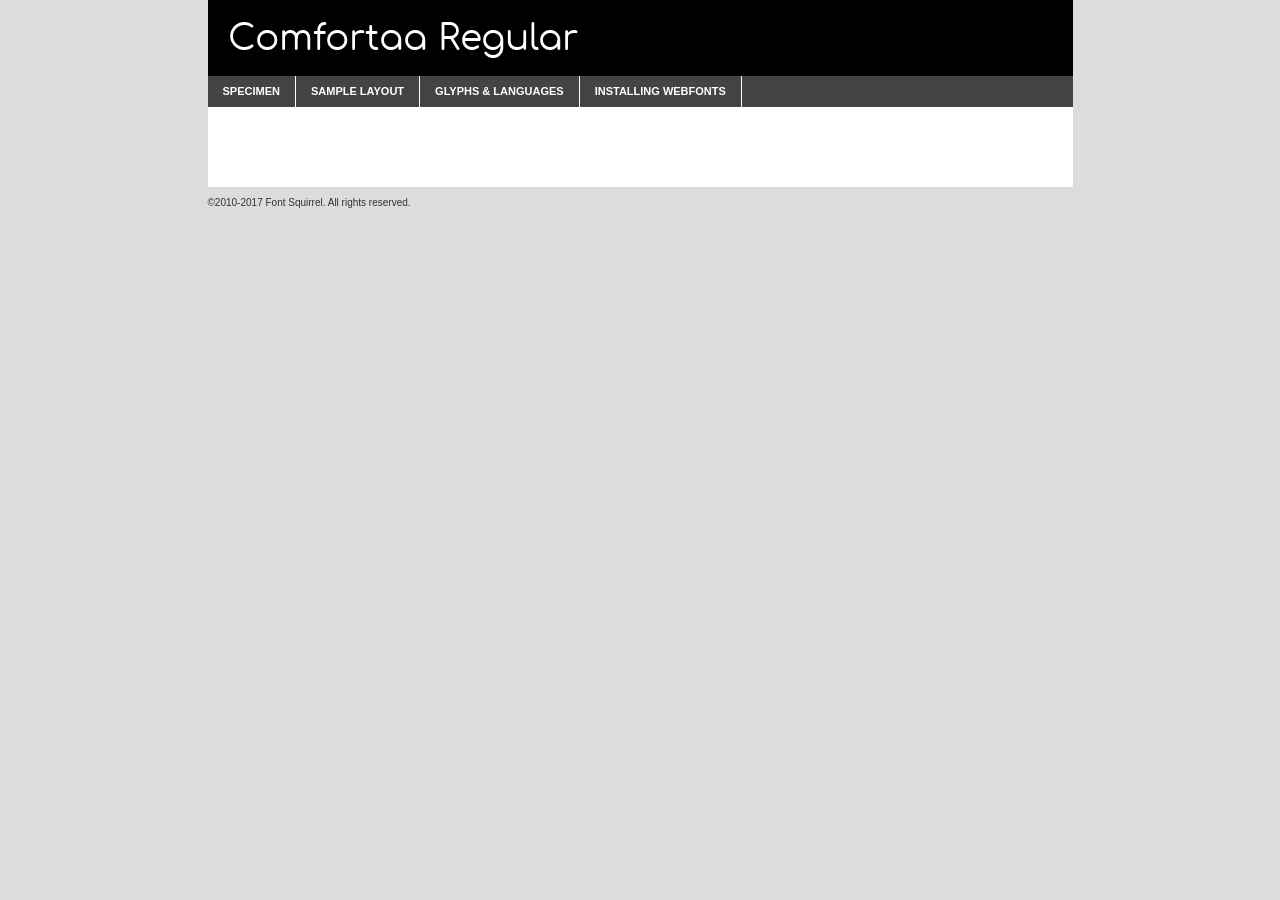
<file: assets/fonts/comfortaawght-demo.html>
<!DOCTYPE html PUBLIC "-//W3C//DTD XHTML 1.0 Transitional//EN"
	"http://www.w3.org/TR/xhtml1/DTD/xhtml1-transitional.dtd">

<html xmlns="http://www.w3.org/1999/xhtml" xml:lang="en" lang="en">
<head>
	<meta http-equiv="Content-Type" content="text/html; charset=utf-8" />
	<script src="http://ajax.googleapis.com/ajax/libs/jquery/1.7.2/jquery.min.js" type="text/javascript" charset="utf-8"></script>
	<script type="text/javascript">
	(function($){$.fn.easyTabs=function(option){var param=jQuery.extend({fadeSpeed:"fast",defaultContent:1,activeClass:'active'},option);$(this).each(function(){var thisId="#"+this.id;if(param.defaultContent==''){param.defaultContent=1;}
	if(typeof param.defaultContent=="number")
	{var defaultTab=$(thisId+" .tabs li:eq("+(param.defaultContent-1)+") a").attr('href').substr(1);}else{var defaultTab=param.defaultContent;}
	$(thisId+" .tabs li a").each(function(){var tabToHide=$(this).attr('href').substr(1);$("#"+tabToHide).addClass('easytabs-tab-content');});hideAll();changeContent(defaultTab);function hideAll(){$(thisId+" .easytabs-tab-content").hide();}
	function changeContent(tabId){hideAll();$(thisId+" .tabs li").removeClass(param.activeClass);$(thisId+" .tabs li a[href=#"+tabId+"]").closest('li').addClass(param.activeClass);if(param.fadeSpeed!="none")
	{$(thisId+" #"+tabId).fadeIn(param.fadeSpeed);}else{$(thisId+" #"+tabId).show();}}
	$(thisId+" .tabs li").click(function(){var tabId=$(this).find('a').attr('href').substr(1);changeContent(tabId);return false;});});}})(jQuery);
	</script>
	<link rel="stylesheet" href="specimen_files/specimen_stylesheet.css" type="text/css" charset="utf-8" />
	<link rel="stylesheet" href="stylesheet.css" type="text/css" charset="utf-8" />

	<style type="text/css">
					body{
				font-family: 'comfortaaregular';
							}
		</style>

	<title>Comfortaa Regular Specimen</title>
	
	
	<script type="text/javascript" charset="utf-8">
		$(document).ready(function() {
			$('#container').easyTabs({defaultContent:1});
		});
	</script>
</head>

<body>
<div id="container">
	<div id="header">
		Comfortaa Regular	</div>
	<ul class="tabs">
		<li><a href="#specimen">Specimen</a></li>
		<li><a href="#layout">Sample Layout</a></li>
				<li><a href="#glyphs">Glyphs &amp; Languages</a></li>
		<li><a href="#installing">Installing Webfonts</a></li>
		
	</ul>
	
	<div id="main_content">

		
			<div id="specimen">
		
				<div class="section">
					<div class="grid12 firstcol">
						<div class="huge">AaBb</div>
					</div>
				</div>
		
				<div class="section">
					<div class="glyph_range">A&#x200B;B&#x200b;C&#x200b;D&#x200b;E&#x200b;F&#x200b;G&#x200b;H&#x200b;I&#x200b;J&#x200b;K&#x200b;L&#x200b;M&#x200b;N&#x200b;O&#x200b;P&#x200b;Q&#x200b;R&#x200b;S&#x200b;T&#x200b;U&#x200b;V&#x200b;W&#x200b;X&#x200b;Y&#x200b;Z&#x200b;a&#x200b;b&#x200b;c&#x200b;d&#x200b;e&#x200b;f&#x200b;g&#x200b;h&#x200b;i&#x200b;j&#x200b;k&#x200b;l&#x200b;m&#x200b;n&#x200b;o&#x200b;p&#x200b;q&#x200b;r&#x200b;s&#x200b;t&#x200b;u&#x200b;v&#x200b;w&#x200b;x&#x200b;y&#x200b;z&#x200b;1&#x200b;2&#x200b;3&#x200b;4&#x200b;5&#x200b;6&#x200b;7&#x200b;8&#x200b;9&#x200b;0&#x200b;&amp;&#x200b;.&#x200b;,&#x200b;?&#x200b;!&#x200b;&#64;&#x200b;(&#x200b;)&#x200b;#&#x200b;$&#x200b;%&#x200b;*&#x200b;+&#x200b;-&#x200b;=&#x200b;:&#x200b;;</div>
				</div>
				<div class="section">
					<div class="grid12 firstcol">
						<table class="sample_table">
							<tr><td>10</td><td class="size10">abcdefghijklmnopqrstuvwxyzABCDEFGHIJKLMNOPQRSTUVWXYZ0123456789abcdefghijklmnopqrstuvwxyzABCDEFGHIJKLMNOPQRSTUVWXYZ0123456789abcdefghijklmnopqrstuvwxyzABCDEFGHIJKLMNOPQRSTUVWXYZ</td></tr>
							<tr><td>11</td><td class="size11">abcdefghijklmnopqrstuvwxyzABCDEFGHIJKLMNOPQRSTUVWXYZ0123456789abcdefghijklmnopqrstuvwxyzABCDEFGHIJKLMNOPQRSTUVWXYZ0123456789abcdefghijklmnopqrstuvwxyzABCDEFGHIJKLMNOPQRSTUVWXYZ</td></tr>
							<tr><td>12</td><td class="size12">abcdefghijklmnopqrstuvwxyzABCDEFGHIJKLMNOPQRSTUVWXYZ0123456789abcdefghijklmnopqrstuvwxyzABCDEFGHIJKLMNOPQRSTUVWXYZ0123456789abcdefghijklmnopqrstuvwxyzABCDEFGHIJKLMNOPQRSTUVWXYZ</td></tr>
							<tr><td>13</td><td class="size13">abcdefghijklmnopqrstuvwxyzABCDEFGHIJKLMNOPQRSTUVWXYZ0123456789abcdefghijklmnopqrstuvwxyzABCDEFGHIJKLMNOPQRSTUVWXYZ0123456789abcdefghijklmnopqrstuvwxyzABCDEFGHIJKLMNOPQRSTUVWXYZ</td></tr>
							<tr><td>14</td><td class="size14">abcdefghijklmnopqrstuvwxyzABCDEFGHIJKLMNOPQRSTUVWXYZ0123456789abcdefghijklmnopqrstuvwxyzABCDEFGHIJKLMNOPQRSTUVWXYZ0123456789abcdefghijklmnopqrstuvwxyzABCDEFGHIJKLMNOPQRSTUVWXYZ</td></tr>
							<tr><td>16</td><td class="size16">abcdefghijklmnopqrstuvwxyzABCDEFGHIJKLMNOPQRSTUVWXYZ0123456789abcdefghijklmnopqrstuvwxyzABCDEFGHIJKLMNOPQRSTUVWXYZ</td></tr>
							<tr><td>18</td><td class="size18">abcdefghijklmnopqrstuvwxyzABCDEFGHIJKLMNOPQRSTUVWXYZ0123456789abcdefghijklmnopqrstuvwxyzABCDEFGHIJKLMNOPQRSTUVWXYZ</td></tr>
							<tr><td>20</td><td class="size20">abcdefghijklmnopqrstuvwxyzABCDEFGHIJKLMNOPQRSTUVWXYZ0123456789abcdefghijklmnopqrstuvwxyzABCDEFGHIJKLMNOPQRSTUVWXYZ</td></tr>
							<tr><td>24</td><td class="size24">abcdefghijklmnopqrstuvwxyzABCDEFGHIJKLMNOPQRSTUVWXYZ0123456789abcdefghijklmnopqrstuvwxyzABCDEFGHIJKLMNOPQRSTUVWXYZ</td></tr>
							<tr><td>30</td><td class="size30">abcdefghijklmnopqrstuvwxyzABCDEFGHIJKLMNOPQRSTUVWXYZ0123456789abcdefghijklmnopqrstuvwxyzABCDEFGHIJKLMNOPQRSTUVWXYZ</td></tr>
							<tr><td>36</td><td class="size36">abcdefghijklmnopqrstuvwxyzABCDEFGHIJKLMNOPQRSTUVWXYZ0123456789abcdefghijklmnopqrstuvwxyzABCDEFGHIJKLMNOPQRSTUVWXYZ</td></tr>
							<tr><td>48</td><td class="size48">abcdefghijklmnopqrstuvwxyzABCDEFGHIJKLMNOPQRSTUVWXYZ0123456789abcdefghijklmnopqrstuvwxyzABCDEFGHIJKLMNOPQRSTUVWXYZ</td></tr>
							<tr><td>60</td><td class="size60">abcdefghijklmnopqrstuvwxyzABCDEFGHIJKLMNOPQRSTUVWXYZ0123456789abcdefghijklmnopqrstuvwxyzABCDEFGHIJKLMNOPQRSTUVWXYZ</td></tr>
							<tr><td>72</td><td class="size72">abcdefghijklmnopqrstuvwxyzABCDEFGHIJKLMNOPQRSTUVWXYZ0123456789abcdefghijklmnopqrstuvwxyzABCDEFGHIJKLMNOPQRSTUVWXYZ</td></tr>
							<tr><td>90</td><td class="size90">abcdefghijklmnopqrstuvwxyzABCDEFGHIJKLMNOPQRSTUVWXYZ0123456789abcdefghijklmnopqrstuvwxyzABCDEFGHIJKLMNOPQRSTUVWXYZ</td></tr>
						</table>
				
					</div>
			
				</div>
		
		
		
								<div class="section" id="bodycomparison">


										<div id="xheight">
				<div class="fontbody">&#x25FC;&#x25FC;&#x25FC;&#x25FC;&#x25FC;&#x25FC;&#x25FC;&#x25FC;&#x25FC;&#x25FC;&#x25FC;&#x25FC;&#x25FC;&#x25FC;&#x25FC;&#x25FC;&#x25FC;&#x25FC;&#x25FC;&#x25FC;&#x25FC;&#x25FC;&#x25FC;&#x25FC;&#x25FC;&#x25FC;&#x25FC;&#x25FC;&#x25FC;&#x25FC;&#x25FC;&#x25FC;&#x25FC;&#x25FC;&#x25FC;&#x25FC;&#x25FC;&#x25FC;&#x25FC;&#x25FC;&#x25FC;&#x25FC;&#x25FC;&#x25FC;&#x25FC;&#x25FC;&#x25FC;&#x25FC;&#x25FC;&#x25FC;&#x25FC;&#x25FC;&#x25FC;&#x25FC;&#x25FC;&#x25FC;&#x25FC;&#x25FC;&#x25FC;&#x25FC;&#x25FC;&#x25FC;&#x25FC;&#x25FC;&#x25FC;&#x25FC;&#x25FC;&#x25FC;&#x25FC;&#x25FC;&#x25FC;&#x25FC;&#x25FC;&#x25FC;&#x25FC;&#x25FC;&#x25FC;&#x25FC;&#x25FC;&#x25FC;&#x25FC;&#x25FC;&#x25FC;&#x25FC;&#x25FC;&#x25FC;&#x25FC;&#x25FC;&#x25FC;&#x25FC;&#x25FC;&#x25FC;&#x25FC;&#x25FC;&#x25FC;&#x25FC;&#x25FC;&#x25FC;&#x25FC;body</div><div class="arialbody">body</div><div class="verdanabody">body</div><div class="georgiabody">body</div></div>
										<div class="fontbody" style="z-index:1">
											body<span>Comfortaa Regular</span>
										</div>
										<div class="arialbody" style="z-index:1">
											body<span>Arial</span>
										</div>
										<div class="verdanabody" style="z-index:1">
											body<span>Verdana</span>
										</div>
										<div class="georgiabody" style="z-index:1">
											body<span>Georgia</span>
										</div>



								</div>
		
		
				<div class="section psample psample_row1" id="">
					
					<div class="grid2 firstcol">
						<p class="size10"><span>10.</span>Aenean lacinia bibendum nulla sed consectetur. Fusce dapibus, tellus ac cursus commodo, tortor mauris condimentum nibh, ut fermentum massa justo sit amet risus. Nullam id dolor id nibh ultricies vehicula ut id elit. Cum sociis natoque penatibus et magnis dis parturient montes, nascetur ridiculus mus. Nulla vitae elit libero, a pharetra augue.</p>
			
					</div>
					<div class="grid3">
						<p class="size11"><span>11.</span>Aenean lacinia bibendum nulla sed consectetur. Fusce dapibus, tellus ac cursus commodo, tortor mauris condimentum nibh, ut fermentum massa justo sit amet risus. Nullam id dolor id nibh ultricies vehicula ut id elit. Cum sociis natoque penatibus et magnis dis parturient montes, nascetur ridiculus mus. Nulla vitae elit libero, a pharetra augue.</p>
			
					</div>
					<div class="grid3">
						<p class="size12"><span>12.</span>Aenean lacinia bibendum nulla sed consectetur. Fusce dapibus, tellus ac cursus commodo, tortor mauris condimentum nibh, ut fermentum massa justo sit amet risus. Nullam id dolor id nibh ultricies vehicula ut id elit. Cum sociis natoque penatibus et magnis dis parturient montes, nascetur ridiculus mus. Nulla vitae elit libero, a pharetra augue.</p>
			
					</div>
					<div class="grid4">
						<p class="size13"><span>13.</span>Aenean lacinia bibendum nulla sed consectetur. Fusce dapibus, tellus ac cursus commodo, tortor mauris condimentum nibh, ut fermentum massa justo sit amet risus. Nullam id dolor id nibh ultricies vehicula ut id elit. Cum sociis natoque penatibus et magnis dis parturient montes, nascetur ridiculus mus. Nulla vitae elit libero, a pharetra augue.</p>
			
					</div>
					<div class="white_blend"></div>
					
				</div>
				<div class="section psample psample_row2" id="">
					<div class="grid3 firstcol">
						<p class="size14"><span>14.</span>Aenean lacinia bibendum nulla sed consectetur. Fusce dapibus, tellus ac cursus commodo, tortor mauris condimentum nibh, ut fermentum massa justo sit amet risus. Nullam id dolor id nibh ultricies vehicula ut id elit. Cum sociis natoque penatibus et magnis dis parturient montes, nascetur ridiculus mus. Nulla vitae elit libero, a pharetra augue.</p>
			
					</div>
					<div class="grid4">
						<p class="size16"><span>16.</span>Aenean lacinia bibendum nulla sed consectetur. Fusce dapibus, tellus ac cursus commodo, tortor mauris condimentum nibh, ut fermentum massa justo sit amet risus. Nullam id dolor id nibh ultricies vehicula ut id elit. Cum sociis natoque penatibus et magnis dis parturient montes, nascetur ridiculus mus. Nulla vitae elit libero, a pharetra augue.</p>
			
					</div>
					<div class="grid5">
						<p class="size18"><span>18.</span>Aenean lacinia bibendum nulla sed consectetur. Fusce dapibus, tellus ac cursus commodo, tortor mauris condimentum nibh, ut fermentum massa justo sit amet risus. Nullam id dolor id nibh ultricies vehicula ut id elit. Cum sociis natoque penatibus et magnis dis parturient montes, nascetur ridiculus mus. Nulla vitae elit libero, a pharetra augue.</p>
			
					</div>

					<div class="white_blend"></div>

				</div>
				
				<div class="section psample psample_row3" id="">
					<div class="grid5 firstcol">
						<p class="size20"><span>20.</span>Aenean lacinia bibendum nulla sed consectetur. Fusce dapibus, tellus ac cursus commodo, tortor mauris condimentum nibh, ut fermentum massa justo sit amet risus. Nullam id dolor id nibh ultricies vehicula ut id elit. Cum sociis natoque penatibus et magnis dis parturient montes, nascetur ridiculus mus. Nulla vitae elit libero, a pharetra augue.</p>
					</div>
					<div class="grid7">
						<p class="size24"><span>24.</span>Aenean lacinia bibendum nulla sed consectetur. Fusce dapibus, tellus ac cursus commodo, tortor mauris condimentum nibh, ut fermentum massa justo sit amet risus. Nullam id dolor id nibh ultricies vehicula ut id elit. Cum sociis natoque penatibus et magnis dis parturient montes, nascetur ridiculus mus. Nulla vitae elit libero, a pharetra augue.</p>
					</div>
					
					<div class="white_blend"></div>
					
				</div>
				
				<div class="section psample psample_row4" id="">
					<div class="grid12 firstcol">
						<p class="size30"><span>30.</span>Aenean lacinia bibendum nulla sed consectetur. Fusce dapibus, tellus ac cursus commodo, tortor mauris condimentum nibh, ut fermentum massa justo sit amet risus. Nullam id dolor id nibh ultricies vehicula ut id elit. Cum sociis natoque penatibus et magnis dis parturient montes, nascetur ridiculus mus. Nulla vitae elit libero, a pharetra augue.</p>
					</div>
					<div class="white_blend"></div>
					
				</div>
				
				
				
				<div class="section psample psample_row1 fullreverse">
					<div class="grid2 firstcol">
						<p class="size10"><span>10.</span>Aenean lacinia bibendum nulla sed consectetur. Fusce dapibus, tellus ac cursus commodo, tortor mauris condimentum nibh, ut fermentum massa justo sit amet risus. Nullam id dolor id nibh ultricies vehicula ut id elit. Cum sociis natoque penatibus et magnis dis parturient montes, nascetur ridiculus mus. Nulla vitae elit libero, a pharetra augue.</p>
			
					</div>
					<div class="grid3">
						<p class="size11"><span>11.</span>Aenean lacinia bibendum nulla sed consectetur. Fusce dapibus, tellus ac cursus commodo, tortor mauris condimentum nibh, ut fermentum massa justo sit amet risus. Nullam id dolor id nibh ultricies vehicula ut id elit. Cum sociis natoque penatibus et magnis dis parturient montes, nascetur ridiculus mus. Nulla vitae elit libero, a pharetra augue.</p>
			
					</div>
					<div class="grid3">
						<p class="size12"><span>12.</span>Aenean lacinia bibendum nulla sed consectetur. Fusce dapibus, tellus ac cursus commodo, tortor mauris condimentum nibh, ut fermentum massa justo sit amet risus. Nullam id dolor id nibh ultricies vehicula ut id elit. Cum sociis natoque penatibus et magnis dis parturient montes, nascetur ridiculus mus. Nulla vitae elit libero, a pharetra augue.</p>
			
					</div>
					<div class="grid4">
						<p class="size13"><span>13.</span>Aenean lacinia bibendum nulla sed consectetur. Fusce dapibus, tellus ac cursus commodo, tortor mauris condimentum nibh, ut fermentum massa justo sit amet risus. Nullam id dolor id nibh ultricies vehicula ut id elit. Cum sociis natoque penatibus et magnis dis parturient montes, nascetur ridiculus mus. Nulla vitae elit libero, a pharetra augue.</p>
			
					</div>
					<div class="black_blend"></div>
					
				</div>
				
				<div class="section psample psample_row2 fullreverse">
					<div class="grid3 firstcol">
						<p class="size14"><span>14.</span>Aenean lacinia bibendum nulla sed consectetur. Fusce dapibus, tellus ac cursus commodo, tortor mauris condimentum nibh, ut fermentum massa justo sit amet risus. Nullam id dolor id nibh ultricies vehicula ut id elit. Cum sociis natoque penatibus et magnis dis parturient montes, nascetur ridiculus mus. Nulla vitae elit libero, a pharetra augue.</p>
			
					</div>
					<div class="grid4">
						<p class="size16"><span>16.</span>Aenean lacinia bibendum nulla sed consectetur. Fusce dapibus, tellus ac cursus commodo, tortor mauris condimentum nibh, ut fermentum massa justo sit amet risus. Nullam id dolor id nibh ultricies vehicula ut id elit. Cum sociis natoque penatibus et magnis dis parturient montes, nascetur ridiculus mus. Nulla vitae elit libero, a pharetra augue.</p>
			
					</div>
					<div class="grid5">
						<p class="size18"><span>18.</span>Aenean lacinia bibendum nulla sed consectetur. Fusce dapibus, tellus ac cursus commodo, tortor mauris condimentum nibh, ut fermentum massa justo sit amet risus. Nullam id dolor id nibh ultricies vehicula ut id elit. Cum sociis natoque penatibus et magnis dis parturient montes, nascetur ridiculus mus. Nulla vitae elit libero, a pharetra augue.</p>
			
					</div>
					<div class="black_blend"></div>

				</div>
				
				<div class="section psample fullreverse psample_row3" id="">
					<div class="grid5 firstcol">
						<p class="size20"><span>20.</span>Aenean lacinia bibendum nulla sed consectetur. Fusce dapibus, tellus ac cursus commodo, tortor mauris condimentum nibh, ut fermentum massa justo sit amet risus. Nullam id dolor id nibh ultricies vehicula ut id elit. Cum sociis natoque penatibus et magnis dis parturient montes, nascetur ridiculus mus. Nulla vitae elit libero, a pharetra augue.</p>
					</div>
					<div class="grid7">
						<p class="size24"><span>24.</span>Aenean lacinia bibendum nulla sed consectetur. Fusce dapibus, tellus ac cursus commodo, tortor mauris condimentum nibh, ut fermentum massa justo sit amet risus. Nullam id dolor id nibh ultricies vehicula ut id elit. Cum sociis natoque penatibus et magnis dis parturient montes, nascetur ridiculus mus. Nulla vitae elit libero, a pharetra augue.</p>
					</div>
					
					<div class="black_blend"></div>
					
				</div>
				
				<div class="section psample fullreverse psample_row4" id="" style="border-bottom: 20px #000 solid;">
					<div class="grid12 firstcol">
						<p class="size30"><span>30.</span>Aenean lacinia bibendum nulla sed consectetur. Fusce dapibus, tellus ac cursus commodo, tortor mauris condimentum nibh, ut fermentum massa justo sit amet risus. Nullam id dolor id nibh ultricies vehicula ut id elit. Cum sociis natoque penatibus et magnis dis parturient montes, nascetur ridiculus mus. Nulla vitae elit libero, a pharetra augue.</p>
					</div>
					<div class="black_blend"></div>
					
				</div>
				
				
				
				
			</div>
			
			<div id="layout">
				
				<div class="section">
					
					<div class="grid12 firstcol">
						<h1>Lorem Ipsum Dolor</h1>
						<h2>Etiam porta sem malesuada magna mollis euismod</h2>
						
						<p class="byline">By <a href="#link">Aenean Lacinia</a></p>
					</div>
				</div>
				<div class="section">
					<div class="grid8 firstcol">
						<p class="large">Donec sed odio dui. Morbi leo risus, porta ac consectetur ac, vestibulum at eros. Fusce dapibus, tellus ac cursus commodo, tortor mauris condimentum nibh, ut fermentum massa justo sit amet risus. </p>

						
						<h3>Pellentesque ornare sem</h3>

						<p>Maecenas sed diam eget risus varius blandit sit amet non magna. Maecenas faucibus mollis interdum. Donec ullamcorper nulla non metus auctor fringilla. Nullam id dolor id nibh ultricies vehicula ut id elit. Nullam id dolor id nibh ultricies vehicula ut id elit. </p>

						<p>Aenean eu leo quam. Pellentesque ornare sem lacinia quam venenatis vestibulum. Lorem ipsum dolor sit amet, consectetur adipiscing elit. Cum sociis natoque penatibus et magnis dis parturient montes, nascetur ridiculus mus. </p>

						<p>Nulla vitae elit libero, a pharetra augue. Praesent commodo cursus magna, vel scelerisque nisl consectetur et. Aenean lacinia bibendum nulla sed consectetur. </p>

						<p>Nullam quis risus eget urna mollis ornare vel eu leo. Nullam quis risus eget urna mollis ornare vel eu leo. Maecenas sed diam eget risus varius blandit sit amet non magna. Donec ullamcorper nulla non metus auctor fringilla. </p>

						<h3>Cras mattis consectetur</h3>

						<p>Aenean eu leo quam. Pellentesque ornare sem lacinia quam venenatis vestibulum. Aenean lacinia bibendum nulla sed consectetur. Integer posuere erat a ante venenatis dapibus posuere velit aliquet. Cras mattis consectetur purus sit amet fermentum. </p>

						<p>Nullam id dolor id nibh ultricies vehicula ut id elit. Nullam quis risus eget urna mollis ornare vel eu leo. Cras mattis consectetur purus sit amet fermentum.</p>
					</div>
					
					<div class="grid4 sidebar">
						
						<div class="box reverse">
							<p class="last">Nullam quis risus eget urna mollis ornare vel eu leo. Donec ullamcorper nulla non metus auctor fringilla. Cras mattis consectetur purus sit amet fermentum. Sed posuere consectetur est at lobortis. Lorem ipsum dolor sit amet, consectetur adipiscing elit. </p>
						</div>
						
						<p class="caption">Maecenas sed diam eget risus varius.</p>

						<p>Vestibulum id ligula porta felis euismod semper. Integer posuere erat a ante venenatis dapibus posuere velit aliquet. Vestibulum id ligula porta felis euismod semper. Sed posuere consectetur est at lobortis. Maecenas sed diam eget risus varius blandit sit amet non magna. Fusce dapibus, tellus ac cursus commodo, tortor mauris condimentum nibh, ut fermentum massa justo sit amet risus. </p>

					

						<p>Duis mollis, est non commodo luctus, nisi erat porttitor ligula, eget lacinia odio sem nec elit. Aenean lacinia bibendum nulla sed consectetur. Vivamus sagittis lacus vel augue laoreet rutrum faucibus dolor auctor. Aenean lacinia bibendum nulla sed consectetur. Nullam quis risus eget urna mollis ornare vel eu leo. </p>

						<p>Praesent commodo cursus magna, vel scelerisque nisl consectetur et. Donec ullamcorper nulla non metus auctor fringilla. Maecenas faucibus mollis interdum. Fusce dapibus, tellus ac cursus commodo, tortor mauris condimentum nibh, ut fermentum massa justo sit amet risus. </p>

					</div>
				</div>
				
			</div>


			



		<div id="glyphs">
			<div class="section">
				<div class="grid12 firstcol">
			
				<h1>Language Support</h1>
				<p>The subset of Comfortaa Regular in this kit supports the following languages:<br />
			
					Albanian, Basque, Breton, Chamorro, Danish, Dutch, English, Faroese, Finnish, French, Frisian, Galician, German, Icelandic, Italian, Malagasy, Norwegian, Portuguese, Spanish, Swedish, Alsatian, Aragonese, Arapaho, Arrernte, Asturian, Aymara, Bislama, Cebuano, Corsican, Fijian, French_creole, Genoese, Gilbertese, Greenlandic, Haitian_creole, Hiligaynon, Hmong, Hopi, Ibanag, Iloko_ilokano, Indonesian, Interglossa_glosa, Interlingua, Irish_gaelic, Jerriais, Lojban, Lombard, Luxembourgeois, Manx, Mohawk, Norfolk_pitcairnese, Occitan, Oromo, Pangasinan, Papiamento, Piedmontese, Potawatomi, Rhaeto-romance, Romansh, Rotokas, Sami_lule, Samoan, Sardinian, Scots_gaelic, Seychelles_creole, Shona, Sicilian, Somali, Southern_ndebele, Swahili, Swati_swazi, Tagalog_filipino_pilipino, Tetum, Tok_pisin, Uyghur_latinized, Volapuk, Walloon, Warlpiri, Xhosa, Yapese, Zulu, Latinbasic, Ubasic, Demo				</p>
				<h1>Glyph Chart</h1>
				<p>The subset of Comfortaa Regular in this kit includes all the glyphs listed below. Unicode entities are included above each glyph to help you insert individual characters into your layout.</p>
				<div id="glyph_chart">
			
																														 <div><p>&amp;#13;</p>&#13;</div>
																				 <div><p>&amp;#32;</p>&#32;</div>
																				 <div><p>&amp;#33;</p>&#33;</div>
																				 <div><p>&amp;#34;</p>&#34;</div>
																				 <div><p>&amp;#35;</p>&#35;</div>
																				 <div><p>&amp;#36;</p>&#36;</div>
																				 <div><p>&amp;#37;</p>&#37;</div>
																				 <div><p>&amp;#38;</p>&#38;</div>
																				 <div><p>&amp;#39;</p>&#39;</div>
																				 <div><p>&amp;#40;</p>&#40;</div>
																				 <div><p>&amp;#41;</p>&#41;</div>
																				 <div><p>&amp;#42;</p>&#42;</div>
																				 <div><p>&amp;#43;</p>&#43;</div>
																				 <div><p>&amp;#44;</p>&#44;</div>
																				 <div><p>&amp;#45;</p>&#45;</div>
																				 <div><p>&amp;#46;</p>&#46;</div>
																				 <div><p>&amp;#47;</p>&#47;</div>
																				 <div><p>&amp;#48;</p>&#48;</div>
																				 <div><p>&amp;#49;</p>&#49;</div>
																				 <div><p>&amp;#50;</p>&#50;</div>
																				 <div><p>&amp;#51;</p>&#51;</div>
																				 <div><p>&amp;#52;</p>&#52;</div>
																				 <div><p>&amp;#53;</p>&#53;</div>
																				 <div><p>&amp;#54;</p>&#54;</div>
																				 <div><p>&amp;#55;</p>&#55;</div>
																				 <div><p>&amp;#56;</p>&#56;</div>
																				 <div><p>&amp;#57;</p>&#57;</div>
																				 <div><p>&amp;#58;</p>&#58;</div>
																				 <div><p>&amp;#59;</p>&#59;</div>
																				 <div><p>&amp;#60;</p>&#60;</div>
																				 <div><p>&amp;#61;</p>&#61;</div>
																				 <div><p>&amp;#62;</p>&#62;</div>
																				 <div><p>&amp;#63;</p>&#63;</div>
																				 <div><p>&amp;#64;</p>&#64;</div>
																				 <div><p>&amp;#65;</p>&#65;</div>
																				 <div><p>&amp;#66;</p>&#66;</div>
																				 <div><p>&amp;#67;</p>&#67;</div>
																				 <div><p>&amp;#68;</p>&#68;</div>
																				 <div><p>&amp;#69;</p>&#69;</div>
																				 <div><p>&amp;#70;</p>&#70;</div>
																				 <div><p>&amp;#71;</p>&#71;</div>
																				 <div><p>&amp;#72;</p>&#72;</div>
																				 <div><p>&amp;#73;</p>&#73;</div>
																				 <div><p>&amp;#74;</p>&#74;</div>
																				 <div><p>&amp;#75;</p>&#75;</div>
																				 <div><p>&amp;#76;</p>&#76;</div>
																				 <div><p>&amp;#77;</p>&#77;</div>
																				 <div><p>&amp;#78;</p>&#78;</div>
																				 <div><p>&amp;#79;</p>&#79;</div>
																				 <div><p>&amp;#80;</p>&#80;</div>
																				 <div><p>&amp;#81;</p>&#81;</div>
																				 <div><p>&amp;#82;</p>&#82;</div>
																				 <div><p>&amp;#83;</p>&#83;</div>
																				 <div><p>&amp;#84;</p>&#84;</div>
																				 <div><p>&amp;#85;</p>&#85;</div>
																				 <div><p>&amp;#86;</p>&#86;</div>
																				 <div><p>&amp;#87;</p>&#87;</div>
																				 <div><p>&amp;#88;</p>&#88;</div>
																				 <div><p>&amp;#89;</p>&#89;</div>
																				 <div><p>&amp;#90;</p>&#90;</div>
																				 <div><p>&amp;#91;</p>&#91;</div>
																				 <div><p>&amp;#92;</p>&#92;</div>
																				 <div><p>&amp;#93;</p>&#93;</div>
																				 <div><p>&amp;#94;</p>&#94;</div>
																				 <div><p>&amp;#95;</p>&#95;</div>
																				 <div><p>&amp;#96;</p>&#96;</div>
																				 <div><p>&amp;#97;</p>&#97;</div>
																				 <div><p>&amp;#98;</p>&#98;</div>
																				 <div><p>&amp;#99;</p>&#99;</div>
																				 <div><p>&amp;#100;</p>&#100;</div>
																				 <div><p>&amp;#101;</p>&#101;</div>
																				 <div><p>&amp;#102;</p>&#102;</div>
																				 <div><p>&amp;#103;</p>&#103;</div>
																				 <div><p>&amp;#104;</p>&#104;</div>
																				 <div><p>&amp;#105;</p>&#105;</div>
																				 <div><p>&amp;#106;</p>&#106;</div>
																				 <div><p>&amp;#107;</p>&#107;</div>
																				 <div><p>&amp;#108;</p>&#108;</div>
																				 <div><p>&amp;#109;</p>&#109;</div>
																				 <div><p>&amp;#110;</p>&#110;</div>
																				 <div><p>&amp;#111;</p>&#111;</div>
																				 <div><p>&amp;#112;</p>&#112;</div>
																				 <div><p>&amp;#113;</p>&#113;</div>
																				 <div><p>&amp;#114;</p>&#114;</div>
																				 <div><p>&amp;#115;</p>&#115;</div>
																				 <div><p>&amp;#116;</p>&#116;</div>
																				 <div><p>&amp;#117;</p>&#117;</div>
																				 <div><p>&amp;#118;</p>&#118;</div>
																				 <div><p>&amp;#119;</p>&#119;</div>
																				 <div><p>&amp;#120;</p>&#120;</div>
																				 <div><p>&amp;#121;</p>&#121;</div>
																				 <div><p>&amp;#122;</p>&#122;</div>
																				 <div><p>&amp;#123;</p>&#123;</div>
																				 <div><p>&amp;#124;</p>&#124;</div>
																				 <div><p>&amp;#125;</p>&#125;</div>
																				 <div><p>&amp;#126;</p>&#126;</div>
																				 <div><p>&amp;#160;</p>&#160;</div>
																				 <div><p>&amp;#161;</p>&#161;</div>
																				 <div><p>&amp;#162;</p>&#162;</div>
																				 <div><p>&amp;#163;</p>&#163;</div>
																				 <div><p>&amp;#164;</p>&#164;</div>
																				 <div><p>&amp;#165;</p>&#165;</div>
																				 <div><p>&amp;#166;</p>&#166;</div>
																				 <div><p>&amp;#167;</p>&#167;</div>
																				 <div><p>&amp;#168;</p>&#168;</div>
																				 <div><p>&amp;#169;</p>&#169;</div>
																				 <div><p>&amp;#170;</p>&#170;</div>
																				 <div><p>&amp;#171;</p>&#171;</div>
																				 <div><p>&amp;#172;</p>&#172;</div>
																				 <div><p>&amp;#173;</p>&#173;</div>
																				 <div><p>&amp;#174;</p>&#174;</div>
																				 <div><p>&amp;#175;</p>&#175;</div>
																				 <div><p>&amp;#176;</p>&#176;</div>
																				 <div><p>&amp;#177;</p>&#177;</div>
																				 <div><p>&amp;#178;</p>&#178;</div>
																				 <div><p>&amp;#179;</p>&#179;</div>
																				 <div><p>&amp;#180;</p>&#180;</div>
																				 <div><p>&amp;#181;</p>&#181;</div>
																				 <div><p>&amp;#182;</p>&#182;</div>
																				 <div><p>&amp;#183;</p>&#183;</div>
																				 <div><p>&amp;#184;</p>&#184;</div>
																				 <div><p>&amp;#185;</p>&#185;</div>
																				 <div><p>&amp;#186;</p>&#186;</div>
																				 <div><p>&amp;#187;</p>&#187;</div>
																				 <div><p>&amp;#188;</p>&#188;</div>
																				 <div><p>&amp;#189;</p>&#189;</div>
																				 <div><p>&amp;#190;</p>&#190;</div>
																				 <div><p>&amp;#191;</p>&#191;</div>
																				 <div><p>&amp;#192;</p>&#192;</div>
																				 <div><p>&amp;#193;</p>&#193;</div>
																				 <div><p>&amp;#194;</p>&#194;</div>
																				 <div><p>&amp;#195;</p>&#195;</div>
																				 <div><p>&amp;#196;</p>&#196;</div>
																				 <div><p>&amp;#197;</p>&#197;</div>
																				 <div><p>&amp;#198;</p>&#198;</div>
																				 <div><p>&amp;#199;</p>&#199;</div>
																				 <div><p>&amp;#200;</p>&#200;</div>
																				 <div><p>&amp;#201;</p>&#201;</div>
																				 <div><p>&amp;#202;</p>&#202;</div>
																				 <div><p>&amp;#203;</p>&#203;</div>
																				 <div><p>&amp;#204;</p>&#204;</div>
																				 <div><p>&amp;#205;</p>&#205;</div>
																				 <div><p>&amp;#206;</p>&#206;</div>
																				 <div><p>&amp;#207;</p>&#207;</div>
																				 <div><p>&amp;#208;</p>&#208;</div>
																				 <div><p>&amp;#209;</p>&#209;</div>
																				 <div><p>&amp;#210;</p>&#210;</div>
																				 <div><p>&amp;#211;</p>&#211;</div>
																				 <div><p>&amp;#212;</p>&#212;</div>
																				 <div><p>&amp;#213;</p>&#213;</div>
																				 <div><p>&amp;#214;</p>&#214;</div>
																				 <div><p>&amp;#215;</p>&#215;</div>
																				 <div><p>&amp;#216;</p>&#216;</div>
																				 <div><p>&amp;#217;</p>&#217;</div>
																				 <div><p>&amp;#218;</p>&#218;</div>
																				 <div><p>&amp;#219;</p>&#219;</div>
																				 <div><p>&amp;#220;</p>&#220;</div>
																				 <div><p>&amp;#221;</p>&#221;</div>
																				 <div><p>&amp;#222;</p>&#222;</div>
																				 <div><p>&amp;#223;</p>&#223;</div>
																				 <div><p>&amp;#224;</p>&#224;</div>
																				 <div><p>&amp;#225;</p>&#225;</div>
																				 <div><p>&amp;#226;</p>&#226;</div>
																				 <div><p>&amp;#227;</p>&#227;</div>
																				 <div><p>&amp;#228;</p>&#228;</div>
																				 <div><p>&amp;#229;</p>&#229;</div>
																				 <div><p>&amp;#230;</p>&#230;</div>
																				 <div><p>&amp;#231;</p>&#231;</div>
																				 <div><p>&amp;#232;</p>&#232;</div>
																				 <div><p>&amp;#233;</p>&#233;</div>
																				 <div><p>&amp;#234;</p>&#234;</div>
																				 <div><p>&amp;#235;</p>&#235;</div>
																				 <div><p>&amp;#236;</p>&#236;</div>
																				 <div><p>&amp;#237;</p>&#237;</div>
																				 <div><p>&amp;#238;</p>&#238;</div>
																				 <div><p>&amp;#239;</p>&#239;</div>
																				 <div><p>&amp;#240;</p>&#240;</div>
																				 <div><p>&amp;#241;</p>&#241;</div>
																				 <div><p>&amp;#242;</p>&#242;</div>
																				 <div><p>&amp;#243;</p>&#243;</div>
																				 <div><p>&amp;#244;</p>&#244;</div>
																				 <div><p>&amp;#245;</p>&#245;</div>
																				 <div><p>&amp;#246;</p>&#246;</div>
																				 <div><p>&amp;#247;</p>&#247;</div>
																				 <div><p>&amp;#248;</p>&#248;</div>
																				 <div><p>&amp;#249;</p>&#249;</div>
																				 <div><p>&amp;#250;</p>&#250;</div>
																				 <div><p>&amp;#251;</p>&#251;</div>
																				 <div><p>&amp;#252;</p>&#252;</div>
																				 <div><p>&amp;#253;</p>&#253;</div>
																				 <div><p>&amp;#254;</p>&#254;</div>
																				 <div><p>&amp;#255;</p>&#255;</div>
																				 <div><p>&amp;#338;</p>&#338;</div>
																				 <div><p>&amp;#339;</p>&#339;</div>
																				 <div><p>&amp;#376;</p>&#376;</div>
																				 <div><p>&amp;#710;</p>&#710;</div>
																				 <div><p>&amp;#732;</p>&#732;</div>
																				 <div><p>&amp;#8192;</p>&#8192;</div>
																				 <div><p>&amp;#8193;</p>&#8193;</div>
																				 <div><p>&amp;#8194;</p>&#8194;</div>
																				 <div><p>&amp;#8195;</p>&#8195;</div>
																				 <div><p>&amp;#8196;</p>&#8196;</div>
																				 <div><p>&amp;#8197;</p>&#8197;</div>
																				 <div><p>&amp;#8198;</p>&#8198;</div>
																				 <div><p>&amp;#8199;</p>&#8199;</div>
																				 <div><p>&amp;#8200;</p>&#8200;</div>
																				 <div><p>&amp;#8201;</p>&#8201;</div>
																				 <div><p>&amp;#8202;</p>&#8202;</div>
																				 <div><p>&amp;#8208;</p>&#8208;</div>
																				 <div><p>&amp;#8209;</p>&#8209;</div>
																				 <div><p>&amp;#8210;</p>&#8210;</div>
																				 <div><p>&amp;#8211;</p>&#8211;</div>
																				 <div><p>&amp;#8212;</p>&#8212;</div>
																				 <div><p>&amp;#8216;</p>&#8216;</div>
																				 <div><p>&amp;#8217;</p>&#8217;</div>
																				 <div><p>&amp;#8218;</p>&#8218;</div>
																				 <div><p>&amp;#8220;</p>&#8220;</div>
																				 <div><p>&amp;#8221;</p>&#8221;</div>
																				 <div><p>&amp;#8222;</p>&#8222;</div>
																				 <div><p>&amp;#8226;</p>&#8226;</div>
																				 <div><p>&amp;#8230;</p>&#8230;</div>
																				 <div><p>&amp;#8239;</p>&#8239;</div>
																				 <div><p>&amp;#8249;</p>&#8249;</div>
																				 <div><p>&amp;#8250;</p>&#8250;</div>
																				 <div><p>&amp;#8287;</p>&#8287;</div>
																				 <div><p>&amp;#8364;</p>&#8364;</div>
																				 <div><p>&amp;#8482;</p>&#8482;</div>
																				 <div><p>&amp;#64257;</p>&#64257;</div>
																				 <div><p>&amp;#64258;</p>&#64258;</div>
																																																</div>	
				</div>
		
		
			</div>
		</div>
		
		
		<div id="specs">
			
		</div>
	
		<div id="installing">
			<div class="section">
				<div class="grid7 firstcol">
					<h1>Installing Webfonts</h1>
					
					<p>Webfonts are supported by all major browser platforms but not all in the same way. There are currently four different font formats that must be included in order to target all browsers. This includes TTF, WOFF, EOT and SVG.</p>
					
					<h2>1. Upload your webfonts</h2>
					<p>You must upload your webfont kit to your website. They should be in or near the same directory as your CSS files.</p>
					
					<h2>2. Include the webfont stylesheet</h2>
					<p>A special CSS @font-face declaration helps the various browsers select the appropriate font it needs without causing you a bunch of headaches. Learn more about this syntax by reading the <a href="https://www.fontspring.com/blog/further-hardening-of-the-bulletproof-syntax">Fontspring blog post</a> about it. The code for it is as follows:</p>


<code>
@font-face{ 
	font-family: 'MyWebFont';
	src: url('WebFont.eot');
	src: url('WebFont.eot?#iefix') format('embedded-opentype'),
	     url('WebFont.woff') format('woff'),
	     url('WebFont.ttf') format('truetype'),
	     url('WebFont.svg#webfont') format('svg');
}
</code>

	<p>We've already gone ahead and generated the code for you. All you have to do is link to the stylesheet in your HTML, like this:</p>
	<code>&lt;link rel=&quot;stylesheet&quot; href=&quot;stylesheet.css&quot; type=&quot;text/css&quot; charset=&quot;utf-8&quot; /&gt;</code>

					<h2>3. Modify your own stylesheet</h2>
					<p>To take advantage of your new fonts, you must tell your stylesheet to use them. Look at the original @font-face declaration above and find the property called "font-family." The name linked there will be what you use to reference the font. Prepend that webfont name to the font stack in the "font-family" property, inside the selector you want to change. For example:</p>
<code>p { font-family: 'WebFont', Arial, sans-serif; }</code>

<h2>4. Test</h2>
<p>Getting webfonts to work cross-browser <em>can</em> be tricky. Use the information in the sidebar to help you if you find that fonts aren't loading in a particular browser.</p>
				</div>
				
				<div class="grid5 sidebar">
					<div class="box">
						<h2>Troubleshooting<br />Font-Face Problems</h2>
						<p>Having trouble getting your webfonts to load in your new website? Here are some tips to sort out what might be the problem.</p>

						<h3>Fonts not showing in any browser</h3>

						<p>This sounds like you need to work on the plumbing. You either did not upload the fonts to the correct directory, or you did not link the fonts properly in the CSS. If you've confirmed that all this is correct and you still have a problem, take a look at your .htaccess file and see if requests are getting intercepted.</p>

						<h3>Fonts not loading in iPhone or iPad</h3>

						<p>The most common problem here is that you are serving the fonts from an IIS server. IIS refuses to serve files that have unknown MIME types. If that is the case, you must set the MIME type for SVG to "image/svg+xml" in the server settings. Follow these instructions from Microsoft if you need help.</p>

						<h3>Fonts not loading in Firefox</h3>

						<p>The primary reason for this failure? You are still using a version Firefox older than 3.5. So upgrade already! If that isn't it, then you are very likely serving fonts from a different domain. Firefox requires that all font assets be served from the same domain. Lastly it is possible that you need to add WOFF to your list of MIME types (if you are serving via IIS.)</p>

						<h3>Fonts not loading in IE</h3>

						<p>Are you looking at Internet Explorer on an actual Windows machine or are you cheating by using a service like Adobe BrowserLab? Many of these screenshot services do not render @font-face for IE. Best to test it on a real machine.</p>

						<h3>Fonts not loading in IE9</h3>

						<p>IE9, like Firefox, requires that fonts be served from the same domain as the website. Make sure that is the case.</p>
					</div>
				</div>
			</div>
			
		</div>
	
	</div>
	<div id="footer">
		<p>&copy;2010-2017 Font Squirrel. All rights reserved.</p>
	</div>
</div>
</body>
</html>
</file>
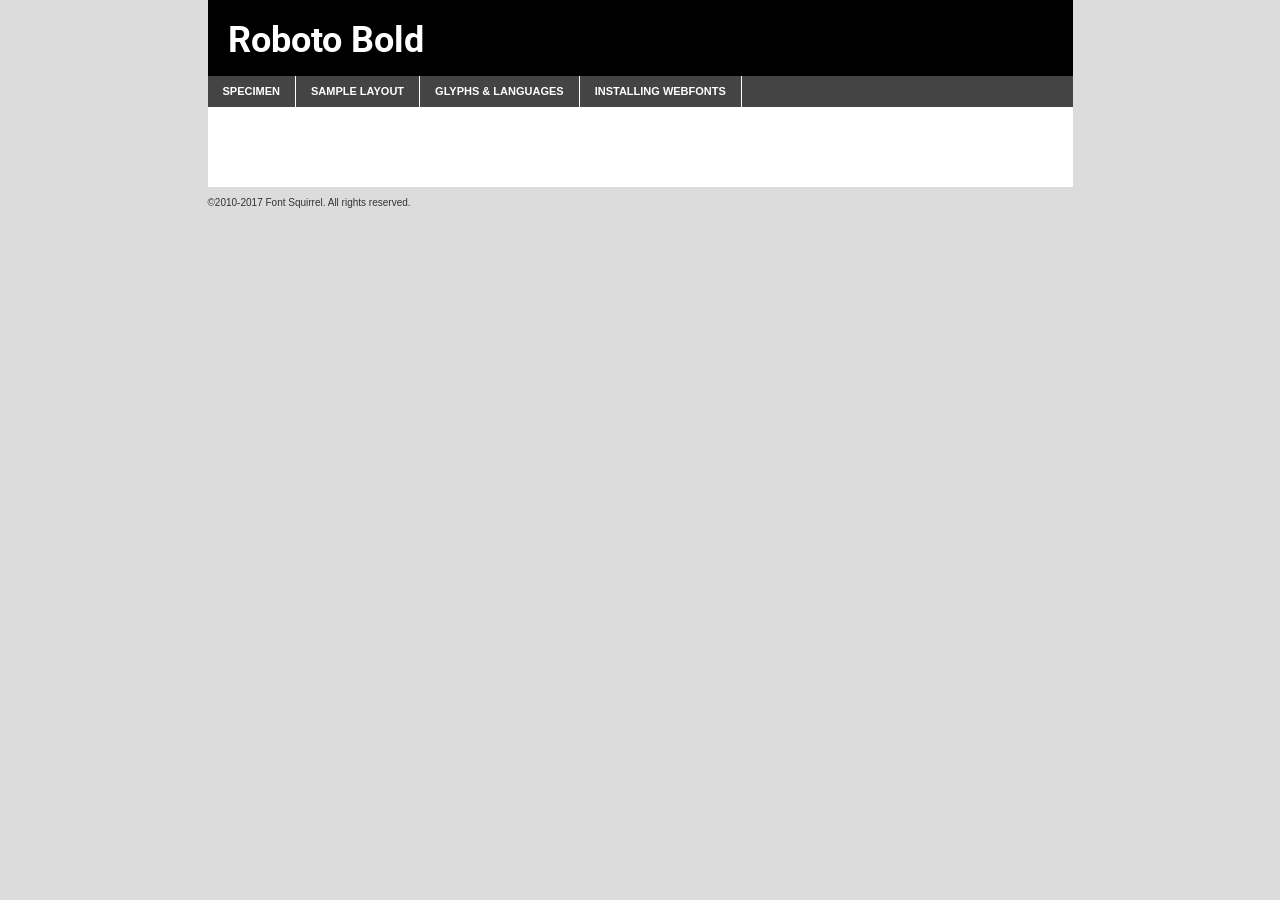
<file: assets/fonts/roboto-bold-demo.html>
<!DOCTYPE html PUBLIC "-//W3C//DTD XHTML 1.0 Transitional//EN"
	"http://www.w3.org/TR/xhtml1/DTD/xhtml1-transitional.dtd">

<html xmlns="http://www.w3.org/1999/xhtml" xml:lang="en" lang="en">
<head>
	<meta http-equiv="Content-Type" content="text/html; charset=utf-8" />
	<script src="http://ajax.googleapis.com/ajax/libs/jquery/1.7.2/jquery.min.js" type="text/javascript" charset="utf-8"></script>
	<script type="text/javascript">
	(function($){$.fn.easyTabs=function(option){var param=jQuery.extend({fadeSpeed:"fast",defaultContent:1,activeClass:'active'},option);$(this).each(function(){var thisId="#"+this.id;if(param.defaultContent==''){param.defaultContent=1;}
	if(typeof param.defaultContent=="number")
	{var defaultTab=$(thisId+" .tabs li:eq("+(param.defaultContent-1)+") a").attr('href').substr(1);}else{var defaultTab=param.defaultContent;}
	$(thisId+" .tabs li a").each(function(){var tabToHide=$(this).attr('href').substr(1);$("#"+tabToHide).addClass('easytabs-tab-content');});hideAll();changeContent(defaultTab);function hideAll(){$(thisId+" .easytabs-tab-content").hide();}
	function changeContent(tabId){hideAll();$(thisId+" .tabs li").removeClass(param.activeClass);$(thisId+" .tabs li a[href=#"+tabId+"]").closest('li').addClass(param.activeClass);if(param.fadeSpeed!="none")
	{$(thisId+" #"+tabId).fadeIn(param.fadeSpeed);}else{$(thisId+" #"+tabId).show();}}
	$(thisId+" .tabs li").click(function(){var tabId=$(this).find('a').attr('href').substr(1);changeContent(tabId);return false;});});}})(jQuery);
	</script>
	<link rel="stylesheet" href="specimen_files/specimen_stylesheet.css" type="text/css" charset="utf-8" />
	<link rel="stylesheet" href="stylesheet.css" type="text/css" charset="utf-8" />

	<style type="text/css">
					body{
				font-family: 'robotobold';
							}
		</style>

	<title>Roboto Bold Specimen</title>
	
	
	<script type="text/javascript" charset="utf-8">
		$(document).ready(function() {
			$('#container').easyTabs({defaultContent:1});
		});
	</script>
</head>

<body>
<div id="container">
	<div id="header">
		Roboto Bold	</div>
	<ul class="tabs">
		<li><a href="#specimen">Specimen</a></li>
		<li><a href="#layout">Sample Layout</a></li>
				<li><a href="#glyphs">Glyphs &amp; Languages</a></li>
		<li><a href="#installing">Installing Webfonts</a></li>
		
	</ul>
	
	<div id="main_content">

		
			<div id="specimen">
		
				<div class="section">
					<div class="grid12 firstcol">
						<div class="huge">AaBb</div>
					</div>
				</div>
		
				<div class="section">
					<div class="glyph_range">A&#x200B;B&#x200b;C&#x200b;D&#x200b;E&#x200b;F&#x200b;G&#x200b;H&#x200b;I&#x200b;J&#x200b;K&#x200b;L&#x200b;M&#x200b;N&#x200b;O&#x200b;P&#x200b;Q&#x200b;R&#x200b;S&#x200b;T&#x200b;U&#x200b;V&#x200b;W&#x200b;X&#x200b;Y&#x200b;Z&#x200b;a&#x200b;b&#x200b;c&#x200b;d&#x200b;e&#x200b;f&#x200b;g&#x200b;h&#x200b;i&#x200b;j&#x200b;k&#x200b;l&#x200b;m&#x200b;n&#x200b;o&#x200b;p&#x200b;q&#x200b;r&#x200b;s&#x200b;t&#x200b;u&#x200b;v&#x200b;w&#x200b;x&#x200b;y&#x200b;z&#x200b;1&#x200b;2&#x200b;3&#x200b;4&#x200b;5&#x200b;6&#x200b;7&#x200b;8&#x200b;9&#x200b;0&#x200b;&amp;&#x200b;.&#x200b;,&#x200b;?&#x200b;!&#x200b;&#64;&#x200b;(&#x200b;)&#x200b;#&#x200b;$&#x200b;%&#x200b;*&#x200b;+&#x200b;-&#x200b;=&#x200b;:&#x200b;;</div>
				</div>
				<div class="section">
					<div class="grid12 firstcol">
						<table class="sample_table">
							<tr><td>10</td><td class="size10">abcdefghijklmnopqrstuvwxyzABCDEFGHIJKLMNOPQRSTUVWXYZ0123456789abcdefghijklmnopqrstuvwxyzABCDEFGHIJKLMNOPQRSTUVWXYZ0123456789abcdefghijklmnopqrstuvwxyzABCDEFGHIJKLMNOPQRSTUVWXYZ</td></tr>
							<tr><td>11</td><td class="size11">abcdefghijklmnopqrstuvwxyzABCDEFGHIJKLMNOPQRSTUVWXYZ0123456789abcdefghijklmnopqrstuvwxyzABCDEFGHIJKLMNOPQRSTUVWXYZ0123456789abcdefghijklmnopqrstuvwxyzABCDEFGHIJKLMNOPQRSTUVWXYZ</td></tr>
							<tr><td>12</td><td class="size12">abcdefghijklmnopqrstuvwxyzABCDEFGHIJKLMNOPQRSTUVWXYZ0123456789abcdefghijklmnopqrstuvwxyzABCDEFGHIJKLMNOPQRSTUVWXYZ0123456789abcdefghijklmnopqrstuvwxyzABCDEFGHIJKLMNOPQRSTUVWXYZ</td></tr>
							<tr><td>13</td><td class="size13">abcdefghijklmnopqrstuvwxyzABCDEFGHIJKLMNOPQRSTUVWXYZ0123456789abcdefghijklmnopqrstuvwxyzABCDEFGHIJKLMNOPQRSTUVWXYZ0123456789abcdefghijklmnopqrstuvwxyzABCDEFGHIJKLMNOPQRSTUVWXYZ</td></tr>
							<tr><td>14</td><td class="size14">abcdefghijklmnopqrstuvwxyzABCDEFGHIJKLMNOPQRSTUVWXYZ0123456789abcdefghijklmnopqrstuvwxyzABCDEFGHIJKLMNOPQRSTUVWXYZ0123456789abcdefghijklmnopqrstuvwxyzABCDEFGHIJKLMNOPQRSTUVWXYZ</td></tr>
							<tr><td>16</td><td class="size16">abcdefghijklmnopqrstuvwxyzABCDEFGHIJKLMNOPQRSTUVWXYZ0123456789abcdefghijklmnopqrstuvwxyzABCDEFGHIJKLMNOPQRSTUVWXYZ</td></tr>
							<tr><td>18</td><td class="size18">abcdefghijklmnopqrstuvwxyzABCDEFGHIJKLMNOPQRSTUVWXYZ0123456789abcdefghijklmnopqrstuvwxyzABCDEFGHIJKLMNOPQRSTUVWXYZ</td></tr>
							<tr><td>20</td><td class="size20">abcdefghijklmnopqrstuvwxyzABCDEFGHIJKLMNOPQRSTUVWXYZ0123456789abcdefghijklmnopqrstuvwxyzABCDEFGHIJKLMNOPQRSTUVWXYZ</td></tr>
							<tr><td>24</td><td class="size24">abcdefghijklmnopqrstuvwxyzABCDEFGHIJKLMNOPQRSTUVWXYZ0123456789abcdefghijklmnopqrstuvwxyzABCDEFGHIJKLMNOPQRSTUVWXYZ</td></tr>
							<tr><td>30</td><td class="size30">abcdefghijklmnopqrstuvwxyzABCDEFGHIJKLMNOPQRSTUVWXYZ0123456789abcdefghijklmnopqrstuvwxyzABCDEFGHIJKLMNOPQRSTUVWXYZ</td></tr>
							<tr><td>36</td><td class="size36">abcdefghijklmnopqrstuvwxyzABCDEFGHIJKLMNOPQRSTUVWXYZ0123456789abcdefghijklmnopqrstuvwxyzABCDEFGHIJKLMNOPQRSTUVWXYZ</td></tr>
							<tr><td>48</td><td class="size48">abcdefghijklmnopqrstuvwxyzABCDEFGHIJKLMNOPQRSTUVWXYZ0123456789abcdefghijklmnopqrstuvwxyzABCDEFGHIJKLMNOPQRSTUVWXYZ</td></tr>
							<tr><td>60</td><td class="size60">abcdefghijklmnopqrstuvwxyzABCDEFGHIJKLMNOPQRSTUVWXYZ0123456789abcdefghijklmnopqrstuvwxyzABCDEFGHIJKLMNOPQRSTUVWXYZ</td></tr>
							<tr><td>72</td><td class="size72">abcdefghijklmnopqrstuvwxyzABCDEFGHIJKLMNOPQRSTUVWXYZ0123456789abcdefghijklmnopqrstuvwxyzABCDEFGHIJKLMNOPQRSTUVWXYZ</td></tr>
							<tr><td>90</td><td class="size90">abcdefghijklmnopqrstuvwxyzABCDEFGHIJKLMNOPQRSTUVWXYZ0123456789abcdefghijklmnopqrstuvwxyzABCDEFGHIJKLMNOPQRSTUVWXYZ</td></tr>
						</table>
				
					</div>
			
				</div>
		
		
		
								<div class="section" id="bodycomparison">


										<div id="xheight">
				<div class="fontbody">&#x25FC;&#x25FC;&#x25FC;&#x25FC;&#x25FC;&#x25FC;&#x25FC;&#x25FC;&#x25FC;&#x25FC;&#x25FC;&#x25FC;&#x25FC;&#x25FC;&#x25FC;&#x25FC;&#x25FC;&#x25FC;&#x25FC;&#x25FC;&#x25FC;&#x25FC;&#x25FC;&#x25FC;&#x25FC;&#x25FC;&#x25FC;&#x25FC;&#x25FC;&#x25FC;&#x25FC;&#x25FC;&#x25FC;&#x25FC;&#x25FC;&#x25FC;&#x25FC;&#x25FC;&#x25FC;&#x25FC;&#x25FC;&#x25FC;&#x25FC;&#x25FC;&#x25FC;&#x25FC;&#x25FC;&#x25FC;&#x25FC;&#x25FC;&#x25FC;&#x25FC;&#x25FC;&#x25FC;&#x25FC;&#x25FC;&#x25FC;&#x25FC;&#x25FC;&#x25FC;&#x25FC;&#x25FC;&#x25FC;&#x25FC;&#x25FC;&#x25FC;&#x25FC;&#x25FC;&#x25FC;&#x25FC;&#x25FC;&#x25FC;&#x25FC;&#x25FC;&#x25FC;&#x25FC;&#x25FC;&#x25FC;&#x25FC;&#x25FC;&#x25FC;&#x25FC;&#x25FC;&#x25FC;&#x25FC;&#x25FC;&#x25FC;&#x25FC;&#x25FC;&#x25FC;&#x25FC;&#x25FC;&#x25FC;&#x25FC;&#x25FC;&#x25FC;&#x25FC;&#x25FC;&#x25FC;body</div><div class="arialbody">body</div><div class="verdanabody">body</div><div class="georgiabody">body</div></div>
										<div class="fontbody" style="z-index:1">
											body<span>Roboto Bold</span>
										</div>
										<div class="arialbody" style="z-index:1">
											body<span>Arial</span>
										</div>
										<div class="verdanabody" style="z-index:1">
											body<span>Verdana</span>
										</div>
										<div class="georgiabody" style="z-index:1">
											body<span>Georgia</span>
										</div>



								</div>
		
		
				<div class="section psample psample_row1" id="">
					
					<div class="grid2 firstcol">
						<p class="size10"><span>10.</span>Aenean lacinia bibendum nulla sed consectetur. Fusce dapibus, tellus ac cursus commodo, tortor mauris condimentum nibh, ut fermentum massa justo sit amet risus. Nullam id dolor id nibh ultricies vehicula ut id elit. Cum sociis natoque penatibus et magnis dis parturient montes, nascetur ridiculus mus. Nulla vitae elit libero, a pharetra augue.</p>
			
					</div>
					<div class="grid3">
						<p class="size11"><span>11.</span>Aenean lacinia bibendum nulla sed consectetur. Fusce dapibus, tellus ac cursus commodo, tortor mauris condimentum nibh, ut fermentum massa justo sit amet risus. Nullam id dolor id nibh ultricies vehicula ut id elit. Cum sociis natoque penatibus et magnis dis parturient montes, nascetur ridiculus mus. Nulla vitae elit libero, a pharetra augue.</p>
			
					</div>
					<div class="grid3">
						<p class="size12"><span>12.</span>Aenean lacinia bibendum nulla sed consectetur. Fusce dapibus, tellus ac cursus commodo, tortor mauris condimentum nibh, ut fermentum massa justo sit amet risus. Nullam id dolor id nibh ultricies vehicula ut id elit. Cum sociis natoque penatibus et magnis dis parturient montes, nascetur ridiculus mus. Nulla vitae elit libero, a pharetra augue.</p>
			
					</div>
					<div class="grid4">
						<p class="size13"><span>13.</span>Aenean lacinia bibendum nulla sed consectetur. Fusce dapibus, tellus ac cursus commodo, tortor mauris condimentum nibh, ut fermentum massa justo sit amet risus. Nullam id dolor id nibh ultricies vehicula ut id elit. Cum sociis natoque penatibus et magnis dis parturient montes, nascetur ridiculus mus. Nulla vitae elit libero, a pharetra augue.</p>
			
					</div>
					<div class="white_blend"></div>
					
				</div>
				<div class="section psample psample_row2" id="">
					<div class="grid3 firstcol">
						<p class="size14"><span>14.</span>Aenean lacinia bibendum nulla sed consectetur. Fusce dapibus, tellus ac cursus commodo, tortor mauris condimentum nibh, ut fermentum massa justo sit amet risus. Nullam id dolor id nibh ultricies vehicula ut id elit. Cum sociis natoque penatibus et magnis dis parturient montes, nascetur ridiculus mus. Nulla vitae elit libero, a pharetra augue.</p>
			
					</div>
					<div class="grid4">
						<p class="size16"><span>16.</span>Aenean lacinia bibendum nulla sed consectetur. Fusce dapibus, tellus ac cursus commodo, tortor mauris condimentum nibh, ut fermentum massa justo sit amet risus. Nullam id dolor id nibh ultricies vehicula ut id elit. Cum sociis natoque penatibus et magnis dis parturient montes, nascetur ridiculus mus. Nulla vitae elit libero, a pharetra augue.</p>
			
					</div>
					<div class="grid5">
						<p class="size18"><span>18.</span>Aenean lacinia bibendum nulla sed consectetur. Fusce dapibus, tellus ac cursus commodo, tortor mauris condimentum nibh, ut fermentum massa justo sit amet risus. Nullam id dolor id nibh ultricies vehicula ut id elit. Cum sociis natoque penatibus et magnis dis parturient montes, nascetur ridiculus mus. Nulla vitae elit libero, a pharetra augue.</p>
			
					</div>

					<div class="white_blend"></div>

				</div>
				
				<div class="section psample psample_row3" id="">
					<div class="grid5 firstcol">
						<p class="size20"><span>20.</span>Aenean lacinia bibendum nulla sed consectetur. Fusce dapibus, tellus ac cursus commodo, tortor mauris condimentum nibh, ut fermentum massa justo sit amet risus. Nullam id dolor id nibh ultricies vehicula ut id elit. Cum sociis natoque penatibus et magnis dis parturient montes, nascetur ridiculus mus. Nulla vitae elit libero, a pharetra augue.</p>
					</div>
					<div class="grid7">
						<p class="size24"><span>24.</span>Aenean lacinia bibendum nulla sed consectetur. Fusce dapibus, tellus ac cursus commodo, tortor mauris condimentum nibh, ut fermentum massa justo sit amet risus. Nullam id dolor id nibh ultricies vehicula ut id elit. Cum sociis natoque penatibus et magnis dis parturient montes, nascetur ridiculus mus. Nulla vitae elit libero, a pharetra augue.</p>
					</div>
					
					<div class="white_blend"></div>
					
				</div>
				
				<div class="section psample psample_row4" id="">
					<div class="grid12 firstcol">
						<p class="size30"><span>30.</span>Aenean lacinia bibendum nulla sed consectetur. Fusce dapibus, tellus ac cursus commodo, tortor mauris condimentum nibh, ut fermentum massa justo sit amet risus. Nullam id dolor id nibh ultricies vehicula ut id elit. Cum sociis natoque penatibus et magnis dis parturient montes, nascetur ridiculus mus. Nulla vitae elit libero, a pharetra augue.</p>
					</div>
					<div class="white_blend"></div>
					
				</div>
				
				
				
				<div class="section psample psample_row1 fullreverse">
					<div class="grid2 firstcol">
						<p class="size10"><span>10.</span>Aenean lacinia bibendum nulla sed consectetur. Fusce dapibus, tellus ac cursus commodo, tortor mauris condimentum nibh, ut fermentum massa justo sit amet risus. Nullam id dolor id nibh ultricies vehicula ut id elit. Cum sociis natoque penatibus et magnis dis parturient montes, nascetur ridiculus mus. Nulla vitae elit libero, a pharetra augue.</p>
			
					</div>
					<div class="grid3">
						<p class="size11"><span>11.</span>Aenean lacinia bibendum nulla sed consectetur. Fusce dapibus, tellus ac cursus commodo, tortor mauris condimentum nibh, ut fermentum massa justo sit amet risus. Nullam id dolor id nibh ultricies vehicula ut id elit. Cum sociis natoque penatibus et magnis dis parturient montes, nascetur ridiculus mus. Nulla vitae elit libero, a pharetra augue.</p>
			
					</div>
					<div class="grid3">
						<p class="size12"><span>12.</span>Aenean lacinia bibendum nulla sed consectetur. Fusce dapibus, tellus ac cursus commodo, tortor mauris condimentum nibh, ut fermentum massa justo sit amet risus. Nullam id dolor id nibh ultricies vehicula ut id elit. Cum sociis natoque penatibus et magnis dis parturient montes, nascetur ridiculus mus. Nulla vitae elit libero, a pharetra augue.</p>
			
					</div>
					<div class="grid4">
						<p class="size13"><span>13.</span>Aenean lacinia bibendum nulla sed consectetur. Fusce dapibus, tellus ac cursus commodo, tortor mauris condimentum nibh, ut fermentum massa justo sit amet risus. Nullam id dolor id nibh ultricies vehicula ut id elit. Cum sociis natoque penatibus et magnis dis parturient montes, nascetur ridiculus mus. Nulla vitae elit libero, a pharetra augue.</p>
			
					</div>
					<div class="black_blend"></div>
					
				</div>
				
				<div class="section psample psample_row2 fullreverse">
					<div class="grid3 firstcol">
						<p class="size14"><span>14.</span>Aenean lacinia bibendum nulla sed consectetur. Fusce dapibus, tellus ac cursus commodo, tortor mauris condimentum nibh, ut fermentum massa justo sit amet risus. Nullam id dolor id nibh ultricies vehicula ut id elit. Cum sociis natoque penatibus et magnis dis parturient montes, nascetur ridiculus mus. Nulla vitae elit libero, a pharetra augue.</p>
			
					</div>
					<div class="grid4">
						<p class="size16"><span>16.</span>Aenean lacinia bibendum nulla sed consectetur. Fusce dapibus, tellus ac cursus commodo, tortor mauris condimentum nibh, ut fermentum massa justo sit amet risus. Nullam id dolor id nibh ultricies vehicula ut id elit. Cum sociis natoque penatibus et magnis dis parturient montes, nascetur ridiculus mus. Nulla vitae elit libero, a pharetra augue.</p>
			
					</div>
					<div class="grid5">
						<p class="size18"><span>18.</span>Aenean lacinia bibendum nulla sed consectetur. Fusce dapibus, tellus ac cursus commodo, tortor mauris condimentum nibh, ut fermentum massa justo sit amet risus. Nullam id dolor id nibh ultricies vehicula ut id elit. Cum sociis natoque penatibus et magnis dis parturient montes, nascetur ridiculus mus. Nulla vitae elit libero, a pharetra augue.</p>
			
					</div>
					<div class="black_blend"></div>

				</div>
				
				<div class="section psample fullreverse psample_row3" id="">
					<div class="grid5 firstcol">
						<p class="size20"><span>20.</span>Aenean lacinia bibendum nulla sed consectetur. Fusce dapibus, tellus ac cursus commodo, tortor mauris condimentum nibh, ut fermentum massa justo sit amet risus. Nullam id dolor id nibh ultricies vehicula ut id elit. Cum sociis natoque penatibus et magnis dis parturient montes, nascetur ridiculus mus. Nulla vitae elit libero, a pharetra augue.</p>
					</div>
					<div class="grid7">
						<p class="size24"><span>24.</span>Aenean lacinia bibendum nulla sed consectetur. Fusce dapibus, tellus ac cursus commodo, tortor mauris condimentum nibh, ut fermentum massa justo sit amet risus. Nullam id dolor id nibh ultricies vehicula ut id elit. Cum sociis natoque penatibus et magnis dis parturient montes, nascetur ridiculus mus. Nulla vitae elit libero, a pharetra augue.</p>
					</div>
					
					<div class="black_blend"></div>
					
				</div>
				
				<div class="section psample fullreverse psample_row4" id="" style="border-bottom: 20px #000 solid;">
					<div class="grid12 firstcol">
						<p class="size30"><span>30.</span>Aenean lacinia bibendum nulla sed consectetur. Fusce dapibus, tellus ac cursus commodo, tortor mauris condimentum nibh, ut fermentum massa justo sit amet risus. Nullam id dolor id nibh ultricies vehicula ut id elit. Cum sociis natoque penatibus et magnis dis parturient montes, nascetur ridiculus mus. Nulla vitae elit libero, a pharetra augue.</p>
					</div>
					<div class="black_blend"></div>
					
				</div>
				
				
				
				
			</div>
			
			<div id="layout">
				
				<div class="section">
					
					<div class="grid12 firstcol">
						<h1>Lorem Ipsum Dolor</h1>
						<h2>Etiam porta sem malesuada magna mollis euismod</h2>
						
						<p class="byline">By <a href="#link">Aenean Lacinia</a></p>
					</div>
				</div>
				<div class="section">
					<div class="grid8 firstcol">
						<p class="large">Donec sed odio dui. Morbi leo risus, porta ac consectetur ac, vestibulum at eros. Fusce dapibus, tellus ac cursus commodo, tortor mauris condimentum nibh, ut fermentum massa justo sit amet risus. </p>

						
						<h3>Pellentesque ornare sem</h3>

						<p>Maecenas sed diam eget risus varius blandit sit amet non magna. Maecenas faucibus mollis interdum. Donec ullamcorper nulla non metus auctor fringilla. Nullam id dolor id nibh ultricies vehicula ut id elit. Nullam id dolor id nibh ultricies vehicula ut id elit. </p>

						<p>Aenean eu leo quam. Pellentesque ornare sem lacinia quam venenatis vestibulum. Lorem ipsum dolor sit amet, consectetur adipiscing elit. Cum sociis natoque penatibus et magnis dis parturient montes, nascetur ridiculus mus. </p>

						<p>Nulla vitae elit libero, a pharetra augue. Praesent commodo cursus magna, vel scelerisque nisl consectetur et. Aenean lacinia bibendum nulla sed consectetur. </p>

						<p>Nullam quis risus eget urna mollis ornare vel eu leo. Nullam quis risus eget urna mollis ornare vel eu leo. Maecenas sed diam eget risus varius blandit sit amet non magna. Donec ullamcorper nulla non metus auctor fringilla. </p>

						<h3>Cras mattis consectetur</h3>

						<p>Aenean eu leo quam. Pellentesque ornare sem lacinia quam venenatis vestibulum. Aenean lacinia bibendum nulla sed consectetur. Integer posuere erat a ante venenatis dapibus posuere velit aliquet. Cras mattis consectetur purus sit amet fermentum. </p>

						<p>Nullam id dolor id nibh ultricies vehicula ut id elit. Nullam quis risus eget urna mollis ornare vel eu leo. Cras mattis consectetur purus sit amet fermentum.</p>
					</div>
					
					<div class="grid4 sidebar">
						
						<div class="box reverse">
							<p class="last">Nullam quis risus eget urna mollis ornare vel eu leo. Donec ullamcorper nulla non metus auctor fringilla. Cras mattis consectetur purus sit amet fermentum. Sed posuere consectetur est at lobortis. Lorem ipsum dolor sit amet, consectetur adipiscing elit. </p>
						</div>
						
						<p class="caption">Maecenas sed diam eget risus varius.</p>

						<p>Vestibulum id ligula porta felis euismod semper. Integer posuere erat a ante venenatis dapibus posuere velit aliquet. Vestibulum id ligula porta felis euismod semper. Sed posuere consectetur est at lobortis. Maecenas sed diam eget risus varius blandit sit amet non magna. Fusce dapibus, tellus ac cursus commodo, tortor mauris condimentum nibh, ut fermentum massa justo sit amet risus. </p>

					

						<p>Duis mollis, est non commodo luctus, nisi erat porttitor ligula, eget lacinia odio sem nec elit. Aenean lacinia bibendum nulla sed consectetur. Vivamus sagittis lacus vel augue laoreet rutrum faucibus dolor auctor. Aenean lacinia bibendum nulla sed consectetur. Nullam quis risus eget urna mollis ornare vel eu leo. </p>

						<p>Praesent commodo cursus magna, vel scelerisque nisl consectetur et. Donec ullamcorper nulla non metus auctor fringilla. Maecenas faucibus mollis interdum. Fusce dapibus, tellus ac cursus commodo, tortor mauris condimentum nibh, ut fermentum massa justo sit amet risus. </p>

					</div>
				</div>
				
			</div>


			



		<div id="glyphs">
			<div class="section">
				<div class="grid12 firstcol">
			
				<h1>Language Support</h1>
				<p>The subset of Roboto Bold in this kit supports the following languages:<br />
			
					Albanian, Basque, Breton, Chamorro, Danish, Dutch, English, Faroese, Finnish, French, Frisian, Galician, German, Icelandic, Italian, Malagasy, Norwegian, Portuguese, Spanish, Alsatian, Aragonese, Arapaho, Arrernte, Asturian, Aymara, Bislama, Cebuano, Corsican, Fijian, French_creole, Genoese, Gilbertese, Greenlandic, Haitian_creole, Hiligaynon, Hmong, Hopi, Ibanag, Iloko_ilokano, Indonesian, Interglossa_glosa, Interlingua, Irish_gaelic, Jerriais, Lojban, Lombard, Luxembourgeois, Manx, Mohawk, Norfolk_pitcairnese, Occitan, Oromo, Pangasinan, Papiamento, Piedmontese, Potawatomi, Rhaeto-romance, Romansh, Rotokas, Sami_lule, Samoan, Sardinian, Scots_gaelic, Seychelles_creole, Shona, Sicilian, Somali, Southern_ndebele, Swahili, Swati_swazi, Tagalog_filipino_pilipino, Tetum, Tok_pisin, Uyghur_latinized, Volapuk, Walloon, Warlpiri, Xhosa, Yapese, Zulu, Latinbasic, Ubasic, Demo				</p>
				<h1>Glyph Chart</h1>
				<p>The subset of Roboto Bold in this kit includes all the glyphs listed below. Unicode entities are included above each glyph to help you insert individual characters into your layout.</p>
				<div id="glyph_chart">
			
																														 <div><p>&amp;#2;</p>&#2;</div>
																				 <div><p>&amp;#13;</p>&#13;</div>
																				 <div><p>&amp;#32;</p>&#32;</div>
																				 <div><p>&amp;#33;</p>&#33;</div>
																				 <div><p>&amp;#34;</p>&#34;</div>
																				 <div><p>&amp;#35;</p>&#35;</div>
																				 <div><p>&amp;#36;</p>&#36;</div>
																				 <div><p>&amp;#37;</p>&#37;</div>
																				 <div><p>&amp;#38;</p>&#38;</div>
																				 <div><p>&amp;#39;</p>&#39;</div>
																				 <div><p>&amp;#40;</p>&#40;</div>
																				 <div><p>&amp;#41;</p>&#41;</div>
																				 <div><p>&amp;#42;</p>&#42;</div>
																				 <div><p>&amp;#43;</p>&#43;</div>
																				 <div><p>&amp;#44;</p>&#44;</div>
																				 <div><p>&amp;#45;</p>&#45;</div>
																				 <div><p>&amp;#46;</p>&#46;</div>
																				 <div><p>&amp;#47;</p>&#47;</div>
																				 <div><p>&amp;#48;</p>&#48;</div>
																				 <div><p>&amp;#49;</p>&#49;</div>
																				 <div><p>&amp;#50;</p>&#50;</div>
																				 <div><p>&amp;#51;</p>&#51;</div>
																				 <div><p>&amp;#52;</p>&#52;</div>
																				 <div><p>&amp;#53;</p>&#53;</div>
																				 <div><p>&amp;#54;</p>&#54;</div>
																				 <div><p>&amp;#55;</p>&#55;</div>
																				 <div><p>&amp;#56;</p>&#56;</div>
																				 <div><p>&amp;#57;</p>&#57;</div>
																				 <div><p>&amp;#58;</p>&#58;</div>
																				 <div><p>&amp;#59;</p>&#59;</div>
																				 <div><p>&amp;#60;</p>&#60;</div>
																				 <div><p>&amp;#61;</p>&#61;</div>
																				 <div><p>&amp;#62;</p>&#62;</div>
																				 <div><p>&amp;#63;</p>&#63;</div>
																				 <div><p>&amp;#64;</p>&#64;</div>
																				 <div><p>&amp;#65;</p>&#65;</div>
																				 <div><p>&amp;#66;</p>&#66;</div>
																				 <div><p>&amp;#67;</p>&#67;</div>
																				 <div><p>&amp;#68;</p>&#68;</div>
																				 <div><p>&amp;#69;</p>&#69;</div>
																				 <div><p>&amp;#70;</p>&#70;</div>
																				 <div><p>&amp;#71;</p>&#71;</div>
																				 <div><p>&amp;#72;</p>&#72;</div>
																				 <div><p>&amp;#73;</p>&#73;</div>
																				 <div><p>&amp;#74;</p>&#74;</div>
																				 <div><p>&amp;#75;</p>&#75;</div>
																				 <div><p>&amp;#76;</p>&#76;</div>
																				 <div><p>&amp;#77;</p>&#77;</div>
																				 <div><p>&amp;#78;</p>&#78;</div>
																				 <div><p>&amp;#79;</p>&#79;</div>
																				 <div><p>&amp;#80;</p>&#80;</div>
																				 <div><p>&amp;#81;</p>&#81;</div>
																				 <div><p>&amp;#82;</p>&#82;</div>
																				 <div><p>&amp;#83;</p>&#83;</div>
																				 <div><p>&amp;#84;</p>&#84;</div>
																				 <div><p>&amp;#85;</p>&#85;</div>
																				 <div><p>&amp;#86;</p>&#86;</div>
																				 <div><p>&amp;#87;</p>&#87;</div>
																				 <div><p>&amp;#88;</p>&#88;</div>
																				 <div><p>&amp;#89;</p>&#89;</div>
																				 <div><p>&amp;#90;</p>&#90;</div>
																				 <div><p>&amp;#91;</p>&#91;</div>
																				 <div><p>&amp;#92;</p>&#92;</div>
																				 <div><p>&amp;#93;</p>&#93;</div>
																				 <div><p>&amp;#94;</p>&#94;</div>
																				 <div><p>&amp;#95;</p>&#95;</div>
																				 <div><p>&amp;#96;</p>&#96;</div>
																				 <div><p>&amp;#97;</p>&#97;</div>
																				 <div><p>&amp;#98;</p>&#98;</div>
																				 <div><p>&amp;#99;</p>&#99;</div>
																				 <div><p>&amp;#100;</p>&#100;</div>
																				 <div><p>&amp;#101;</p>&#101;</div>
																				 <div><p>&amp;#102;</p>&#102;</div>
																				 <div><p>&amp;#103;</p>&#103;</div>
																				 <div><p>&amp;#104;</p>&#104;</div>
																				 <div><p>&amp;#105;</p>&#105;</div>
																				 <div><p>&amp;#106;</p>&#106;</div>
																				 <div><p>&amp;#107;</p>&#107;</div>
																				 <div><p>&amp;#108;</p>&#108;</div>
																				 <div><p>&amp;#109;</p>&#109;</div>
																				 <div><p>&amp;#110;</p>&#110;</div>
																				 <div><p>&amp;#111;</p>&#111;</div>
																				 <div><p>&amp;#112;</p>&#112;</div>
																				 <div><p>&amp;#113;</p>&#113;</div>
																				 <div><p>&amp;#114;</p>&#114;</div>
																				 <div><p>&amp;#115;</p>&#115;</div>
																				 <div><p>&amp;#116;</p>&#116;</div>
																				 <div><p>&amp;#117;</p>&#117;</div>
																				 <div><p>&amp;#118;</p>&#118;</div>
																				 <div><p>&amp;#119;</p>&#119;</div>
																				 <div><p>&amp;#120;</p>&#120;</div>
																				 <div><p>&amp;#121;</p>&#121;</div>
																				 <div><p>&amp;#122;</p>&#122;</div>
																				 <div><p>&amp;#123;</p>&#123;</div>
																				 <div><p>&amp;#124;</p>&#124;</div>
																				 <div><p>&amp;#125;</p>&#125;</div>
																				 <div><p>&amp;#126;</p>&#126;</div>
																				 <div><p>&amp;#160;</p>&#160;</div>
																				 <div><p>&amp;#161;</p>&#161;</div>
																				 <div><p>&amp;#162;</p>&#162;</div>
																				 <div><p>&amp;#163;</p>&#163;</div>
																				 <div><p>&amp;#164;</p>&#164;</div>
																				 <div><p>&amp;#165;</p>&#165;</div>
																				 <div><p>&amp;#166;</p>&#166;</div>
																				 <div><p>&amp;#167;</p>&#167;</div>
																				 <div><p>&amp;#168;</p>&#168;</div>
																				 <div><p>&amp;#169;</p>&#169;</div>
																				 <div><p>&amp;#170;</p>&#170;</div>
																				 <div><p>&amp;#171;</p>&#171;</div>
																				 <div><p>&amp;#172;</p>&#172;</div>
																				 <div><p>&amp;#173;</p>&#173;</div>
																				 <div><p>&amp;#174;</p>&#174;</div>
																				 <div><p>&amp;#175;</p>&#175;</div>
																				 <div><p>&amp;#176;</p>&#176;</div>
																				 <div><p>&amp;#177;</p>&#177;</div>
																				 <div><p>&amp;#178;</p>&#178;</div>
																				 <div><p>&amp;#179;</p>&#179;</div>
																				 <div><p>&amp;#180;</p>&#180;</div>
																				 <div><p>&amp;#181;</p>&#181;</div>
																				 <div><p>&amp;#182;</p>&#182;</div>
																				 <div><p>&amp;#183;</p>&#183;</div>
																				 <div><p>&amp;#184;</p>&#184;</div>
																				 <div><p>&amp;#185;</p>&#185;</div>
																				 <div><p>&amp;#186;</p>&#186;</div>
																				 <div><p>&amp;#187;</p>&#187;</div>
																				 <div><p>&amp;#188;</p>&#188;</div>
																				 <div><p>&amp;#189;</p>&#189;</div>
																				 <div><p>&amp;#190;</p>&#190;</div>
																				 <div><p>&amp;#191;</p>&#191;</div>
																				 <div><p>&amp;#192;</p>&#192;</div>
																				 <div><p>&amp;#193;</p>&#193;</div>
																				 <div><p>&amp;#194;</p>&#194;</div>
																				 <div><p>&amp;#195;</p>&#195;</div>
																				 <div><p>&amp;#196;</p>&#196;</div>
																				 <div><p>&amp;#197;</p>&#197;</div>
																				 <div><p>&amp;#198;</p>&#198;</div>
																				 <div><p>&amp;#199;</p>&#199;</div>
																				 <div><p>&amp;#200;</p>&#200;</div>
																				 <div><p>&amp;#201;</p>&#201;</div>
																				 <div><p>&amp;#202;</p>&#202;</div>
																				 <div><p>&amp;#203;</p>&#203;</div>
																				 <div><p>&amp;#204;</p>&#204;</div>
																				 <div><p>&amp;#205;</p>&#205;</div>
																				 <div><p>&amp;#206;</p>&#206;</div>
																				 <div><p>&amp;#207;</p>&#207;</div>
																				 <div><p>&amp;#208;</p>&#208;</div>
																				 <div><p>&amp;#209;</p>&#209;</div>
																				 <div><p>&amp;#210;</p>&#210;</div>
																				 <div><p>&amp;#211;</p>&#211;</div>
																				 <div><p>&amp;#212;</p>&#212;</div>
																				 <div><p>&amp;#213;</p>&#213;</div>
																				 <div><p>&amp;#214;</p>&#214;</div>
																				 <div><p>&amp;#215;</p>&#215;</div>
																				 <div><p>&amp;#216;</p>&#216;</div>
																				 <div><p>&amp;#217;</p>&#217;</div>
																				 <div><p>&amp;#218;</p>&#218;</div>
																				 <div><p>&amp;#219;</p>&#219;</div>
																				 <div><p>&amp;#220;</p>&#220;</div>
																				 <div><p>&amp;#221;</p>&#221;</div>
																				 <div><p>&amp;#222;</p>&#222;</div>
																				 <div><p>&amp;#223;</p>&#223;</div>
																				 <div><p>&amp;#224;</p>&#224;</div>
																				 <div><p>&amp;#225;</p>&#225;</div>
																				 <div><p>&amp;#226;</p>&#226;</div>
																				 <div><p>&amp;#227;</p>&#227;</div>
																				 <div><p>&amp;#228;</p>&#228;</div>
																				 <div><p>&amp;#229;</p>&#229;</div>
																				 <div><p>&amp;#230;</p>&#230;</div>
																				 <div><p>&amp;#231;</p>&#231;</div>
																				 <div><p>&amp;#232;</p>&#232;</div>
																				 <div><p>&amp;#233;</p>&#233;</div>
																				 <div><p>&amp;#234;</p>&#234;</div>
																				 <div><p>&amp;#235;</p>&#235;</div>
																				 <div><p>&amp;#236;</p>&#236;</div>
																				 <div><p>&amp;#237;</p>&#237;</div>
																				 <div><p>&amp;#238;</p>&#238;</div>
																				 <div><p>&amp;#239;</p>&#239;</div>
																				 <div><p>&amp;#240;</p>&#240;</div>
																				 <div><p>&amp;#241;</p>&#241;</div>
																				 <div><p>&amp;#242;</p>&#242;</div>
																				 <div><p>&amp;#243;</p>&#243;</div>
																				 <div><p>&amp;#244;</p>&#244;</div>
																				 <div><p>&amp;#245;</p>&#245;</div>
																				 <div><p>&amp;#246;</p>&#246;</div>
																				 <div><p>&amp;#247;</p>&#247;</div>
																				 <div><p>&amp;#248;</p>&#248;</div>
																				 <div><p>&amp;#249;</p>&#249;</div>
																				 <div><p>&amp;#250;</p>&#250;</div>
																				 <div><p>&amp;#251;</p>&#251;</div>
																				 <div><p>&amp;#252;</p>&#252;</div>
																				 <div><p>&amp;#253;</p>&#253;</div>
																				 <div><p>&amp;#254;</p>&#254;</div>
																				 <div><p>&amp;#255;</p>&#255;</div>
																				 <div><p>&amp;#338;</p>&#338;</div>
																				 <div><p>&amp;#339;</p>&#339;</div>
																				 <div><p>&amp;#376;</p>&#376;</div>
																				 <div><p>&amp;#710;</p>&#710;</div>
																				 <div><p>&amp;#732;</p>&#732;</div>
																				 <div><p>&amp;#8192;</p>&#8192;</div>
																				 <div><p>&amp;#8193;</p>&#8193;</div>
																				 <div><p>&amp;#8194;</p>&#8194;</div>
																				 <div><p>&amp;#8195;</p>&#8195;</div>
																				 <div><p>&amp;#8196;</p>&#8196;</div>
																				 <div><p>&amp;#8197;</p>&#8197;</div>
																				 <div><p>&amp;#8198;</p>&#8198;</div>
																				 <div><p>&amp;#8199;</p>&#8199;</div>
																				 <div><p>&amp;#8200;</p>&#8200;</div>
																				 <div><p>&amp;#8201;</p>&#8201;</div>
																				 <div><p>&amp;#8202;</p>&#8202;</div>
																				 <div><p>&amp;#8208;</p>&#8208;</div>
																				 <div><p>&amp;#8209;</p>&#8209;</div>
																				 <div><p>&amp;#8210;</p>&#8210;</div>
																				 <div><p>&amp;#8211;</p>&#8211;</div>
																				 <div><p>&amp;#8212;</p>&#8212;</div>
																				 <div><p>&amp;#8216;</p>&#8216;</div>
																				 <div><p>&amp;#8217;</p>&#8217;</div>
																				 <div><p>&amp;#8218;</p>&#8218;</div>
																				 <div><p>&amp;#8220;</p>&#8220;</div>
																				 <div><p>&amp;#8221;</p>&#8221;</div>
																				 <div><p>&amp;#8222;</p>&#8222;</div>
																				 <div><p>&amp;#8226;</p>&#8226;</div>
																				 <div><p>&amp;#8230;</p>&#8230;</div>
																				 <div><p>&amp;#8239;</p>&#8239;</div>
																				 <div><p>&amp;#8249;</p>&#8249;</div>
																				 <div><p>&amp;#8250;</p>&#8250;</div>
																				 <div><p>&amp;#8287;</p>&#8287;</div>
																				 <div><p>&amp;#8364;</p>&#8364;</div>
																				 <div><p>&amp;#8482;</p>&#8482;</div>
																				 <div><p>&amp;#9724;</p>&#9724;</div>
																				 <div><p>&amp;#64257;</p>&#64257;</div>
																				 <div><p>&amp;#64258;</p>&#64258;</div>
																				 <div><p>&amp;#64259;</p>&#64259;</div>
																				 <div><p>&amp;#64260;</p>&#64260;</div>
																												</div>	
				</div>
		
		
			</div>
		</div>
		
		
		<div id="specs">
			
		</div>
	
		<div id="installing">
			<div class="section">
				<div class="grid7 firstcol">
					<h1>Installing Webfonts</h1>
					
					<p>Webfonts are supported by all major browser platforms but not all in the same way. There are currently four different font formats that must be included in order to target all browsers. This includes TTF, WOFF, EOT and SVG.</p>
					
					<h2>1. Upload your webfonts</h2>
					<p>You must upload your webfont kit to your website. They should be in or near the same directory as your CSS files.</p>
					
					<h2>2. Include the webfont stylesheet</h2>
					<p>A special CSS @font-face declaration helps the various browsers select the appropriate font it needs without causing you a bunch of headaches. Learn more about this syntax by reading the <a href="https://www.fontspring.com/blog/further-hardening-of-the-bulletproof-syntax">Fontspring blog post</a> about it. The code for it is as follows:</p>


<code>
@font-face{ 
	font-family: 'MyWebFont';
	src: url('WebFont.eot');
	src: url('WebFont.eot?#iefix') format('embedded-opentype'),
	     url('WebFont.woff') format('woff'),
	     url('WebFont.ttf') format('truetype'),
	     url('WebFont.svg#webfont') format('svg');
}
</code>

	<p>We've already gone ahead and generated the code for you. All you have to do is link to the stylesheet in your HTML, like this:</p>
	<code>&lt;link rel=&quot;stylesheet&quot; href=&quot;stylesheet.css&quot; type=&quot;text/css&quot; charset=&quot;utf-8&quot; /&gt;</code>

					<h2>3. Modify your own stylesheet</h2>
					<p>To take advantage of your new fonts, you must tell your stylesheet to use them. Look at the original @font-face declaration above and find the property called "font-family." The name linked there will be what you use to reference the font. Prepend that webfont name to the font stack in the "font-family" property, inside the selector you want to change. For example:</p>
<code>p { font-family: 'WebFont', Arial, sans-serif; }</code>

<h2>4. Test</h2>
<p>Getting webfonts to work cross-browser <em>can</em> be tricky. Use the information in the sidebar to help you if you find that fonts aren't loading in a particular browser.</p>
				</div>
				
				<div class="grid5 sidebar">
					<div class="box">
						<h2>Troubleshooting<br />Font-Face Problems</h2>
						<p>Having trouble getting your webfonts to load in your new website? Here are some tips to sort out what might be the problem.</p>

						<h3>Fonts not showing in any browser</h3>

						<p>This sounds like you need to work on the plumbing. You either did not upload the fonts to the correct directory, or you did not link the fonts properly in the CSS. If you've confirmed that all this is correct and you still have a problem, take a look at your .htaccess file and see if requests are getting intercepted.</p>

						<h3>Fonts not loading in iPhone or iPad</h3>

						<p>The most common problem here is that you are serving the fonts from an IIS server. IIS refuses to serve files that have unknown MIME types. If that is the case, you must set the MIME type for SVG to "image/svg+xml" in the server settings. Follow these instructions from Microsoft if you need help.</p>

						<h3>Fonts not loading in Firefox</h3>

						<p>The primary reason for this failure? You are still using a version Firefox older than 3.5. So upgrade already! If that isn't it, then you are very likely serving fonts from a different domain. Firefox requires that all font assets be served from the same domain. Lastly it is possible that you need to add WOFF to your list of MIME types (if you are serving via IIS.)</p>

						<h3>Fonts not loading in IE</h3>

						<p>Are you looking at Internet Explorer on an actual Windows machine or are you cheating by using a service like Adobe BrowserLab? Many of these screenshot services do not render @font-face for IE. Best to test it on a real machine.</p>

						<h3>Fonts not loading in IE9</h3>

						<p>IE9, like Firefox, requires that fonts be served from the same domain as the website. Make sure that is the case.</p>
					</div>
				</div>
			</div>
			
		</div>
	
	</div>
	<div id="footer">
		<p>&copy;2010-2017 Font Squirrel. All rights reserved.</p>
	</div>
</div>
</body>
</html>
</file>
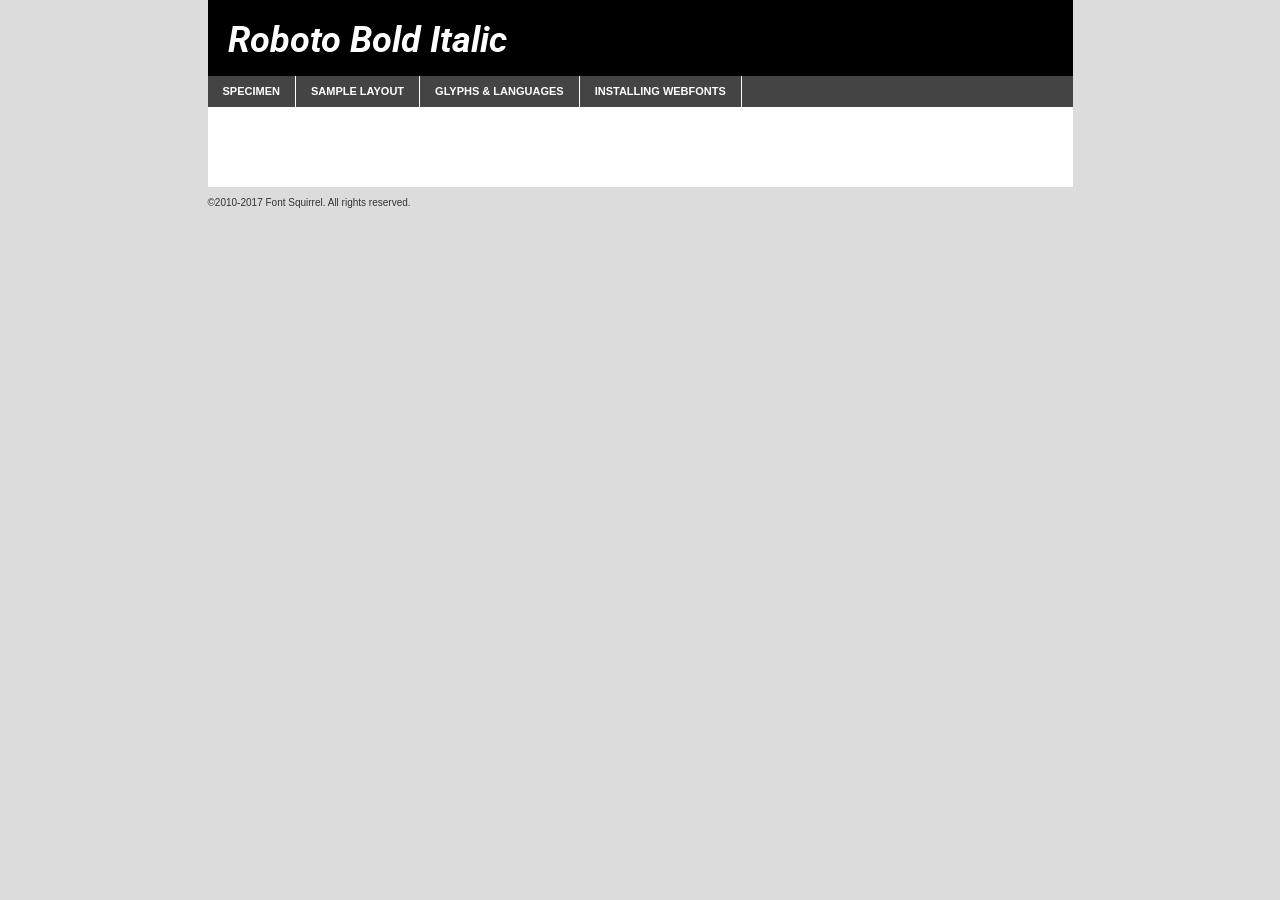
<file: assets/fonts/roboto-bolditalic-demo.html>
<!DOCTYPE html PUBLIC "-//W3C//DTD XHTML 1.0 Transitional//EN"
	"http://www.w3.org/TR/xhtml1/DTD/xhtml1-transitional.dtd">

<html xmlns="http://www.w3.org/1999/xhtml" xml:lang="en" lang="en">
<head>
	<meta http-equiv="Content-Type" content="text/html; charset=utf-8" />
	<script src="http://ajax.googleapis.com/ajax/libs/jquery/1.7.2/jquery.min.js" type="text/javascript" charset="utf-8"></script>
	<script type="text/javascript">
	(function($){$.fn.easyTabs=function(option){var param=jQuery.extend({fadeSpeed:"fast",defaultContent:1,activeClass:'active'},option);$(this).each(function(){var thisId="#"+this.id;if(param.defaultContent==''){param.defaultContent=1;}
	if(typeof param.defaultContent=="number")
	{var defaultTab=$(thisId+" .tabs li:eq("+(param.defaultContent-1)+") a").attr('href').substr(1);}else{var defaultTab=param.defaultContent;}
	$(thisId+" .tabs li a").each(function(){var tabToHide=$(this).attr('href').substr(1);$("#"+tabToHide).addClass('easytabs-tab-content');});hideAll();changeContent(defaultTab);function hideAll(){$(thisId+" .easytabs-tab-content").hide();}
	function changeContent(tabId){hideAll();$(thisId+" .tabs li").removeClass(param.activeClass);$(thisId+" .tabs li a[href=#"+tabId+"]").closest('li').addClass(param.activeClass);if(param.fadeSpeed!="none")
	{$(thisId+" #"+tabId).fadeIn(param.fadeSpeed);}else{$(thisId+" #"+tabId).show();}}
	$(thisId+" .tabs li").click(function(){var tabId=$(this).find('a').attr('href').substr(1);changeContent(tabId);return false;});});}})(jQuery);
	</script>
	<link rel="stylesheet" href="specimen_files/specimen_stylesheet.css" type="text/css" charset="utf-8" />
	<link rel="stylesheet" href="stylesheet.css" type="text/css" charset="utf-8" />

	<style type="text/css">
					body{
				font-family: 'robotobold_italic';
							}
		</style>

	<title>Roboto Bold Italic Specimen</title>
	
	
	<script type="text/javascript" charset="utf-8">
		$(document).ready(function() {
			$('#container').easyTabs({defaultContent:1});
		});
	</script>
</head>

<body>
<div id="container">
	<div id="header">
		Roboto Bold Italic	</div>
	<ul class="tabs">
		<li><a href="#specimen">Specimen</a></li>
		<li><a href="#layout">Sample Layout</a></li>
				<li><a href="#glyphs">Glyphs &amp; Languages</a></li>
		<li><a href="#installing">Installing Webfonts</a></li>
		
	</ul>
	
	<div id="main_content">

		
			<div id="specimen">
		
				<div class="section">
					<div class="grid12 firstcol">
						<div class="huge">AaBb</div>
					</div>
				</div>
		
				<div class="section">
					<div class="glyph_range">A&#x200B;B&#x200b;C&#x200b;D&#x200b;E&#x200b;F&#x200b;G&#x200b;H&#x200b;I&#x200b;J&#x200b;K&#x200b;L&#x200b;M&#x200b;N&#x200b;O&#x200b;P&#x200b;Q&#x200b;R&#x200b;S&#x200b;T&#x200b;U&#x200b;V&#x200b;W&#x200b;X&#x200b;Y&#x200b;Z&#x200b;a&#x200b;b&#x200b;c&#x200b;d&#x200b;e&#x200b;f&#x200b;g&#x200b;h&#x200b;i&#x200b;j&#x200b;k&#x200b;l&#x200b;m&#x200b;n&#x200b;o&#x200b;p&#x200b;q&#x200b;r&#x200b;s&#x200b;t&#x200b;u&#x200b;v&#x200b;w&#x200b;x&#x200b;y&#x200b;z&#x200b;1&#x200b;2&#x200b;3&#x200b;4&#x200b;5&#x200b;6&#x200b;7&#x200b;8&#x200b;9&#x200b;0&#x200b;&amp;&#x200b;.&#x200b;,&#x200b;?&#x200b;!&#x200b;&#64;&#x200b;(&#x200b;)&#x200b;#&#x200b;$&#x200b;%&#x200b;*&#x200b;+&#x200b;-&#x200b;=&#x200b;:&#x200b;;</div>
				</div>
				<div class="section">
					<div class="grid12 firstcol">
						<table class="sample_table">
							<tr><td>10</td><td class="size10">abcdefghijklmnopqrstuvwxyzABCDEFGHIJKLMNOPQRSTUVWXYZ0123456789abcdefghijklmnopqrstuvwxyzABCDEFGHIJKLMNOPQRSTUVWXYZ0123456789abcdefghijklmnopqrstuvwxyzABCDEFGHIJKLMNOPQRSTUVWXYZ</td></tr>
							<tr><td>11</td><td class="size11">abcdefghijklmnopqrstuvwxyzABCDEFGHIJKLMNOPQRSTUVWXYZ0123456789abcdefghijklmnopqrstuvwxyzABCDEFGHIJKLMNOPQRSTUVWXYZ0123456789abcdefghijklmnopqrstuvwxyzABCDEFGHIJKLMNOPQRSTUVWXYZ</td></tr>
							<tr><td>12</td><td class="size12">abcdefghijklmnopqrstuvwxyzABCDEFGHIJKLMNOPQRSTUVWXYZ0123456789abcdefghijklmnopqrstuvwxyzABCDEFGHIJKLMNOPQRSTUVWXYZ0123456789abcdefghijklmnopqrstuvwxyzABCDEFGHIJKLMNOPQRSTUVWXYZ</td></tr>
							<tr><td>13</td><td class="size13">abcdefghijklmnopqrstuvwxyzABCDEFGHIJKLMNOPQRSTUVWXYZ0123456789abcdefghijklmnopqrstuvwxyzABCDEFGHIJKLMNOPQRSTUVWXYZ0123456789abcdefghijklmnopqrstuvwxyzABCDEFGHIJKLMNOPQRSTUVWXYZ</td></tr>
							<tr><td>14</td><td class="size14">abcdefghijklmnopqrstuvwxyzABCDEFGHIJKLMNOPQRSTUVWXYZ0123456789abcdefghijklmnopqrstuvwxyzABCDEFGHIJKLMNOPQRSTUVWXYZ0123456789abcdefghijklmnopqrstuvwxyzABCDEFGHIJKLMNOPQRSTUVWXYZ</td></tr>
							<tr><td>16</td><td class="size16">abcdefghijklmnopqrstuvwxyzABCDEFGHIJKLMNOPQRSTUVWXYZ0123456789abcdefghijklmnopqrstuvwxyzABCDEFGHIJKLMNOPQRSTUVWXYZ</td></tr>
							<tr><td>18</td><td class="size18">abcdefghijklmnopqrstuvwxyzABCDEFGHIJKLMNOPQRSTUVWXYZ0123456789abcdefghijklmnopqrstuvwxyzABCDEFGHIJKLMNOPQRSTUVWXYZ</td></tr>
							<tr><td>20</td><td class="size20">abcdefghijklmnopqrstuvwxyzABCDEFGHIJKLMNOPQRSTUVWXYZ0123456789abcdefghijklmnopqrstuvwxyzABCDEFGHIJKLMNOPQRSTUVWXYZ</td></tr>
							<tr><td>24</td><td class="size24">abcdefghijklmnopqrstuvwxyzABCDEFGHIJKLMNOPQRSTUVWXYZ0123456789abcdefghijklmnopqrstuvwxyzABCDEFGHIJKLMNOPQRSTUVWXYZ</td></tr>
							<tr><td>30</td><td class="size30">abcdefghijklmnopqrstuvwxyzABCDEFGHIJKLMNOPQRSTUVWXYZ0123456789abcdefghijklmnopqrstuvwxyzABCDEFGHIJKLMNOPQRSTUVWXYZ</td></tr>
							<tr><td>36</td><td class="size36">abcdefghijklmnopqrstuvwxyzABCDEFGHIJKLMNOPQRSTUVWXYZ0123456789abcdefghijklmnopqrstuvwxyzABCDEFGHIJKLMNOPQRSTUVWXYZ</td></tr>
							<tr><td>48</td><td class="size48">abcdefghijklmnopqrstuvwxyzABCDEFGHIJKLMNOPQRSTUVWXYZ0123456789abcdefghijklmnopqrstuvwxyzABCDEFGHIJKLMNOPQRSTUVWXYZ</td></tr>
							<tr><td>60</td><td class="size60">abcdefghijklmnopqrstuvwxyzABCDEFGHIJKLMNOPQRSTUVWXYZ0123456789abcdefghijklmnopqrstuvwxyzABCDEFGHIJKLMNOPQRSTUVWXYZ</td></tr>
							<tr><td>72</td><td class="size72">abcdefghijklmnopqrstuvwxyzABCDEFGHIJKLMNOPQRSTUVWXYZ0123456789abcdefghijklmnopqrstuvwxyzABCDEFGHIJKLMNOPQRSTUVWXYZ</td></tr>
							<tr><td>90</td><td class="size90">abcdefghijklmnopqrstuvwxyzABCDEFGHIJKLMNOPQRSTUVWXYZ0123456789abcdefghijklmnopqrstuvwxyzABCDEFGHIJKLMNOPQRSTUVWXYZ</td></tr>
						</table>
				
					</div>
			
				</div>
		
		
		
								<div class="section" id="bodycomparison">


										<div id="xheight">
				<div class="fontbody">&#x25FC;&#x25FC;&#x25FC;&#x25FC;&#x25FC;&#x25FC;&#x25FC;&#x25FC;&#x25FC;&#x25FC;&#x25FC;&#x25FC;&#x25FC;&#x25FC;&#x25FC;&#x25FC;&#x25FC;&#x25FC;&#x25FC;&#x25FC;&#x25FC;&#x25FC;&#x25FC;&#x25FC;&#x25FC;&#x25FC;&#x25FC;&#x25FC;&#x25FC;&#x25FC;&#x25FC;&#x25FC;&#x25FC;&#x25FC;&#x25FC;&#x25FC;&#x25FC;&#x25FC;&#x25FC;&#x25FC;&#x25FC;&#x25FC;&#x25FC;&#x25FC;&#x25FC;&#x25FC;&#x25FC;&#x25FC;&#x25FC;&#x25FC;&#x25FC;&#x25FC;&#x25FC;&#x25FC;&#x25FC;&#x25FC;&#x25FC;&#x25FC;&#x25FC;&#x25FC;&#x25FC;&#x25FC;&#x25FC;&#x25FC;&#x25FC;&#x25FC;&#x25FC;&#x25FC;&#x25FC;&#x25FC;&#x25FC;&#x25FC;&#x25FC;&#x25FC;&#x25FC;&#x25FC;&#x25FC;&#x25FC;&#x25FC;&#x25FC;&#x25FC;&#x25FC;&#x25FC;&#x25FC;&#x25FC;&#x25FC;&#x25FC;&#x25FC;&#x25FC;&#x25FC;&#x25FC;&#x25FC;&#x25FC;&#x25FC;&#x25FC;&#x25FC;&#x25FC;&#x25FC;&#x25FC;body</div><div class="arialbody">body</div><div class="verdanabody">body</div><div class="georgiabody">body</div></div>
										<div class="fontbody" style="z-index:1">
											body<span>Roboto Bold Italic</span>
										</div>
										<div class="arialbody" style="z-index:1">
											body<span>Arial</span>
										</div>
										<div class="verdanabody" style="z-index:1">
											body<span>Verdana</span>
										</div>
										<div class="georgiabody" style="z-index:1">
											body<span>Georgia</span>
										</div>



								</div>
		
		
				<div class="section psample psample_row1" id="">
					
					<div class="grid2 firstcol">
						<p class="size10"><span>10.</span>Aenean lacinia bibendum nulla sed consectetur. Fusce dapibus, tellus ac cursus commodo, tortor mauris condimentum nibh, ut fermentum massa justo sit amet risus. Nullam id dolor id nibh ultricies vehicula ut id elit. Cum sociis natoque penatibus et magnis dis parturient montes, nascetur ridiculus mus. Nulla vitae elit libero, a pharetra augue.</p>
			
					</div>
					<div class="grid3">
						<p class="size11"><span>11.</span>Aenean lacinia bibendum nulla sed consectetur. Fusce dapibus, tellus ac cursus commodo, tortor mauris condimentum nibh, ut fermentum massa justo sit amet risus. Nullam id dolor id nibh ultricies vehicula ut id elit. Cum sociis natoque penatibus et magnis dis parturient montes, nascetur ridiculus mus. Nulla vitae elit libero, a pharetra augue.</p>
			
					</div>
					<div class="grid3">
						<p class="size12"><span>12.</span>Aenean lacinia bibendum nulla sed consectetur. Fusce dapibus, tellus ac cursus commodo, tortor mauris condimentum nibh, ut fermentum massa justo sit amet risus. Nullam id dolor id nibh ultricies vehicula ut id elit. Cum sociis natoque penatibus et magnis dis parturient montes, nascetur ridiculus mus. Nulla vitae elit libero, a pharetra augue.</p>
			
					</div>
					<div class="grid4">
						<p class="size13"><span>13.</span>Aenean lacinia bibendum nulla sed consectetur. Fusce dapibus, tellus ac cursus commodo, tortor mauris condimentum nibh, ut fermentum massa justo sit amet risus. Nullam id dolor id nibh ultricies vehicula ut id elit. Cum sociis natoque penatibus et magnis dis parturient montes, nascetur ridiculus mus. Nulla vitae elit libero, a pharetra augue.</p>
			
					</div>
					<div class="white_blend"></div>
					
				</div>
				<div class="section psample psample_row2" id="">
					<div class="grid3 firstcol">
						<p class="size14"><span>14.</span>Aenean lacinia bibendum nulla sed consectetur. Fusce dapibus, tellus ac cursus commodo, tortor mauris condimentum nibh, ut fermentum massa justo sit amet risus. Nullam id dolor id nibh ultricies vehicula ut id elit. Cum sociis natoque penatibus et magnis dis parturient montes, nascetur ridiculus mus. Nulla vitae elit libero, a pharetra augue.</p>
			
					</div>
					<div class="grid4">
						<p class="size16"><span>16.</span>Aenean lacinia bibendum nulla sed consectetur. Fusce dapibus, tellus ac cursus commodo, tortor mauris condimentum nibh, ut fermentum massa justo sit amet risus. Nullam id dolor id nibh ultricies vehicula ut id elit. Cum sociis natoque penatibus et magnis dis parturient montes, nascetur ridiculus mus. Nulla vitae elit libero, a pharetra augue.</p>
			
					</div>
					<div class="grid5">
						<p class="size18"><span>18.</span>Aenean lacinia bibendum nulla sed consectetur. Fusce dapibus, tellus ac cursus commodo, tortor mauris condimentum nibh, ut fermentum massa justo sit amet risus. Nullam id dolor id nibh ultricies vehicula ut id elit. Cum sociis natoque penatibus et magnis dis parturient montes, nascetur ridiculus mus. Nulla vitae elit libero, a pharetra augue.</p>
			
					</div>

					<div class="white_blend"></div>

				</div>
				
				<div class="section psample psample_row3" id="">
					<div class="grid5 firstcol">
						<p class="size20"><span>20.</span>Aenean lacinia bibendum nulla sed consectetur. Fusce dapibus, tellus ac cursus commodo, tortor mauris condimentum nibh, ut fermentum massa justo sit amet risus. Nullam id dolor id nibh ultricies vehicula ut id elit. Cum sociis natoque penatibus et magnis dis parturient montes, nascetur ridiculus mus. Nulla vitae elit libero, a pharetra augue.</p>
					</div>
					<div class="grid7">
						<p class="size24"><span>24.</span>Aenean lacinia bibendum nulla sed consectetur. Fusce dapibus, tellus ac cursus commodo, tortor mauris condimentum nibh, ut fermentum massa justo sit amet risus. Nullam id dolor id nibh ultricies vehicula ut id elit. Cum sociis natoque penatibus et magnis dis parturient montes, nascetur ridiculus mus. Nulla vitae elit libero, a pharetra augue.</p>
					</div>
					
					<div class="white_blend"></div>
					
				</div>
				
				<div class="section psample psample_row4" id="">
					<div class="grid12 firstcol">
						<p class="size30"><span>30.</span>Aenean lacinia bibendum nulla sed consectetur. Fusce dapibus, tellus ac cursus commodo, tortor mauris condimentum nibh, ut fermentum massa justo sit amet risus. Nullam id dolor id nibh ultricies vehicula ut id elit. Cum sociis natoque penatibus et magnis dis parturient montes, nascetur ridiculus mus. Nulla vitae elit libero, a pharetra augue.</p>
					</div>
					<div class="white_blend"></div>
					
				</div>
				
				
				
				<div class="section psample psample_row1 fullreverse">
					<div class="grid2 firstcol">
						<p class="size10"><span>10.</span>Aenean lacinia bibendum nulla sed consectetur. Fusce dapibus, tellus ac cursus commodo, tortor mauris condimentum nibh, ut fermentum massa justo sit amet risus. Nullam id dolor id nibh ultricies vehicula ut id elit. Cum sociis natoque penatibus et magnis dis parturient montes, nascetur ridiculus mus. Nulla vitae elit libero, a pharetra augue.</p>
			
					</div>
					<div class="grid3">
						<p class="size11"><span>11.</span>Aenean lacinia bibendum nulla sed consectetur. Fusce dapibus, tellus ac cursus commodo, tortor mauris condimentum nibh, ut fermentum massa justo sit amet risus. Nullam id dolor id nibh ultricies vehicula ut id elit. Cum sociis natoque penatibus et magnis dis parturient montes, nascetur ridiculus mus. Nulla vitae elit libero, a pharetra augue.</p>
			
					</div>
					<div class="grid3">
						<p class="size12"><span>12.</span>Aenean lacinia bibendum nulla sed consectetur. Fusce dapibus, tellus ac cursus commodo, tortor mauris condimentum nibh, ut fermentum massa justo sit amet risus. Nullam id dolor id nibh ultricies vehicula ut id elit. Cum sociis natoque penatibus et magnis dis parturient montes, nascetur ridiculus mus. Nulla vitae elit libero, a pharetra augue.</p>
			
					</div>
					<div class="grid4">
						<p class="size13"><span>13.</span>Aenean lacinia bibendum nulla sed consectetur. Fusce dapibus, tellus ac cursus commodo, tortor mauris condimentum nibh, ut fermentum massa justo sit amet risus. Nullam id dolor id nibh ultricies vehicula ut id elit. Cum sociis natoque penatibus et magnis dis parturient montes, nascetur ridiculus mus. Nulla vitae elit libero, a pharetra augue.</p>
			
					</div>
					<div class="black_blend"></div>
					
				</div>
				
				<div class="section psample psample_row2 fullreverse">
					<div class="grid3 firstcol">
						<p class="size14"><span>14.</span>Aenean lacinia bibendum nulla sed consectetur. Fusce dapibus, tellus ac cursus commodo, tortor mauris condimentum nibh, ut fermentum massa justo sit amet risus. Nullam id dolor id nibh ultricies vehicula ut id elit. Cum sociis natoque penatibus et magnis dis parturient montes, nascetur ridiculus mus. Nulla vitae elit libero, a pharetra augue.</p>
			
					</div>
					<div class="grid4">
						<p class="size16"><span>16.</span>Aenean lacinia bibendum nulla sed consectetur. Fusce dapibus, tellus ac cursus commodo, tortor mauris condimentum nibh, ut fermentum massa justo sit amet risus. Nullam id dolor id nibh ultricies vehicula ut id elit. Cum sociis natoque penatibus et magnis dis parturient montes, nascetur ridiculus mus. Nulla vitae elit libero, a pharetra augue.</p>
			
					</div>
					<div class="grid5">
						<p class="size18"><span>18.</span>Aenean lacinia bibendum nulla sed consectetur. Fusce dapibus, tellus ac cursus commodo, tortor mauris condimentum nibh, ut fermentum massa justo sit amet risus. Nullam id dolor id nibh ultricies vehicula ut id elit. Cum sociis natoque penatibus et magnis dis parturient montes, nascetur ridiculus mus. Nulla vitae elit libero, a pharetra augue.</p>
			
					</div>
					<div class="black_blend"></div>

				</div>
				
				<div class="section psample fullreverse psample_row3" id="">
					<div class="grid5 firstcol">
						<p class="size20"><span>20.</span>Aenean lacinia bibendum nulla sed consectetur. Fusce dapibus, tellus ac cursus commodo, tortor mauris condimentum nibh, ut fermentum massa justo sit amet risus. Nullam id dolor id nibh ultricies vehicula ut id elit. Cum sociis natoque penatibus et magnis dis parturient montes, nascetur ridiculus mus. Nulla vitae elit libero, a pharetra augue.</p>
					</div>
					<div class="grid7">
						<p class="size24"><span>24.</span>Aenean lacinia bibendum nulla sed consectetur. Fusce dapibus, tellus ac cursus commodo, tortor mauris condimentum nibh, ut fermentum massa justo sit amet risus. Nullam id dolor id nibh ultricies vehicula ut id elit. Cum sociis natoque penatibus et magnis dis parturient montes, nascetur ridiculus mus. Nulla vitae elit libero, a pharetra augue.</p>
					</div>
					
					<div class="black_blend"></div>
					
				</div>
				
				<div class="section psample fullreverse psample_row4" id="" style="border-bottom: 20px #000 solid;">
					<div class="grid12 firstcol">
						<p class="size30"><span>30.</span>Aenean lacinia bibendum nulla sed consectetur. Fusce dapibus, tellus ac cursus commodo, tortor mauris condimentum nibh, ut fermentum massa justo sit amet risus. Nullam id dolor id nibh ultricies vehicula ut id elit. Cum sociis natoque penatibus et magnis dis parturient montes, nascetur ridiculus mus. Nulla vitae elit libero, a pharetra augue.</p>
					</div>
					<div class="black_blend"></div>
					
				</div>
				
				
				
				
			</div>
			
			<div id="layout">
				
				<div class="section">
					
					<div class="grid12 firstcol">
						<h1>Lorem Ipsum Dolor</h1>
						<h2>Etiam porta sem malesuada magna mollis euismod</h2>
						
						<p class="byline">By <a href="#link">Aenean Lacinia</a></p>
					</div>
				</div>
				<div class="section">
					<div class="grid8 firstcol">
						<p class="large">Donec sed odio dui. Morbi leo risus, porta ac consectetur ac, vestibulum at eros. Fusce dapibus, tellus ac cursus commodo, tortor mauris condimentum nibh, ut fermentum massa justo sit amet risus. </p>

						
						<h3>Pellentesque ornare sem</h3>

						<p>Maecenas sed diam eget risus varius blandit sit amet non magna. Maecenas faucibus mollis interdum. Donec ullamcorper nulla non metus auctor fringilla. Nullam id dolor id nibh ultricies vehicula ut id elit. Nullam id dolor id nibh ultricies vehicula ut id elit. </p>

						<p>Aenean eu leo quam. Pellentesque ornare sem lacinia quam venenatis vestibulum. Lorem ipsum dolor sit amet, consectetur adipiscing elit. Cum sociis natoque penatibus et magnis dis parturient montes, nascetur ridiculus mus. </p>

						<p>Nulla vitae elit libero, a pharetra augue. Praesent commodo cursus magna, vel scelerisque nisl consectetur et. Aenean lacinia bibendum nulla sed consectetur. </p>

						<p>Nullam quis risus eget urna mollis ornare vel eu leo. Nullam quis risus eget urna mollis ornare vel eu leo. Maecenas sed diam eget risus varius blandit sit amet non magna. Donec ullamcorper nulla non metus auctor fringilla. </p>

						<h3>Cras mattis consectetur</h3>

						<p>Aenean eu leo quam. Pellentesque ornare sem lacinia quam venenatis vestibulum. Aenean lacinia bibendum nulla sed consectetur. Integer posuere erat a ante venenatis dapibus posuere velit aliquet. Cras mattis consectetur purus sit amet fermentum. </p>

						<p>Nullam id dolor id nibh ultricies vehicula ut id elit. Nullam quis risus eget urna mollis ornare vel eu leo. Cras mattis consectetur purus sit amet fermentum.</p>
					</div>
					
					<div class="grid4 sidebar">
						
						<div class="box reverse">
							<p class="last">Nullam quis risus eget urna mollis ornare vel eu leo. Donec ullamcorper nulla non metus auctor fringilla. Cras mattis consectetur purus sit amet fermentum. Sed posuere consectetur est at lobortis. Lorem ipsum dolor sit amet, consectetur adipiscing elit. </p>
						</div>
						
						<p class="caption">Maecenas sed diam eget risus varius.</p>

						<p>Vestibulum id ligula porta felis euismod semper. Integer posuere erat a ante venenatis dapibus posuere velit aliquet. Vestibulum id ligula porta felis euismod semper. Sed posuere consectetur est at lobortis. Maecenas sed diam eget risus varius blandit sit amet non magna. Fusce dapibus, tellus ac cursus commodo, tortor mauris condimentum nibh, ut fermentum massa justo sit amet risus. </p>

					

						<p>Duis mollis, est non commodo luctus, nisi erat porttitor ligula, eget lacinia odio sem nec elit. Aenean lacinia bibendum nulla sed consectetur. Vivamus sagittis lacus vel augue laoreet rutrum faucibus dolor auctor. Aenean lacinia bibendum nulla sed consectetur. Nullam quis risus eget urna mollis ornare vel eu leo. </p>

						<p>Praesent commodo cursus magna, vel scelerisque nisl consectetur et. Donec ullamcorper nulla non metus auctor fringilla. Maecenas faucibus mollis interdum. Fusce dapibus, tellus ac cursus commodo, tortor mauris condimentum nibh, ut fermentum massa justo sit amet risus. </p>

					</div>
				</div>
				
			</div>


			



		<div id="glyphs">
			<div class="section">
				<div class="grid12 firstcol">
			
				<h1>Language Support</h1>
				<p>The subset of Roboto Bold Italic in this kit supports the following languages:<br />
			
					Albanian, Basque, Breton, Chamorro, Danish, Dutch, English, Faroese, Finnish, French, Frisian, Galician, German, Icelandic, Italian, Malagasy, Norwegian, Portuguese, Spanish, Swedish, Alsatian, Aragonese, Arapaho, Arrernte, Asturian, Aymara, Bislama, Cebuano, Corsican, Fijian, French_creole, Genoese, Gilbertese, Greenlandic, Haitian_creole, Hiligaynon, Hmong, Hopi, Ibanag, Iloko_ilokano, Indonesian, Interglossa_glosa, Interlingua, Irish_gaelic, Jerriais, Lojban, Lombard, Luxembourgeois, Manx, Mohawk, Norfolk_pitcairnese, Occitan, Oromo, Pangasinan, Papiamento, Piedmontese, Potawatomi, Rhaeto-romance, Romansh, Rotokas, Sami_lule, Samoan, Sardinian, Scots_gaelic, Seychelles_creole, Shona, Sicilian, Somali, Southern_ndebele, Swahili, Swati_swazi, Tagalog_filipino_pilipino, Tetum, Tok_pisin, Uyghur_latinized, Volapuk, Walloon, Warlpiri, Xhosa, Yapese, Zulu, Latinbasic, Ubasic, Demo				</p>
				<h1>Glyph Chart</h1>
				<p>The subset of Roboto Bold Italic in this kit includes all the glyphs listed below. Unicode entities are included above each glyph to help you insert individual characters into your layout.</p>
				<div id="glyph_chart">
			
																														 <div><p>&amp;#2;</p>&#2;</div>
																				 <div><p>&amp;#13;</p>&#13;</div>
																				 <div><p>&amp;#32;</p>&#32;</div>
																				 <div><p>&amp;#33;</p>&#33;</div>
																				 <div><p>&amp;#34;</p>&#34;</div>
																				 <div><p>&amp;#35;</p>&#35;</div>
																				 <div><p>&amp;#36;</p>&#36;</div>
																				 <div><p>&amp;#37;</p>&#37;</div>
																				 <div><p>&amp;#38;</p>&#38;</div>
																				 <div><p>&amp;#39;</p>&#39;</div>
																				 <div><p>&amp;#40;</p>&#40;</div>
																				 <div><p>&amp;#41;</p>&#41;</div>
																				 <div><p>&amp;#42;</p>&#42;</div>
																				 <div><p>&amp;#43;</p>&#43;</div>
																				 <div><p>&amp;#44;</p>&#44;</div>
																				 <div><p>&amp;#45;</p>&#45;</div>
																				 <div><p>&amp;#46;</p>&#46;</div>
																				 <div><p>&amp;#47;</p>&#47;</div>
																				 <div><p>&amp;#48;</p>&#48;</div>
																				 <div><p>&amp;#49;</p>&#49;</div>
																				 <div><p>&amp;#50;</p>&#50;</div>
																				 <div><p>&amp;#51;</p>&#51;</div>
																				 <div><p>&amp;#52;</p>&#52;</div>
																				 <div><p>&amp;#53;</p>&#53;</div>
																				 <div><p>&amp;#54;</p>&#54;</div>
																				 <div><p>&amp;#55;</p>&#55;</div>
																				 <div><p>&amp;#56;</p>&#56;</div>
																				 <div><p>&amp;#57;</p>&#57;</div>
																				 <div><p>&amp;#58;</p>&#58;</div>
																				 <div><p>&amp;#59;</p>&#59;</div>
																				 <div><p>&amp;#60;</p>&#60;</div>
																				 <div><p>&amp;#61;</p>&#61;</div>
																				 <div><p>&amp;#62;</p>&#62;</div>
																				 <div><p>&amp;#63;</p>&#63;</div>
																				 <div><p>&amp;#64;</p>&#64;</div>
																				 <div><p>&amp;#65;</p>&#65;</div>
																				 <div><p>&amp;#66;</p>&#66;</div>
																				 <div><p>&amp;#67;</p>&#67;</div>
																				 <div><p>&amp;#68;</p>&#68;</div>
																				 <div><p>&amp;#69;</p>&#69;</div>
																				 <div><p>&amp;#70;</p>&#70;</div>
																				 <div><p>&amp;#71;</p>&#71;</div>
																				 <div><p>&amp;#72;</p>&#72;</div>
																				 <div><p>&amp;#73;</p>&#73;</div>
																				 <div><p>&amp;#74;</p>&#74;</div>
																				 <div><p>&amp;#75;</p>&#75;</div>
																				 <div><p>&amp;#76;</p>&#76;</div>
																				 <div><p>&amp;#77;</p>&#77;</div>
																				 <div><p>&amp;#78;</p>&#78;</div>
																				 <div><p>&amp;#79;</p>&#79;</div>
																				 <div><p>&amp;#80;</p>&#80;</div>
																				 <div><p>&amp;#81;</p>&#81;</div>
																				 <div><p>&amp;#82;</p>&#82;</div>
																				 <div><p>&amp;#83;</p>&#83;</div>
																				 <div><p>&amp;#84;</p>&#84;</div>
																				 <div><p>&amp;#85;</p>&#85;</div>
																				 <div><p>&amp;#86;</p>&#86;</div>
																				 <div><p>&amp;#87;</p>&#87;</div>
																				 <div><p>&amp;#88;</p>&#88;</div>
																				 <div><p>&amp;#89;</p>&#89;</div>
																				 <div><p>&amp;#90;</p>&#90;</div>
																				 <div><p>&amp;#91;</p>&#91;</div>
																				 <div><p>&amp;#92;</p>&#92;</div>
																				 <div><p>&amp;#93;</p>&#93;</div>
																				 <div><p>&amp;#94;</p>&#94;</div>
																				 <div><p>&amp;#95;</p>&#95;</div>
																				 <div><p>&amp;#96;</p>&#96;</div>
																				 <div><p>&amp;#97;</p>&#97;</div>
																				 <div><p>&amp;#98;</p>&#98;</div>
																				 <div><p>&amp;#99;</p>&#99;</div>
																				 <div><p>&amp;#100;</p>&#100;</div>
																				 <div><p>&amp;#101;</p>&#101;</div>
																				 <div><p>&amp;#102;</p>&#102;</div>
																				 <div><p>&amp;#103;</p>&#103;</div>
																				 <div><p>&amp;#104;</p>&#104;</div>
																				 <div><p>&amp;#105;</p>&#105;</div>
																				 <div><p>&amp;#106;</p>&#106;</div>
																				 <div><p>&amp;#107;</p>&#107;</div>
																				 <div><p>&amp;#108;</p>&#108;</div>
																				 <div><p>&amp;#109;</p>&#109;</div>
																				 <div><p>&amp;#110;</p>&#110;</div>
																				 <div><p>&amp;#111;</p>&#111;</div>
																				 <div><p>&amp;#112;</p>&#112;</div>
																				 <div><p>&amp;#113;</p>&#113;</div>
																				 <div><p>&amp;#114;</p>&#114;</div>
																				 <div><p>&amp;#115;</p>&#115;</div>
																				 <div><p>&amp;#116;</p>&#116;</div>
																				 <div><p>&amp;#117;</p>&#117;</div>
																				 <div><p>&amp;#118;</p>&#118;</div>
																				 <div><p>&amp;#119;</p>&#119;</div>
																				 <div><p>&amp;#120;</p>&#120;</div>
																				 <div><p>&amp;#121;</p>&#121;</div>
																				 <div><p>&amp;#122;</p>&#122;</div>
																				 <div><p>&amp;#123;</p>&#123;</div>
																				 <div><p>&amp;#124;</p>&#124;</div>
																				 <div><p>&amp;#125;</p>&#125;</div>
																				 <div><p>&amp;#126;</p>&#126;</div>
																				 <div><p>&amp;#160;</p>&#160;</div>
																				 <div><p>&amp;#161;</p>&#161;</div>
																				 <div><p>&amp;#162;</p>&#162;</div>
																				 <div><p>&amp;#163;</p>&#163;</div>
																				 <div><p>&amp;#164;</p>&#164;</div>
																				 <div><p>&amp;#165;</p>&#165;</div>
																				 <div><p>&amp;#166;</p>&#166;</div>
																				 <div><p>&amp;#167;</p>&#167;</div>
																				 <div><p>&amp;#168;</p>&#168;</div>
																				 <div><p>&amp;#169;</p>&#169;</div>
																				 <div><p>&amp;#170;</p>&#170;</div>
																				 <div><p>&amp;#171;</p>&#171;</div>
																				 <div><p>&amp;#172;</p>&#172;</div>
																				 <div><p>&amp;#173;</p>&#173;</div>
																				 <div><p>&amp;#174;</p>&#174;</div>
																				 <div><p>&amp;#175;</p>&#175;</div>
																				 <div><p>&amp;#176;</p>&#176;</div>
																				 <div><p>&amp;#177;</p>&#177;</div>
																				 <div><p>&amp;#178;</p>&#178;</div>
																				 <div><p>&amp;#179;</p>&#179;</div>
																				 <div><p>&amp;#180;</p>&#180;</div>
																				 <div><p>&amp;#181;</p>&#181;</div>
																				 <div><p>&amp;#182;</p>&#182;</div>
																				 <div><p>&amp;#183;</p>&#183;</div>
																				 <div><p>&amp;#184;</p>&#184;</div>
																				 <div><p>&amp;#185;</p>&#185;</div>
																				 <div><p>&amp;#186;</p>&#186;</div>
																				 <div><p>&amp;#187;</p>&#187;</div>
																				 <div><p>&amp;#188;</p>&#188;</div>
																				 <div><p>&amp;#189;</p>&#189;</div>
																				 <div><p>&amp;#190;</p>&#190;</div>
																				 <div><p>&amp;#191;</p>&#191;</div>
																				 <div><p>&amp;#192;</p>&#192;</div>
																				 <div><p>&amp;#193;</p>&#193;</div>
																				 <div><p>&amp;#194;</p>&#194;</div>
																				 <div><p>&amp;#195;</p>&#195;</div>
																				 <div><p>&amp;#196;</p>&#196;</div>
																				 <div><p>&amp;#197;</p>&#197;</div>
																				 <div><p>&amp;#198;</p>&#198;</div>
																				 <div><p>&amp;#199;</p>&#199;</div>
																				 <div><p>&amp;#200;</p>&#200;</div>
																				 <div><p>&amp;#201;</p>&#201;</div>
																				 <div><p>&amp;#202;</p>&#202;</div>
																				 <div><p>&amp;#203;</p>&#203;</div>
																				 <div><p>&amp;#204;</p>&#204;</div>
																				 <div><p>&amp;#205;</p>&#205;</div>
																				 <div><p>&amp;#206;</p>&#206;</div>
																				 <div><p>&amp;#207;</p>&#207;</div>
																				 <div><p>&amp;#208;</p>&#208;</div>
																				 <div><p>&amp;#209;</p>&#209;</div>
																				 <div><p>&amp;#210;</p>&#210;</div>
																				 <div><p>&amp;#211;</p>&#211;</div>
																				 <div><p>&amp;#212;</p>&#212;</div>
																				 <div><p>&amp;#213;</p>&#213;</div>
																				 <div><p>&amp;#214;</p>&#214;</div>
																				 <div><p>&amp;#215;</p>&#215;</div>
																				 <div><p>&amp;#216;</p>&#216;</div>
																				 <div><p>&amp;#217;</p>&#217;</div>
																				 <div><p>&amp;#218;</p>&#218;</div>
																				 <div><p>&amp;#219;</p>&#219;</div>
																				 <div><p>&amp;#220;</p>&#220;</div>
																				 <div><p>&amp;#221;</p>&#221;</div>
																				 <div><p>&amp;#222;</p>&#222;</div>
																				 <div><p>&amp;#223;</p>&#223;</div>
																				 <div><p>&amp;#224;</p>&#224;</div>
																				 <div><p>&amp;#225;</p>&#225;</div>
																				 <div><p>&amp;#226;</p>&#226;</div>
																				 <div><p>&amp;#227;</p>&#227;</div>
																				 <div><p>&amp;#228;</p>&#228;</div>
																				 <div><p>&amp;#229;</p>&#229;</div>
																				 <div><p>&amp;#230;</p>&#230;</div>
																				 <div><p>&amp;#231;</p>&#231;</div>
																				 <div><p>&amp;#232;</p>&#232;</div>
																				 <div><p>&amp;#233;</p>&#233;</div>
																				 <div><p>&amp;#234;</p>&#234;</div>
																				 <div><p>&amp;#235;</p>&#235;</div>
																				 <div><p>&amp;#236;</p>&#236;</div>
																				 <div><p>&amp;#237;</p>&#237;</div>
																				 <div><p>&amp;#238;</p>&#238;</div>
																				 <div><p>&amp;#239;</p>&#239;</div>
																				 <div><p>&amp;#240;</p>&#240;</div>
																				 <div><p>&amp;#241;</p>&#241;</div>
																				 <div><p>&amp;#242;</p>&#242;</div>
																				 <div><p>&amp;#243;</p>&#243;</div>
																				 <div><p>&amp;#244;</p>&#244;</div>
																				 <div><p>&amp;#245;</p>&#245;</div>
																				 <div><p>&amp;#246;</p>&#246;</div>
																				 <div><p>&amp;#247;</p>&#247;</div>
																				 <div><p>&amp;#248;</p>&#248;</div>
																				 <div><p>&amp;#249;</p>&#249;</div>
																				 <div><p>&amp;#250;</p>&#250;</div>
																				 <div><p>&amp;#251;</p>&#251;</div>
																				 <div><p>&amp;#252;</p>&#252;</div>
																				 <div><p>&amp;#253;</p>&#253;</div>
																				 <div><p>&amp;#254;</p>&#254;</div>
																				 <div><p>&amp;#255;</p>&#255;</div>
																				 <div><p>&amp;#338;</p>&#338;</div>
																				 <div><p>&amp;#339;</p>&#339;</div>
																				 <div><p>&amp;#376;</p>&#376;</div>
																				 <div><p>&amp;#710;</p>&#710;</div>
																				 <div><p>&amp;#732;</p>&#732;</div>
																				 <div><p>&amp;#8192;</p>&#8192;</div>
																				 <div><p>&amp;#8193;</p>&#8193;</div>
																				 <div><p>&amp;#8194;</p>&#8194;</div>
																				 <div><p>&amp;#8195;</p>&#8195;</div>
																				 <div><p>&amp;#8196;</p>&#8196;</div>
																				 <div><p>&amp;#8197;</p>&#8197;</div>
																				 <div><p>&amp;#8198;</p>&#8198;</div>
																				 <div><p>&amp;#8199;</p>&#8199;</div>
																				 <div><p>&amp;#8200;</p>&#8200;</div>
																				 <div><p>&amp;#8201;</p>&#8201;</div>
																				 <div><p>&amp;#8202;</p>&#8202;</div>
																				 <div><p>&amp;#8208;</p>&#8208;</div>
																				 <div><p>&amp;#8209;</p>&#8209;</div>
																				 <div><p>&amp;#8210;</p>&#8210;</div>
																				 <div><p>&amp;#8211;</p>&#8211;</div>
																				 <div><p>&amp;#8212;</p>&#8212;</div>
																				 <div><p>&amp;#8216;</p>&#8216;</div>
																				 <div><p>&amp;#8217;</p>&#8217;</div>
																				 <div><p>&amp;#8218;</p>&#8218;</div>
																				 <div><p>&amp;#8220;</p>&#8220;</div>
																				 <div><p>&amp;#8221;</p>&#8221;</div>
																				 <div><p>&amp;#8222;</p>&#8222;</div>
																				 <div><p>&amp;#8226;</p>&#8226;</div>
																				 <div><p>&amp;#8230;</p>&#8230;</div>
																				 <div><p>&amp;#8239;</p>&#8239;</div>
																				 <div><p>&amp;#8249;</p>&#8249;</div>
																				 <div><p>&amp;#8250;</p>&#8250;</div>
																				 <div><p>&amp;#8287;</p>&#8287;</div>
																				 <div><p>&amp;#8364;</p>&#8364;</div>
																				 <div><p>&amp;#8482;</p>&#8482;</div>
																				 <div><p>&amp;#9724;</p>&#9724;</div>
																				 <div><p>&amp;#64257;</p>&#64257;</div>
																				 <div><p>&amp;#64258;</p>&#64258;</div>
																				 <div><p>&amp;#64259;</p>&#64259;</div>
																				 <div><p>&amp;#64260;</p>&#64260;</div>
																												</div>	
				</div>
		
		
			</div>
		</div>
		
		
		<div id="specs">
			
		</div>
	
		<div id="installing">
			<div class="section">
				<div class="grid7 firstcol">
					<h1>Installing Webfonts</h1>
					
					<p>Webfonts are supported by all major browser platforms but not all in the same way. There are currently four different font formats that must be included in order to target all browsers. This includes TTF, WOFF, EOT and SVG.</p>
					
					<h2>1. Upload your webfonts</h2>
					<p>You must upload your webfont kit to your website. They should be in or near the same directory as your CSS files.</p>
					
					<h2>2. Include the webfont stylesheet</h2>
					<p>A special CSS @font-face declaration helps the various browsers select the appropriate font it needs without causing you a bunch of headaches. Learn more about this syntax by reading the <a href="https://www.fontspring.com/blog/further-hardening-of-the-bulletproof-syntax">Fontspring blog post</a> about it. The code for it is as follows:</p>


<code>
@font-face{ 
	font-family: 'MyWebFont';
	src: url('WebFont.eot');
	src: url('WebFont.eot?#iefix') format('embedded-opentype'),
	     url('WebFont.woff') format('woff'),
	     url('WebFont.ttf') format('truetype'),
	     url('WebFont.svg#webfont') format('svg');
}
</code>

	<p>We've already gone ahead and generated the code for you. All you have to do is link to the stylesheet in your HTML, like this:</p>
	<code>&lt;link rel=&quot;stylesheet&quot; href=&quot;stylesheet.css&quot; type=&quot;text/css&quot; charset=&quot;utf-8&quot; /&gt;</code>

					<h2>3. Modify your own stylesheet</h2>
					<p>To take advantage of your new fonts, you must tell your stylesheet to use them. Look at the original @font-face declaration above and find the property called "font-family." The name linked there will be what you use to reference the font. Prepend that webfont name to the font stack in the "font-family" property, inside the selector you want to change. For example:</p>
<code>p { font-family: 'WebFont', Arial, sans-serif; }</code>

<h2>4. Test</h2>
<p>Getting webfonts to work cross-browser <em>can</em> be tricky. Use the information in the sidebar to help you if you find that fonts aren't loading in a particular browser.</p>
				</div>
				
				<div class="grid5 sidebar">
					<div class="box">
						<h2>Troubleshooting<br />Font-Face Problems</h2>
						<p>Having trouble getting your webfonts to load in your new website? Here are some tips to sort out what might be the problem.</p>

						<h3>Fonts not showing in any browser</h3>

						<p>This sounds like you need to work on the plumbing. You either did not upload the fonts to the correct directory, or you did not link the fonts properly in the CSS. If you've confirmed that all this is correct and you still have a problem, take a look at your .htaccess file and see if requests are getting intercepted.</p>

						<h3>Fonts not loading in iPhone or iPad</h3>

						<p>The most common problem here is that you are serving the fonts from an IIS server. IIS refuses to serve files that have unknown MIME types. If that is the case, you must set the MIME type for SVG to "image/svg+xml" in the server settings. Follow these instructions from Microsoft if you need help.</p>

						<h3>Fonts not loading in Firefox</h3>

						<p>The primary reason for this failure? You are still using a version Firefox older than 3.5. So upgrade already! If that isn't it, then you are very likely serving fonts from a different domain. Firefox requires that all font assets be served from the same domain. Lastly it is possible that you need to add WOFF to your list of MIME types (if you are serving via IIS.)</p>

						<h3>Fonts not loading in IE</h3>

						<p>Are you looking at Internet Explorer on an actual Windows machine or are you cheating by using a service like Adobe BrowserLab? Many of these screenshot services do not render @font-face for IE. Best to test it on a real machine.</p>

						<h3>Fonts not loading in IE9</h3>

						<p>IE9, like Firefox, requires that fonts be served from the same domain as the website. Make sure that is the case.</p>
					</div>
				</div>
			</div>
			
		</div>
	
	</div>
	<div id="footer">
		<p>&copy;2010-2017 Font Squirrel. All rights reserved.</p>
	</div>
</div>
</body>
</html>
</file>
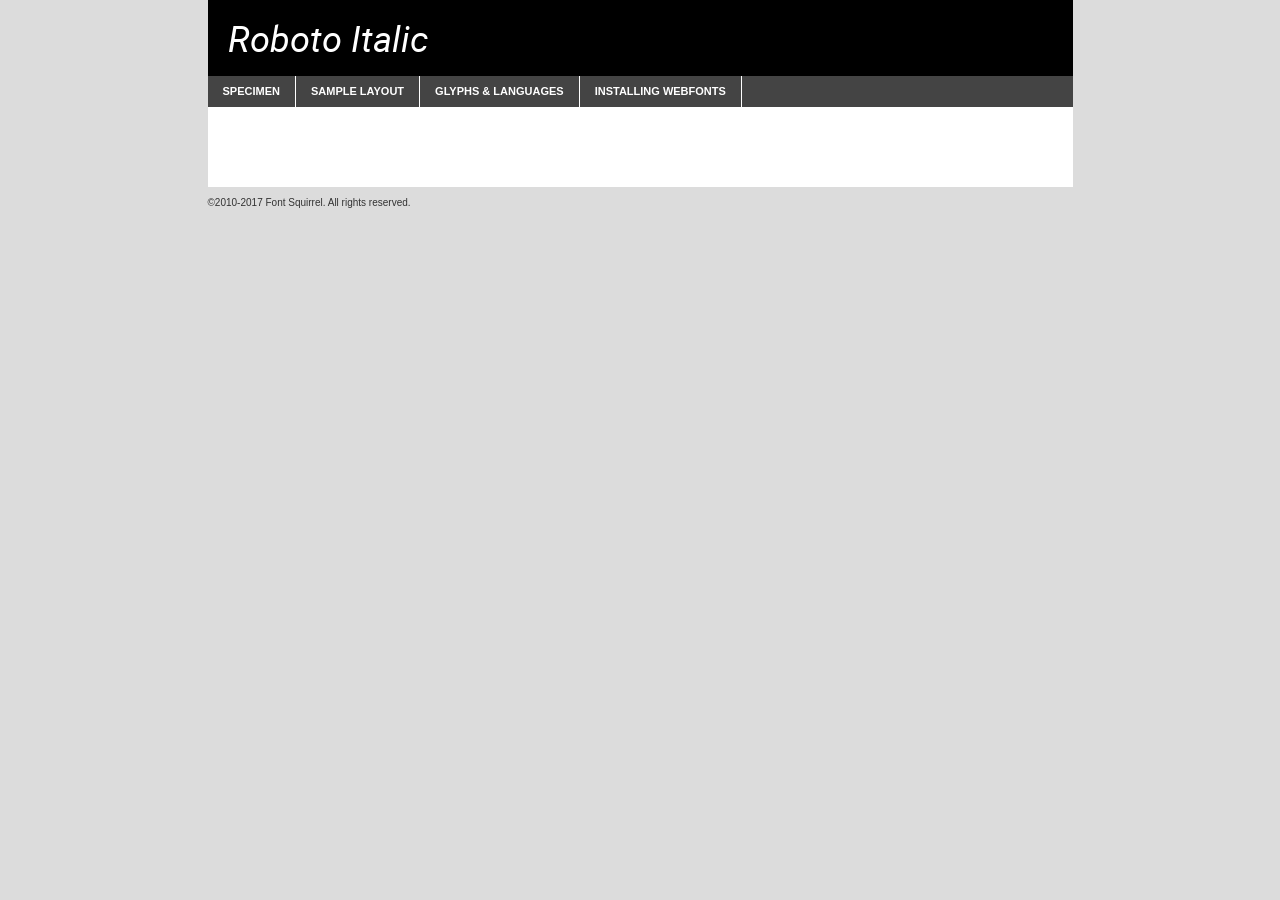
<file: assets/fonts/roboto-italic-demo.html>
<!DOCTYPE html PUBLIC "-//W3C//DTD XHTML 1.0 Transitional//EN"
	"http://www.w3.org/TR/xhtml1/DTD/xhtml1-transitional.dtd">

<html xmlns="http://www.w3.org/1999/xhtml" xml:lang="en" lang="en">
<head>
	<meta http-equiv="Content-Type" content="text/html; charset=utf-8" />
	<script src="http://ajax.googleapis.com/ajax/libs/jquery/1.7.2/jquery.min.js" type="text/javascript" charset="utf-8"></script>
	<script type="text/javascript">
	(function($){$.fn.easyTabs=function(option){var param=jQuery.extend({fadeSpeed:"fast",defaultContent:1,activeClass:'active'},option);$(this).each(function(){var thisId="#"+this.id;if(param.defaultContent==''){param.defaultContent=1;}
	if(typeof param.defaultContent=="number")
	{var defaultTab=$(thisId+" .tabs li:eq("+(param.defaultContent-1)+") a").attr('href').substr(1);}else{var defaultTab=param.defaultContent;}
	$(thisId+" .tabs li a").each(function(){var tabToHide=$(this).attr('href').substr(1);$("#"+tabToHide).addClass('easytabs-tab-content');});hideAll();changeContent(defaultTab);function hideAll(){$(thisId+" .easytabs-tab-content").hide();}
	function changeContent(tabId){hideAll();$(thisId+" .tabs li").removeClass(param.activeClass);$(thisId+" .tabs li a[href=#"+tabId+"]").closest('li').addClass(param.activeClass);if(param.fadeSpeed!="none")
	{$(thisId+" #"+tabId).fadeIn(param.fadeSpeed);}else{$(thisId+" #"+tabId).show();}}
	$(thisId+" .tabs li").click(function(){var tabId=$(this).find('a').attr('href').substr(1);changeContent(tabId);return false;});});}})(jQuery);
	</script>
	<link rel="stylesheet" href="specimen_files/specimen_stylesheet.css" type="text/css" charset="utf-8" />
	<link rel="stylesheet" href="stylesheet.css" type="text/css" charset="utf-8" />

	<style type="text/css">
					body{
				font-family: 'robotoitalic';
							}
		</style>

	<title>Roboto Italic Specimen</title>
	
	
	<script type="text/javascript" charset="utf-8">
		$(document).ready(function() {
			$('#container').easyTabs({defaultContent:1});
		});
	</script>
</head>

<body>
<div id="container">
	<div id="header">
		Roboto Italic	</div>
	<ul class="tabs">
		<li><a href="#specimen">Specimen</a></li>
		<li><a href="#layout">Sample Layout</a></li>
				<li><a href="#glyphs">Glyphs &amp; Languages</a></li>
		<li><a href="#installing">Installing Webfonts</a></li>
		
	</ul>
	
	<div id="main_content">

		
			<div id="specimen">
		
				<div class="section">
					<div class="grid12 firstcol">
						<div class="huge">AaBb</div>
					</div>
				</div>
		
				<div class="section">
					<div class="glyph_range">A&#x200B;B&#x200b;C&#x200b;D&#x200b;E&#x200b;F&#x200b;G&#x200b;H&#x200b;I&#x200b;J&#x200b;K&#x200b;L&#x200b;M&#x200b;N&#x200b;O&#x200b;P&#x200b;Q&#x200b;R&#x200b;S&#x200b;T&#x200b;U&#x200b;V&#x200b;W&#x200b;X&#x200b;Y&#x200b;Z&#x200b;a&#x200b;b&#x200b;c&#x200b;d&#x200b;e&#x200b;f&#x200b;g&#x200b;h&#x200b;i&#x200b;j&#x200b;k&#x200b;l&#x200b;m&#x200b;n&#x200b;o&#x200b;p&#x200b;q&#x200b;r&#x200b;s&#x200b;t&#x200b;u&#x200b;v&#x200b;w&#x200b;x&#x200b;y&#x200b;z&#x200b;1&#x200b;2&#x200b;3&#x200b;4&#x200b;5&#x200b;6&#x200b;7&#x200b;8&#x200b;9&#x200b;0&#x200b;&amp;&#x200b;.&#x200b;,&#x200b;?&#x200b;!&#x200b;&#64;&#x200b;(&#x200b;)&#x200b;#&#x200b;$&#x200b;%&#x200b;*&#x200b;+&#x200b;-&#x200b;=&#x200b;:&#x200b;;</div>
				</div>
				<div class="section">
					<div class="grid12 firstcol">
						<table class="sample_table">
							<tr><td>10</td><td class="size10">abcdefghijklmnopqrstuvwxyzABCDEFGHIJKLMNOPQRSTUVWXYZ0123456789abcdefghijklmnopqrstuvwxyzABCDEFGHIJKLMNOPQRSTUVWXYZ0123456789abcdefghijklmnopqrstuvwxyzABCDEFGHIJKLMNOPQRSTUVWXYZ</td></tr>
							<tr><td>11</td><td class="size11">abcdefghijklmnopqrstuvwxyzABCDEFGHIJKLMNOPQRSTUVWXYZ0123456789abcdefghijklmnopqrstuvwxyzABCDEFGHIJKLMNOPQRSTUVWXYZ0123456789abcdefghijklmnopqrstuvwxyzABCDEFGHIJKLMNOPQRSTUVWXYZ</td></tr>
							<tr><td>12</td><td class="size12">abcdefghijklmnopqrstuvwxyzABCDEFGHIJKLMNOPQRSTUVWXYZ0123456789abcdefghijklmnopqrstuvwxyzABCDEFGHIJKLMNOPQRSTUVWXYZ0123456789abcdefghijklmnopqrstuvwxyzABCDEFGHIJKLMNOPQRSTUVWXYZ</td></tr>
							<tr><td>13</td><td class="size13">abcdefghijklmnopqrstuvwxyzABCDEFGHIJKLMNOPQRSTUVWXYZ0123456789abcdefghijklmnopqrstuvwxyzABCDEFGHIJKLMNOPQRSTUVWXYZ0123456789abcdefghijklmnopqrstuvwxyzABCDEFGHIJKLMNOPQRSTUVWXYZ</td></tr>
							<tr><td>14</td><td class="size14">abcdefghijklmnopqrstuvwxyzABCDEFGHIJKLMNOPQRSTUVWXYZ0123456789abcdefghijklmnopqrstuvwxyzABCDEFGHIJKLMNOPQRSTUVWXYZ0123456789abcdefghijklmnopqrstuvwxyzABCDEFGHIJKLMNOPQRSTUVWXYZ</td></tr>
							<tr><td>16</td><td class="size16">abcdefghijklmnopqrstuvwxyzABCDEFGHIJKLMNOPQRSTUVWXYZ0123456789abcdefghijklmnopqrstuvwxyzABCDEFGHIJKLMNOPQRSTUVWXYZ</td></tr>
							<tr><td>18</td><td class="size18">abcdefghijklmnopqrstuvwxyzABCDEFGHIJKLMNOPQRSTUVWXYZ0123456789abcdefghijklmnopqrstuvwxyzABCDEFGHIJKLMNOPQRSTUVWXYZ</td></tr>
							<tr><td>20</td><td class="size20">abcdefghijklmnopqrstuvwxyzABCDEFGHIJKLMNOPQRSTUVWXYZ0123456789abcdefghijklmnopqrstuvwxyzABCDEFGHIJKLMNOPQRSTUVWXYZ</td></tr>
							<tr><td>24</td><td class="size24">abcdefghijklmnopqrstuvwxyzABCDEFGHIJKLMNOPQRSTUVWXYZ0123456789abcdefghijklmnopqrstuvwxyzABCDEFGHIJKLMNOPQRSTUVWXYZ</td></tr>
							<tr><td>30</td><td class="size30">abcdefghijklmnopqrstuvwxyzABCDEFGHIJKLMNOPQRSTUVWXYZ0123456789abcdefghijklmnopqrstuvwxyzABCDEFGHIJKLMNOPQRSTUVWXYZ</td></tr>
							<tr><td>36</td><td class="size36">abcdefghijklmnopqrstuvwxyzABCDEFGHIJKLMNOPQRSTUVWXYZ0123456789abcdefghijklmnopqrstuvwxyzABCDEFGHIJKLMNOPQRSTUVWXYZ</td></tr>
							<tr><td>48</td><td class="size48">abcdefghijklmnopqrstuvwxyzABCDEFGHIJKLMNOPQRSTUVWXYZ0123456789abcdefghijklmnopqrstuvwxyzABCDEFGHIJKLMNOPQRSTUVWXYZ</td></tr>
							<tr><td>60</td><td class="size60">abcdefghijklmnopqrstuvwxyzABCDEFGHIJKLMNOPQRSTUVWXYZ0123456789abcdefghijklmnopqrstuvwxyzABCDEFGHIJKLMNOPQRSTUVWXYZ</td></tr>
							<tr><td>72</td><td class="size72">abcdefghijklmnopqrstuvwxyzABCDEFGHIJKLMNOPQRSTUVWXYZ0123456789abcdefghijklmnopqrstuvwxyzABCDEFGHIJKLMNOPQRSTUVWXYZ</td></tr>
							<tr><td>90</td><td class="size90">abcdefghijklmnopqrstuvwxyzABCDEFGHIJKLMNOPQRSTUVWXYZ0123456789abcdefghijklmnopqrstuvwxyzABCDEFGHIJKLMNOPQRSTUVWXYZ</td></tr>
						</table>
				
					</div>
			
				</div>
		
		
		
								<div class="section" id="bodycomparison">


										<div id="xheight">
				<div class="fontbody">&#x25FC;&#x25FC;&#x25FC;&#x25FC;&#x25FC;&#x25FC;&#x25FC;&#x25FC;&#x25FC;&#x25FC;&#x25FC;&#x25FC;&#x25FC;&#x25FC;&#x25FC;&#x25FC;&#x25FC;&#x25FC;&#x25FC;&#x25FC;&#x25FC;&#x25FC;&#x25FC;&#x25FC;&#x25FC;&#x25FC;&#x25FC;&#x25FC;&#x25FC;&#x25FC;&#x25FC;&#x25FC;&#x25FC;&#x25FC;&#x25FC;&#x25FC;&#x25FC;&#x25FC;&#x25FC;&#x25FC;&#x25FC;&#x25FC;&#x25FC;&#x25FC;&#x25FC;&#x25FC;&#x25FC;&#x25FC;&#x25FC;&#x25FC;&#x25FC;&#x25FC;&#x25FC;&#x25FC;&#x25FC;&#x25FC;&#x25FC;&#x25FC;&#x25FC;&#x25FC;&#x25FC;&#x25FC;&#x25FC;&#x25FC;&#x25FC;&#x25FC;&#x25FC;&#x25FC;&#x25FC;&#x25FC;&#x25FC;&#x25FC;&#x25FC;&#x25FC;&#x25FC;&#x25FC;&#x25FC;&#x25FC;&#x25FC;&#x25FC;&#x25FC;&#x25FC;&#x25FC;&#x25FC;&#x25FC;&#x25FC;&#x25FC;&#x25FC;&#x25FC;&#x25FC;&#x25FC;&#x25FC;&#x25FC;&#x25FC;&#x25FC;&#x25FC;&#x25FC;&#x25FC;&#x25FC;body</div><div class="arialbody">body</div><div class="verdanabody">body</div><div class="georgiabody">body</div></div>
										<div class="fontbody" style="z-index:1">
											body<span>Roboto Italic</span>
										</div>
										<div class="arialbody" style="z-index:1">
											body<span>Arial</span>
										</div>
										<div class="verdanabody" style="z-index:1">
											body<span>Verdana</span>
										</div>
										<div class="georgiabody" style="z-index:1">
											body<span>Georgia</span>
										</div>



								</div>
		
		
				<div class="section psample psample_row1" id="">
					
					<div class="grid2 firstcol">
						<p class="size10"><span>10.</span>Aenean lacinia bibendum nulla sed consectetur. Fusce dapibus, tellus ac cursus commodo, tortor mauris condimentum nibh, ut fermentum massa justo sit amet risus. Nullam id dolor id nibh ultricies vehicula ut id elit. Cum sociis natoque penatibus et magnis dis parturient montes, nascetur ridiculus mus. Nulla vitae elit libero, a pharetra augue.</p>
			
					</div>
					<div class="grid3">
						<p class="size11"><span>11.</span>Aenean lacinia bibendum nulla sed consectetur. Fusce dapibus, tellus ac cursus commodo, tortor mauris condimentum nibh, ut fermentum massa justo sit amet risus. Nullam id dolor id nibh ultricies vehicula ut id elit. Cum sociis natoque penatibus et magnis dis parturient montes, nascetur ridiculus mus. Nulla vitae elit libero, a pharetra augue.</p>
			
					</div>
					<div class="grid3">
						<p class="size12"><span>12.</span>Aenean lacinia bibendum nulla sed consectetur. Fusce dapibus, tellus ac cursus commodo, tortor mauris condimentum nibh, ut fermentum massa justo sit amet risus. Nullam id dolor id nibh ultricies vehicula ut id elit. Cum sociis natoque penatibus et magnis dis parturient montes, nascetur ridiculus mus. Nulla vitae elit libero, a pharetra augue.</p>
			
					</div>
					<div class="grid4">
						<p class="size13"><span>13.</span>Aenean lacinia bibendum nulla sed consectetur. Fusce dapibus, tellus ac cursus commodo, tortor mauris condimentum nibh, ut fermentum massa justo sit amet risus. Nullam id dolor id nibh ultricies vehicula ut id elit. Cum sociis natoque penatibus et magnis dis parturient montes, nascetur ridiculus mus. Nulla vitae elit libero, a pharetra augue.</p>
			
					</div>
					<div class="white_blend"></div>
					
				</div>
				<div class="section psample psample_row2" id="">
					<div class="grid3 firstcol">
						<p class="size14"><span>14.</span>Aenean lacinia bibendum nulla sed consectetur. Fusce dapibus, tellus ac cursus commodo, tortor mauris condimentum nibh, ut fermentum massa justo sit amet risus. Nullam id dolor id nibh ultricies vehicula ut id elit. Cum sociis natoque penatibus et magnis dis parturient montes, nascetur ridiculus mus. Nulla vitae elit libero, a pharetra augue.</p>
			
					</div>
					<div class="grid4">
						<p class="size16"><span>16.</span>Aenean lacinia bibendum nulla sed consectetur. Fusce dapibus, tellus ac cursus commodo, tortor mauris condimentum nibh, ut fermentum massa justo sit amet risus. Nullam id dolor id nibh ultricies vehicula ut id elit. Cum sociis natoque penatibus et magnis dis parturient montes, nascetur ridiculus mus. Nulla vitae elit libero, a pharetra augue.</p>
			
					</div>
					<div class="grid5">
						<p class="size18"><span>18.</span>Aenean lacinia bibendum nulla sed consectetur. Fusce dapibus, tellus ac cursus commodo, tortor mauris condimentum nibh, ut fermentum massa justo sit amet risus. Nullam id dolor id nibh ultricies vehicula ut id elit. Cum sociis natoque penatibus et magnis dis parturient montes, nascetur ridiculus mus. Nulla vitae elit libero, a pharetra augue.</p>
			
					</div>

					<div class="white_blend"></div>

				</div>
				
				<div class="section psample psample_row3" id="">
					<div class="grid5 firstcol">
						<p class="size20"><span>20.</span>Aenean lacinia bibendum nulla sed consectetur. Fusce dapibus, tellus ac cursus commodo, tortor mauris condimentum nibh, ut fermentum massa justo sit amet risus. Nullam id dolor id nibh ultricies vehicula ut id elit. Cum sociis natoque penatibus et magnis dis parturient montes, nascetur ridiculus mus. Nulla vitae elit libero, a pharetra augue.</p>
					</div>
					<div class="grid7">
						<p class="size24"><span>24.</span>Aenean lacinia bibendum nulla sed consectetur. Fusce dapibus, tellus ac cursus commodo, tortor mauris condimentum nibh, ut fermentum massa justo sit amet risus. Nullam id dolor id nibh ultricies vehicula ut id elit. Cum sociis natoque penatibus et magnis dis parturient montes, nascetur ridiculus mus. Nulla vitae elit libero, a pharetra augue.</p>
					</div>
					
					<div class="white_blend"></div>
					
				</div>
				
				<div class="section psample psample_row4" id="">
					<div class="grid12 firstcol">
						<p class="size30"><span>30.</span>Aenean lacinia bibendum nulla sed consectetur. Fusce dapibus, tellus ac cursus commodo, tortor mauris condimentum nibh, ut fermentum massa justo sit amet risus. Nullam id dolor id nibh ultricies vehicula ut id elit. Cum sociis natoque penatibus et magnis dis parturient montes, nascetur ridiculus mus. Nulla vitae elit libero, a pharetra augue.</p>
					</div>
					<div class="white_blend"></div>
					
				</div>
				
				
				
				<div class="section psample psample_row1 fullreverse">
					<div class="grid2 firstcol">
						<p class="size10"><span>10.</span>Aenean lacinia bibendum nulla sed consectetur. Fusce dapibus, tellus ac cursus commodo, tortor mauris condimentum nibh, ut fermentum massa justo sit amet risus. Nullam id dolor id nibh ultricies vehicula ut id elit. Cum sociis natoque penatibus et magnis dis parturient montes, nascetur ridiculus mus. Nulla vitae elit libero, a pharetra augue.</p>
			
					</div>
					<div class="grid3">
						<p class="size11"><span>11.</span>Aenean lacinia bibendum nulla sed consectetur. Fusce dapibus, tellus ac cursus commodo, tortor mauris condimentum nibh, ut fermentum massa justo sit amet risus. Nullam id dolor id nibh ultricies vehicula ut id elit. Cum sociis natoque penatibus et magnis dis parturient montes, nascetur ridiculus mus. Nulla vitae elit libero, a pharetra augue.</p>
			
					</div>
					<div class="grid3">
						<p class="size12"><span>12.</span>Aenean lacinia bibendum nulla sed consectetur. Fusce dapibus, tellus ac cursus commodo, tortor mauris condimentum nibh, ut fermentum massa justo sit amet risus. Nullam id dolor id nibh ultricies vehicula ut id elit. Cum sociis natoque penatibus et magnis dis parturient montes, nascetur ridiculus mus. Nulla vitae elit libero, a pharetra augue.</p>
			
					</div>
					<div class="grid4">
						<p class="size13"><span>13.</span>Aenean lacinia bibendum nulla sed consectetur. Fusce dapibus, tellus ac cursus commodo, tortor mauris condimentum nibh, ut fermentum massa justo sit amet risus. Nullam id dolor id nibh ultricies vehicula ut id elit. Cum sociis natoque penatibus et magnis dis parturient montes, nascetur ridiculus mus. Nulla vitae elit libero, a pharetra augue.</p>
			
					</div>
					<div class="black_blend"></div>
					
				</div>
				
				<div class="section psample psample_row2 fullreverse">
					<div class="grid3 firstcol">
						<p class="size14"><span>14.</span>Aenean lacinia bibendum nulla sed consectetur. Fusce dapibus, tellus ac cursus commodo, tortor mauris condimentum nibh, ut fermentum massa justo sit amet risus. Nullam id dolor id nibh ultricies vehicula ut id elit. Cum sociis natoque penatibus et magnis dis parturient montes, nascetur ridiculus mus. Nulla vitae elit libero, a pharetra augue.</p>
			
					</div>
					<div class="grid4">
						<p class="size16"><span>16.</span>Aenean lacinia bibendum nulla sed consectetur. Fusce dapibus, tellus ac cursus commodo, tortor mauris condimentum nibh, ut fermentum massa justo sit amet risus. Nullam id dolor id nibh ultricies vehicula ut id elit. Cum sociis natoque penatibus et magnis dis parturient montes, nascetur ridiculus mus. Nulla vitae elit libero, a pharetra augue.</p>
			
					</div>
					<div class="grid5">
						<p class="size18"><span>18.</span>Aenean lacinia bibendum nulla sed consectetur. Fusce dapibus, tellus ac cursus commodo, tortor mauris condimentum nibh, ut fermentum massa justo sit amet risus. Nullam id dolor id nibh ultricies vehicula ut id elit. Cum sociis natoque penatibus et magnis dis parturient montes, nascetur ridiculus mus. Nulla vitae elit libero, a pharetra augue.</p>
			
					</div>
					<div class="black_blend"></div>

				</div>
				
				<div class="section psample fullreverse psample_row3" id="">
					<div class="grid5 firstcol">
						<p class="size20"><span>20.</span>Aenean lacinia bibendum nulla sed consectetur. Fusce dapibus, tellus ac cursus commodo, tortor mauris condimentum nibh, ut fermentum massa justo sit amet risus. Nullam id dolor id nibh ultricies vehicula ut id elit. Cum sociis natoque penatibus et magnis dis parturient montes, nascetur ridiculus mus. Nulla vitae elit libero, a pharetra augue.</p>
					</div>
					<div class="grid7">
						<p class="size24"><span>24.</span>Aenean lacinia bibendum nulla sed consectetur. Fusce dapibus, tellus ac cursus commodo, tortor mauris condimentum nibh, ut fermentum massa justo sit amet risus. Nullam id dolor id nibh ultricies vehicula ut id elit. Cum sociis natoque penatibus et magnis dis parturient montes, nascetur ridiculus mus. Nulla vitae elit libero, a pharetra augue.</p>
					</div>
					
					<div class="black_blend"></div>
					
				</div>
				
				<div class="section psample fullreverse psample_row4" id="" style="border-bottom: 20px #000 solid;">
					<div class="grid12 firstcol">
						<p class="size30"><span>30.</span>Aenean lacinia bibendum nulla sed consectetur. Fusce dapibus, tellus ac cursus commodo, tortor mauris condimentum nibh, ut fermentum massa justo sit amet risus. Nullam id dolor id nibh ultricies vehicula ut id elit. Cum sociis natoque penatibus et magnis dis parturient montes, nascetur ridiculus mus. Nulla vitae elit libero, a pharetra augue.</p>
					</div>
					<div class="black_blend"></div>
					
				</div>
				
				
				
				
			</div>
			
			<div id="layout">
				
				<div class="section">
					
					<div class="grid12 firstcol">
						<h1>Lorem Ipsum Dolor</h1>
						<h2>Etiam porta sem malesuada magna mollis euismod</h2>
						
						<p class="byline">By <a href="#link">Aenean Lacinia</a></p>
					</div>
				</div>
				<div class="section">
					<div class="grid8 firstcol">
						<p class="large">Donec sed odio dui. Morbi leo risus, porta ac consectetur ac, vestibulum at eros. Fusce dapibus, tellus ac cursus commodo, tortor mauris condimentum nibh, ut fermentum massa justo sit amet risus. </p>

						
						<h3>Pellentesque ornare sem</h3>

						<p>Maecenas sed diam eget risus varius blandit sit amet non magna. Maecenas faucibus mollis interdum. Donec ullamcorper nulla non metus auctor fringilla. Nullam id dolor id nibh ultricies vehicula ut id elit. Nullam id dolor id nibh ultricies vehicula ut id elit. </p>

						<p>Aenean eu leo quam. Pellentesque ornare sem lacinia quam venenatis vestibulum. Lorem ipsum dolor sit amet, consectetur adipiscing elit. Cum sociis natoque penatibus et magnis dis parturient montes, nascetur ridiculus mus. </p>

						<p>Nulla vitae elit libero, a pharetra augue. Praesent commodo cursus magna, vel scelerisque nisl consectetur et. Aenean lacinia bibendum nulla sed consectetur. </p>

						<p>Nullam quis risus eget urna mollis ornare vel eu leo. Nullam quis risus eget urna mollis ornare vel eu leo. Maecenas sed diam eget risus varius blandit sit amet non magna. Donec ullamcorper nulla non metus auctor fringilla. </p>

						<h3>Cras mattis consectetur</h3>

						<p>Aenean eu leo quam. Pellentesque ornare sem lacinia quam venenatis vestibulum. Aenean lacinia bibendum nulla sed consectetur. Integer posuere erat a ante venenatis dapibus posuere velit aliquet. Cras mattis consectetur purus sit amet fermentum. </p>

						<p>Nullam id dolor id nibh ultricies vehicula ut id elit. Nullam quis risus eget urna mollis ornare vel eu leo. Cras mattis consectetur purus sit amet fermentum.</p>
					</div>
					
					<div class="grid4 sidebar">
						
						<div class="box reverse">
							<p class="last">Nullam quis risus eget urna mollis ornare vel eu leo. Donec ullamcorper nulla non metus auctor fringilla. Cras mattis consectetur purus sit amet fermentum. Sed posuere consectetur est at lobortis. Lorem ipsum dolor sit amet, consectetur adipiscing elit. </p>
						</div>
						
						<p class="caption">Maecenas sed diam eget risus varius.</p>

						<p>Vestibulum id ligula porta felis euismod semper. Integer posuere erat a ante venenatis dapibus posuere velit aliquet. Vestibulum id ligula porta felis euismod semper. Sed posuere consectetur est at lobortis. Maecenas sed diam eget risus varius blandit sit amet non magna. Fusce dapibus, tellus ac cursus commodo, tortor mauris condimentum nibh, ut fermentum massa justo sit amet risus. </p>

					

						<p>Duis mollis, est non commodo luctus, nisi erat porttitor ligula, eget lacinia odio sem nec elit. Aenean lacinia bibendum nulla sed consectetur. Vivamus sagittis lacus vel augue laoreet rutrum faucibus dolor auctor. Aenean lacinia bibendum nulla sed consectetur. Nullam quis risus eget urna mollis ornare vel eu leo. </p>

						<p>Praesent commodo cursus magna, vel scelerisque nisl consectetur et. Donec ullamcorper nulla non metus auctor fringilla. Maecenas faucibus mollis interdum. Fusce dapibus, tellus ac cursus commodo, tortor mauris condimentum nibh, ut fermentum massa justo sit amet risus. </p>

					</div>
				</div>
				
			</div>


			



		<div id="glyphs">
			<div class="section">
				<div class="grid12 firstcol">
			
				<h1>Language Support</h1>
				<p>The subset of Roboto Italic in this kit supports the following languages:<br />
			
					Albanian, Basque, Breton, Chamorro, Danish, Dutch, English, Faroese, Finnish, French, Frisian, Galician, German, Icelandic, Italian, Malagasy, Norwegian, Portuguese, Spanish, Swedish, Alsatian, Aragonese, Arapaho, Arrernte, Asturian, Aymara, Bislama, Cebuano, Corsican, Fijian, French_creole, Genoese, Gilbertese, Greenlandic, Haitian_creole, Hiligaynon, Hmong, Hopi, Ibanag, Iloko_ilokano, Indonesian, Interglossa_glosa, Interlingua, Irish_gaelic, Jerriais, Lojban, Lombard, Luxembourgeois, Manx, Mohawk, Norfolk_pitcairnese, Occitan, Oromo, Pangasinan, Papiamento, Piedmontese, Potawatomi, Rhaeto-romance, Romansh, Rotokas, Sami_lule, Samoan, Sardinian, Scots_gaelic, Seychelles_creole, Shona, Sicilian, Somali, Southern_ndebele, Swahili, Swati_swazi, Tagalog_filipino_pilipino, Tetum, Tok_pisin, Uyghur_latinized, Volapuk, Walloon, Warlpiri, Xhosa, Yapese, Zulu, Latinbasic, Ubasic, Demo				</p>
				<h1>Glyph Chart</h1>
				<p>The subset of Roboto Italic in this kit includes all the glyphs listed below. Unicode entities are included above each glyph to help you insert individual characters into your layout.</p>
				<div id="glyph_chart">
			
																														 <div><p>&amp;#2;</p>&#2;</div>
																				 <div><p>&amp;#13;</p>&#13;</div>
																				 <div><p>&amp;#32;</p>&#32;</div>
																				 <div><p>&amp;#33;</p>&#33;</div>
																				 <div><p>&amp;#34;</p>&#34;</div>
																				 <div><p>&amp;#35;</p>&#35;</div>
																				 <div><p>&amp;#36;</p>&#36;</div>
																				 <div><p>&amp;#37;</p>&#37;</div>
																				 <div><p>&amp;#38;</p>&#38;</div>
																				 <div><p>&amp;#39;</p>&#39;</div>
																				 <div><p>&amp;#40;</p>&#40;</div>
																				 <div><p>&amp;#41;</p>&#41;</div>
																				 <div><p>&amp;#42;</p>&#42;</div>
																				 <div><p>&amp;#43;</p>&#43;</div>
																				 <div><p>&amp;#44;</p>&#44;</div>
																				 <div><p>&amp;#45;</p>&#45;</div>
																				 <div><p>&amp;#46;</p>&#46;</div>
																				 <div><p>&amp;#47;</p>&#47;</div>
																				 <div><p>&amp;#48;</p>&#48;</div>
																				 <div><p>&amp;#49;</p>&#49;</div>
																				 <div><p>&amp;#50;</p>&#50;</div>
																				 <div><p>&amp;#51;</p>&#51;</div>
																				 <div><p>&amp;#52;</p>&#52;</div>
																				 <div><p>&amp;#53;</p>&#53;</div>
																				 <div><p>&amp;#54;</p>&#54;</div>
																				 <div><p>&amp;#55;</p>&#55;</div>
																				 <div><p>&amp;#56;</p>&#56;</div>
																				 <div><p>&amp;#57;</p>&#57;</div>
																				 <div><p>&amp;#58;</p>&#58;</div>
																				 <div><p>&amp;#59;</p>&#59;</div>
																				 <div><p>&amp;#60;</p>&#60;</div>
																				 <div><p>&amp;#61;</p>&#61;</div>
																				 <div><p>&amp;#62;</p>&#62;</div>
																				 <div><p>&amp;#63;</p>&#63;</div>
																				 <div><p>&amp;#64;</p>&#64;</div>
																				 <div><p>&amp;#65;</p>&#65;</div>
																				 <div><p>&amp;#66;</p>&#66;</div>
																				 <div><p>&amp;#67;</p>&#67;</div>
																				 <div><p>&amp;#68;</p>&#68;</div>
																				 <div><p>&amp;#69;</p>&#69;</div>
																				 <div><p>&amp;#70;</p>&#70;</div>
																				 <div><p>&amp;#71;</p>&#71;</div>
																				 <div><p>&amp;#72;</p>&#72;</div>
																				 <div><p>&amp;#73;</p>&#73;</div>
																				 <div><p>&amp;#74;</p>&#74;</div>
																				 <div><p>&amp;#75;</p>&#75;</div>
																				 <div><p>&amp;#76;</p>&#76;</div>
																				 <div><p>&amp;#77;</p>&#77;</div>
																				 <div><p>&amp;#78;</p>&#78;</div>
																				 <div><p>&amp;#79;</p>&#79;</div>
																				 <div><p>&amp;#80;</p>&#80;</div>
																				 <div><p>&amp;#81;</p>&#81;</div>
																				 <div><p>&amp;#82;</p>&#82;</div>
																				 <div><p>&amp;#83;</p>&#83;</div>
																				 <div><p>&amp;#84;</p>&#84;</div>
																				 <div><p>&amp;#85;</p>&#85;</div>
																				 <div><p>&amp;#86;</p>&#86;</div>
																				 <div><p>&amp;#87;</p>&#87;</div>
																				 <div><p>&amp;#88;</p>&#88;</div>
																				 <div><p>&amp;#89;</p>&#89;</div>
																				 <div><p>&amp;#90;</p>&#90;</div>
																				 <div><p>&amp;#91;</p>&#91;</div>
																				 <div><p>&amp;#92;</p>&#92;</div>
																				 <div><p>&amp;#93;</p>&#93;</div>
																				 <div><p>&amp;#94;</p>&#94;</div>
																				 <div><p>&amp;#95;</p>&#95;</div>
																				 <div><p>&amp;#96;</p>&#96;</div>
																				 <div><p>&amp;#97;</p>&#97;</div>
																				 <div><p>&amp;#98;</p>&#98;</div>
																				 <div><p>&amp;#99;</p>&#99;</div>
																				 <div><p>&amp;#100;</p>&#100;</div>
																				 <div><p>&amp;#101;</p>&#101;</div>
																				 <div><p>&amp;#102;</p>&#102;</div>
																				 <div><p>&amp;#103;</p>&#103;</div>
																				 <div><p>&amp;#104;</p>&#104;</div>
																				 <div><p>&amp;#105;</p>&#105;</div>
																				 <div><p>&amp;#106;</p>&#106;</div>
																				 <div><p>&amp;#107;</p>&#107;</div>
																				 <div><p>&amp;#108;</p>&#108;</div>
																				 <div><p>&amp;#109;</p>&#109;</div>
																				 <div><p>&amp;#110;</p>&#110;</div>
																				 <div><p>&amp;#111;</p>&#111;</div>
																				 <div><p>&amp;#112;</p>&#112;</div>
																				 <div><p>&amp;#113;</p>&#113;</div>
																				 <div><p>&amp;#114;</p>&#114;</div>
																				 <div><p>&amp;#115;</p>&#115;</div>
																				 <div><p>&amp;#116;</p>&#116;</div>
																				 <div><p>&amp;#117;</p>&#117;</div>
																				 <div><p>&amp;#118;</p>&#118;</div>
																				 <div><p>&amp;#119;</p>&#119;</div>
																				 <div><p>&amp;#120;</p>&#120;</div>
																				 <div><p>&amp;#121;</p>&#121;</div>
																				 <div><p>&amp;#122;</p>&#122;</div>
																				 <div><p>&amp;#123;</p>&#123;</div>
																				 <div><p>&amp;#124;</p>&#124;</div>
																				 <div><p>&amp;#125;</p>&#125;</div>
																				 <div><p>&amp;#126;</p>&#126;</div>
																				 <div><p>&amp;#160;</p>&#160;</div>
																				 <div><p>&amp;#161;</p>&#161;</div>
																				 <div><p>&amp;#162;</p>&#162;</div>
																				 <div><p>&amp;#163;</p>&#163;</div>
																				 <div><p>&amp;#164;</p>&#164;</div>
																				 <div><p>&amp;#165;</p>&#165;</div>
																				 <div><p>&amp;#166;</p>&#166;</div>
																				 <div><p>&amp;#167;</p>&#167;</div>
																				 <div><p>&amp;#168;</p>&#168;</div>
																				 <div><p>&amp;#169;</p>&#169;</div>
																				 <div><p>&amp;#170;</p>&#170;</div>
																				 <div><p>&amp;#171;</p>&#171;</div>
																				 <div><p>&amp;#172;</p>&#172;</div>
																				 <div><p>&amp;#173;</p>&#173;</div>
																				 <div><p>&amp;#174;</p>&#174;</div>
																				 <div><p>&amp;#175;</p>&#175;</div>
																				 <div><p>&amp;#176;</p>&#176;</div>
																				 <div><p>&amp;#177;</p>&#177;</div>
																				 <div><p>&amp;#178;</p>&#178;</div>
																				 <div><p>&amp;#179;</p>&#179;</div>
																				 <div><p>&amp;#180;</p>&#180;</div>
																				 <div><p>&amp;#181;</p>&#181;</div>
																				 <div><p>&amp;#182;</p>&#182;</div>
																				 <div><p>&amp;#183;</p>&#183;</div>
																				 <div><p>&amp;#184;</p>&#184;</div>
																				 <div><p>&amp;#185;</p>&#185;</div>
																				 <div><p>&amp;#186;</p>&#186;</div>
																				 <div><p>&amp;#187;</p>&#187;</div>
																				 <div><p>&amp;#188;</p>&#188;</div>
																				 <div><p>&amp;#189;</p>&#189;</div>
																				 <div><p>&amp;#190;</p>&#190;</div>
																				 <div><p>&amp;#191;</p>&#191;</div>
																				 <div><p>&amp;#192;</p>&#192;</div>
																				 <div><p>&amp;#193;</p>&#193;</div>
																				 <div><p>&amp;#194;</p>&#194;</div>
																				 <div><p>&amp;#195;</p>&#195;</div>
																				 <div><p>&amp;#196;</p>&#196;</div>
																				 <div><p>&amp;#197;</p>&#197;</div>
																				 <div><p>&amp;#198;</p>&#198;</div>
																				 <div><p>&amp;#199;</p>&#199;</div>
																				 <div><p>&amp;#200;</p>&#200;</div>
																				 <div><p>&amp;#201;</p>&#201;</div>
																				 <div><p>&amp;#202;</p>&#202;</div>
																				 <div><p>&amp;#203;</p>&#203;</div>
																				 <div><p>&amp;#204;</p>&#204;</div>
																				 <div><p>&amp;#205;</p>&#205;</div>
																				 <div><p>&amp;#206;</p>&#206;</div>
																				 <div><p>&amp;#207;</p>&#207;</div>
																				 <div><p>&amp;#208;</p>&#208;</div>
																				 <div><p>&amp;#209;</p>&#209;</div>
																				 <div><p>&amp;#210;</p>&#210;</div>
																				 <div><p>&amp;#211;</p>&#211;</div>
																				 <div><p>&amp;#212;</p>&#212;</div>
																				 <div><p>&amp;#213;</p>&#213;</div>
																				 <div><p>&amp;#214;</p>&#214;</div>
																				 <div><p>&amp;#215;</p>&#215;</div>
																				 <div><p>&amp;#216;</p>&#216;</div>
																				 <div><p>&amp;#217;</p>&#217;</div>
																				 <div><p>&amp;#218;</p>&#218;</div>
																				 <div><p>&amp;#219;</p>&#219;</div>
																				 <div><p>&amp;#220;</p>&#220;</div>
																				 <div><p>&amp;#221;</p>&#221;</div>
																				 <div><p>&amp;#222;</p>&#222;</div>
																				 <div><p>&amp;#223;</p>&#223;</div>
																				 <div><p>&amp;#224;</p>&#224;</div>
																				 <div><p>&amp;#225;</p>&#225;</div>
																				 <div><p>&amp;#226;</p>&#226;</div>
																				 <div><p>&amp;#227;</p>&#227;</div>
																				 <div><p>&amp;#228;</p>&#228;</div>
																				 <div><p>&amp;#229;</p>&#229;</div>
																				 <div><p>&amp;#230;</p>&#230;</div>
																				 <div><p>&amp;#231;</p>&#231;</div>
																				 <div><p>&amp;#232;</p>&#232;</div>
																				 <div><p>&amp;#233;</p>&#233;</div>
																				 <div><p>&amp;#234;</p>&#234;</div>
																				 <div><p>&amp;#235;</p>&#235;</div>
																				 <div><p>&amp;#236;</p>&#236;</div>
																				 <div><p>&amp;#237;</p>&#237;</div>
																				 <div><p>&amp;#238;</p>&#238;</div>
																				 <div><p>&amp;#239;</p>&#239;</div>
																				 <div><p>&amp;#240;</p>&#240;</div>
																				 <div><p>&amp;#241;</p>&#241;</div>
																				 <div><p>&amp;#242;</p>&#242;</div>
																				 <div><p>&amp;#243;</p>&#243;</div>
																				 <div><p>&amp;#244;</p>&#244;</div>
																				 <div><p>&amp;#245;</p>&#245;</div>
																				 <div><p>&amp;#246;</p>&#246;</div>
																				 <div><p>&amp;#247;</p>&#247;</div>
																				 <div><p>&amp;#248;</p>&#248;</div>
																				 <div><p>&amp;#249;</p>&#249;</div>
																				 <div><p>&amp;#250;</p>&#250;</div>
																				 <div><p>&amp;#251;</p>&#251;</div>
																				 <div><p>&amp;#252;</p>&#252;</div>
																				 <div><p>&amp;#253;</p>&#253;</div>
																				 <div><p>&amp;#254;</p>&#254;</div>
																				 <div><p>&amp;#255;</p>&#255;</div>
																				 <div><p>&amp;#338;</p>&#338;</div>
																				 <div><p>&amp;#339;</p>&#339;</div>
																				 <div><p>&amp;#376;</p>&#376;</div>
																				 <div><p>&amp;#710;</p>&#710;</div>
																				 <div><p>&amp;#732;</p>&#732;</div>
																				 <div><p>&amp;#8192;</p>&#8192;</div>
																				 <div><p>&amp;#8193;</p>&#8193;</div>
																				 <div><p>&amp;#8194;</p>&#8194;</div>
																				 <div><p>&amp;#8195;</p>&#8195;</div>
																				 <div><p>&amp;#8196;</p>&#8196;</div>
																				 <div><p>&amp;#8197;</p>&#8197;</div>
																				 <div><p>&amp;#8198;</p>&#8198;</div>
																				 <div><p>&amp;#8199;</p>&#8199;</div>
																				 <div><p>&amp;#8200;</p>&#8200;</div>
																				 <div><p>&amp;#8201;</p>&#8201;</div>
																				 <div><p>&amp;#8202;</p>&#8202;</div>
																				 <div><p>&amp;#8208;</p>&#8208;</div>
																				 <div><p>&amp;#8209;</p>&#8209;</div>
																				 <div><p>&amp;#8210;</p>&#8210;</div>
																				 <div><p>&amp;#8211;</p>&#8211;</div>
																				 <div><p>&amp;#8212;</p>&#8212;</div>
																				 <div><p>&amp;#8216;</p>&#8216;</div>
																				 <div><p>&amp;#8217;</p>&#8217;</div>
																				 <div><p>&amp;#8218;</p>&#8218;</div>
																				 <div><p>&amp;#8220;</p>&#8220;</div>
																				 <div><p>&amp;#8221;</p>&#8221;</div>
																				 <div><p>&amp;#8222;</p>&#8222;</div>
																				 <div><p>&amp;#8226;</p>&#8226;</div>
																				 <div><p>&amp;#8230;</p>&#8230;</div>
																				 <div><p>&amp;#8239;</p>&#8239;</div>
																				 <div><p>&amp;#8249;</p>&#8249;</div>
																				 <div><p>&amp;#8250;</p>&#8250;</div>
																				 <div><p>&amp;#8287;</p>&#8287;</div>
																				 <div><p>&amp;#8364;</p>&#8364;</div>
																				 <div><p>&amp;#8482;</p>&#8482;</div>
																				 <div><p>&amp;#9724;</p>&#9724;</div>
																				 <div><p>&amp;#64257;</p>&#64257;</div>
																				 <div><p>&amp;#64258;</p>&#64258;</div>
																				 <div><p>&amp;#64259;</p>&#64259;</div>
																				 <div><p>&amp;#64260;</p>&#64260;</div>
																												</div>	
				</div>
		
		
			</div>
		</div>
		
		
		<div id="specs">
			
		</div>
	
		<div id="installing">
			<div class="section">
				<div class="grid7 firstcol">
					<h1>Installing Webfonts</h1>
					
					<p>Webfonts are supported by all major browser platforms but not all in the same way. There are currently four different font formats that must be included in order to target all browsers. This includes TTF, WOFF, EOT and SVG.</p>
					
					<h2>1. Upload your webfonts</h2>
					<p>You must upload your webfont kit to your website. They should be in or near the same directory as your CSS files.</p>
					
					<h2>2. Include the webfont stylesheet</h2>
					<p>A special CSS @font-face declaration helps the various browsers select the appropriate font it needs without causing you a bunch of headaches. Learn more about this syntax by reading the <a href="https://www.fontspring.com/blog/further-hardening-of-the-bulletproof-syntax">Fontspring blog post</a> about it. The code for it is as follows:</p>


<code>
@font-face{ 
	font-family: 'MyWebFont';
	src: url('WebFont.eot');
	src: url('WebFont.eot?#iefix') format('embedded-opentype'),
	     url('WebFont.woff') format('woff'),
	     url('WebFont.ttf') format('truetype'),
	     url('WebFont.svg#webfont') format('svg');
}
</code>

	<p>We've already gone ahead and generated the code for you. All you have to do is link to the stylesheet in your HTML, like this:</p>
	<code>&lt;link rel=&quot;stylesheet&quot; href=&quot;stylesheet.css&quot; type=&quot;text/css&quot; charset=&quot;utf-8&quot; /&gt;</code>

					<h2>3. Modify your own stylesheet</h2>
					<p>To take advantage of your new fonts, you must tell your stylesheet to use them. Look at the original @font-face declaration above and find the property called "font-family." The name linked there will be what you use to reference the font. Prepend that webfont name to the font stack in the "font-family" property, inside the selector you want to change. For example:</p>
<code>p { font-family: 'WebFont', Arial, sans-serif; }</code>

<h2>4. Test</h2>
<p>Getting webfonts to work cross-browser <em>can</em> be tricky. Use the information in the sidebar to help you if you find that fonts aren't loading in a particular browser.</p>
				</div>
				
				<div class="grid5 sidebar">
					<div class="box">
						<h2>Troubleshooting<br />Font-Face Problems</h2>
						<p>Having trouble getting your webfonts to load in your new website? Here are some tips to sort out what might be the problem.</p>

						<h3>Fonts not showing in any browser</h3>

						<p>This sounds like you need to work on the plumbing. You either did not upload the fonts to the correct directory, or you did not link the fonts properly in the CSS. If you've confirmed that all this is correct and you still have a problem, take a look at your .htaccess file and see if requests are getting intercepted.</p>

						<h3>Fonts not loading in iPhone or iPad</h3>

						<p>The most common problem here is that you are serving the fonts from an IIS server. IIS refuses to serve files that have unknown MIME types. If that is the case, you must set the MIME type for SVG to "image/svg+xml" in the server settings. Follow these instructions from Microsoft if you need help.</p>

						<h3>Fonts not loading in Firefox</h3>

						<p>The primary reason for this failure? You are still using a version Firefox older than 3.5. So upgrade already! If that isn't it, then you are very likely serving fonts from a different domain. Firefox requires that all font assets be served from the same domain. Lastly it is possible that you need to add WOFF to your list of MIME types (if you are serving via IIS.)</p>

						<h3>Fonts not loading in IE</h3>

						<p>Are you looking at Internet Explorer on an actual Windows machine or are you cheating by using a service like Adobe BrowserLab? Many of these screenshot services do not render @font-face for IE. Best to test it on a real machine.</p>

						<h3>Fonts not loading in IE9</h3>

						<p>IE9, like Firefox, requires that fonts be served from the same domain as the website. Make sure that is the case.</p>
					</div>
				</div>
			</div>
			
		</div>
	
	</div>
	<div id="footer">
		<p>&copy;2010-2017 Font Squirrel. All rights reserved.</p>
	</div>
</div>
</body>
</html>
</file>
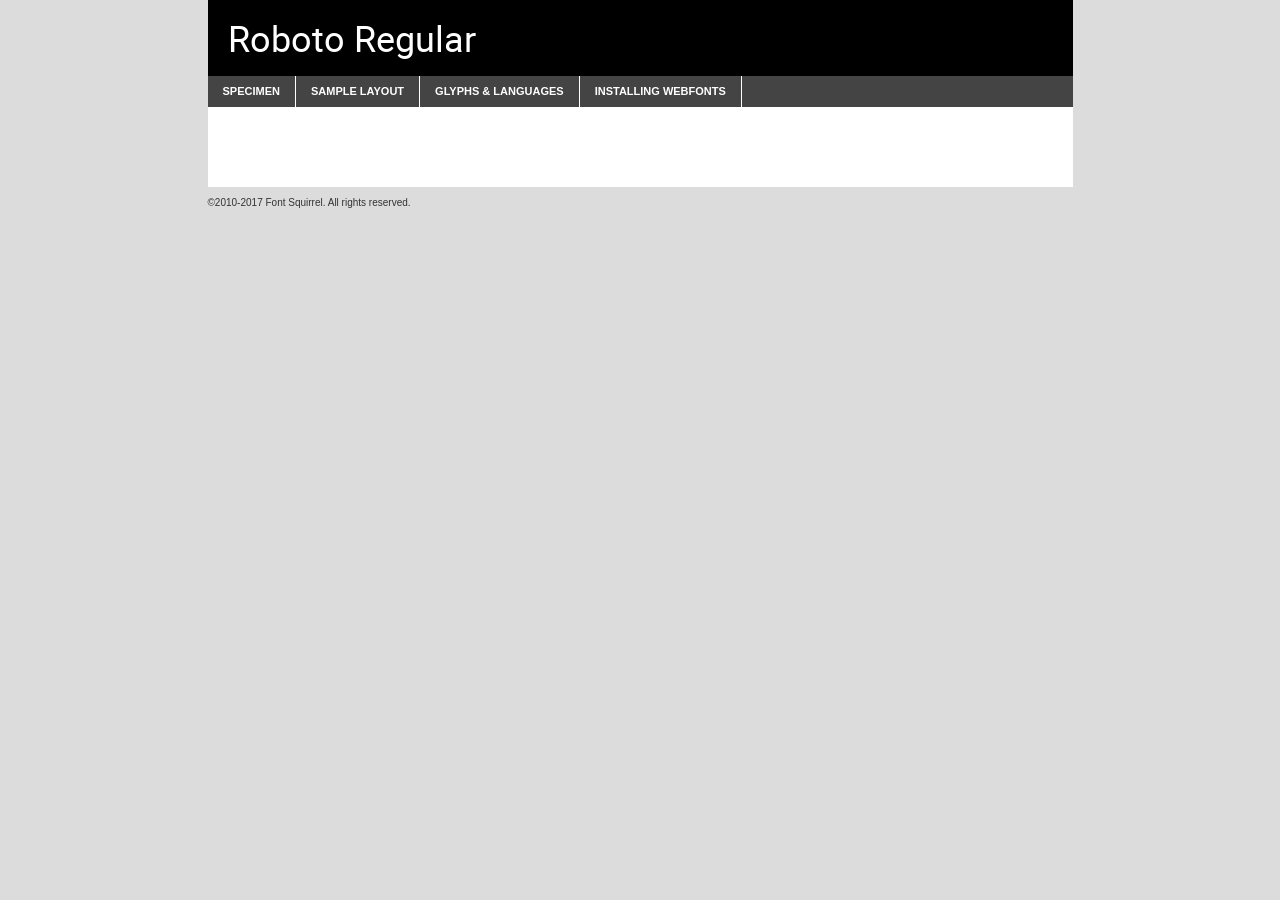
<file: assets/fonts/roboto-regular-demo.html>
<!DOCTYPE html PUBLIC "-//W3C//DTD XHTML 1.0 Transitional//EN"
	"http://www.w3.org/TR/xhtml1/DTD/xhtml1-transitional.dtd">

<html xmlns="http://www.w3.org/1999/xhtml" xml:lang="en" lang="en">
<head>
	<meta http-equiv="Content-Type" content="text/html; charset=utf-8" />
	<script src="http://ajax.googleapis.com/ajax/libs/jquery/1.7.2/jquery.min.js" type="text/javascript" charset="utf-8"></script>
	<script type="text/javascript">
	(function($){$.fn.easyTabs=function(option){var param=jQuery.extend({fadeSpeed:"fast",defaultContent:1,activeClass:'active'},option);$(this).each(function(){var thisId="#"+this.id;if(param.defaultContent==''){param.defaultContent=1;}
	if(typeof param.defaultContent=="number")
	{var defaultTab=$(thisId+" .tabs li:eq("+(param.defaultContent-1)+") a").attr('href').substr(1);}else{var defaultTab=param.defaultContent;}
	$(thisId+" .tabs li a").each(function(){var tabToHide=$(this).attr('href').substr(1);$("#"+tabToHide).addClass('easytabs-tab-content');});hideAll();changeContent(defaultTab);function hideAll(){$(thisId+" .easytabs-tab-content").hide();}
	function changeContent(tabId){hideAll();$(thisId+" .tabs li").removeClass(param.activeClass);$(thisId+" .tabs li a[href=#"+tabId+"]").closest('li').addClass(param.activeClass);if(param.fadeSpeed!="none")
	{$(thisId+" #"+tabId).fadeIn(param.fadeSpeed);}else{$(thisId+" #"+tabId).show();}}
	$(thisId+" .tabs li").click(function(){var tabId=$(this).find('a').attr('href').substr(1);changeContent(tabId);return false;});});}})(jQuery);
	</script>
	<link rel="stylesheet" href="specimen_files/specimen_stylesheet.css" type="text/css" charset="utf-8" />
	<link rel="stylesheet" href="stylesheet.css" type="text/css" charset="utf-8" />

	<style type="text/css">
					body{
				font-family: 'robotoregular';
							}
		</style>

	<title>Roboto Regular Specimen</title>
	
	
	<script type="text/javascript" charset="utf-8">
		$(document).ready(function() {
			$('#container').easyTabs({defaultContent:1});
		});
	</script>
</head>

<body>
<div id="container">
	<div id="header">
		Roboto Regular	</div>
	<ul class="tabs">
		<li><a href="#specimen">Specimen</a></li>
		<li><a href="#layout">Sample Layout</a></li>
				<li><a href="#glyphs">Glyphs &amp; Languages</a></li>
		<li><a href="#installing">Installing Webfonts</a></li>
		
	</ul>
	
	<div id="main_content">

		
			<div id="specimen">
		
				<div class="section">
					<div class="grid12 firstcol">
						<div class="huge">AaBb</div>
					</div>
				</div>
		
				<div class="section">
					<div class="glyph_range">A&#x200B;B&#x200b;C&#x200b;D&#x200b;E&#x200b;F&#x200b;G&#x200b;H&#x200b;I&#x200b;J&#x200b;K&#x200b;L&#x200b;M&#x200b;N&#x200b;O&#x200b;P&#x200b;Q&#x200b;R&#x200b;S&#x200b;T&#x200b;U&#x200b;V&#x200b;W&#x200b;X&#x200b;Y&#x200b;Z&#x200b;a&#x200b;b&#x200b;c&#x200b;d&#x200b;e&#x200b;f&#x200b;g&#x200b;h&#x200b;i&#x200b;j&#x200b;k&#x200b;l&#x200b;m&#x200b;n&#x200b;o&#x200b;p&#x200b;q&#x200b;r&#x200b;s&#x200b;t&#x200b;u&#x200b;v&#x200b;w&#x200b;x&#x200b;y&#x200b;z&#x200b;1&#x200b;2&#x200b;3&#x200b;4&#x200b;5&#x200b;6&#x200b;7&#x200b;8&#x200b;9&#x200b;0&#x200b;&amp;&#x200b;.&#x200b;,&#x200b;?&#x200b;!&#x200b;&#64;&#x200b;(&#x200b;)&#x200b;#&#x200b;$&#x200b;%&#x200b;*&#x200b;+&#x200b;-&#x200b;=&#x200b;:&#x200b;;</div>
				</div>
				<div class="section">
					<div class="grid12 firstcol">
						<table class="sample_table">
							<tr><td>10</td><td class="size10">abcdefghijklmnopqrstuvwxyzABCDEFGHIJKLMNOPQRSTUVWXYZ0123456789abcdefghijklmnopqrstuvwxyzABCDEFGHIJKLMNOPQRSTUVWXYZ0123456789abcdefghijklmnopqrstuvwxyzABCDEFGHIJKLMNOPQRSTUVWXYZ</td></tr>
							<tr><td>11</td><td class="size11">abcdefghijklmnopqrstuvwxyzABCDEFGHIJKLMNOPQRSTUVWXYZ0123456789abcdefghijklmnopqrstuvwxyzABCDEFGHIJKLMNOPQRSTUVWXYZ0123456789abcdefghijklmnopqrstuvwxyzABCDEFGHIJKLMNOPQRSTUVWXYZ</td></tr>
							<tr><td>12</td><td class="size12">abcdefghijklmnopqrstuvwxyzABCDEFGHIJKLMNOPQRSTUVWXYZ0123456789abcdefghijklmnopqrstuvwxyzABCDEFGHIJKLMNOPQRSTUVWXYZ0123456789abcdefghijklmnopqrstuvwxyzABCDEFGHIJKLMNOPQRSTUVWXYZ</td></tr>
							<tr><td>13</td><td class="size13">abcdefghijklmnopqrstuvwxyzABCDEFGHIJKLMNOPQRSTUVWXYZ0123456789abcdefghijklmnopqrstuvwxyzABCDEFGHIJKLMNOPQRSTUVWXYZ0123456789abcdefghijklmnopqrstuvwxyzABCDEFGHIJKLMNOPQRSTUVWXYZ</td></tr>
							<tr><td>14</td><td class="size14">abcdefghijklmnopqrstuvwxyzABCDEFGHIJKLMNOPQRSTUVWXYZ0123456789abcdefghijklmnopqrstuvwxyzABCDEFGHIJKLMNOPQRSTUVWXYZ0123456789abcdefghijklmnopqrstuvwxyzABCDEFGHIJKLMNOPQRSTUVWXYZ</td></tr>
							<tr><td>16</td><td class="size16">abcdefghijklmnopqrstuvwxyzABCDEFGHIJKLMNOPQRSTUVWXYZ0123456789abcdefghijklmnopqrstuvwxyzABCDEFGHIJKLMNOPQRSTUVWXYZ</td></tr>
							<tr><td>18</td><td class="size18">abcdefghijklmnopqrstuvwxyzABCDEFGHIJKLMNOPQRSTUVWXYZ0123456789abcdefghijklmnopqrstuvwxyzABCDEFGHIJKLMNOPQRSTUVWXYZ</td></tr>
							<tr><td>20</td><td class="size20">abcdefghijklmnopqrstuvwxyzABCDEFGHIJKLMNOPQRSTUVWXYZ0123456789abcdefghijklmnopqrstuvwxyzABCDEFGHIJKLMNOPQRSTUVWXYZ</td></tr>
							<tr><td>24</td><td class="size24">abcdefghijklmnopqrstuvwxyzABCDEFGHIJKLMNOPQRSTUVWXYZ0123456789abcdefghijklmnopqrstuvwxyzABCDEFGHIJKLMNOPQRSTUVWXYZ</td></tr>
							<tr><td>30</td><td class="size30">abcdefghijklmnopqrstuvwxyzABCDEFGHIJKLMNOPQRSTUVWXYZ0123456789abcdefghijklmnopqrstuvwxyzABCDEFGHIJKLMNOPQRSTUVWXYZ</td></tr>
							<tr><td>36</td><td class="size36">abcdefghijklmnopqrstuvwxyzABCDEFGHIJKLMNOPQRSTUVWXYZ0123456789abcdefghijklmnopqrstuvwxyzABCDEFGHIJKLMNOPQRSTUVWXYZ</td></tr>
							<tr><td>48</td><td class="size48">abcdefghijklmnopqrstuvwxyzABCDEFGHIJKLMNOPQRSTUVWXYZ0123456789abcdefghijklmnopqrstuvwxyzABCDEFGHIJKLMNOPQRSTUVWXYZ</td></tr>
							<tr><td>60</td><td class="size60">abcdefghijklmnopqrstuvwxyzABCDEFGHIJKLMNOPQRSTUVWXYZ0123456789abcdefghijklmnopqrstuvwxyzABCDEFGHIJKLMNOPQRSTUVWXYZ</td></tr>
							<tr><td>72</td><td class="size72">abcdefghijklmnopqrstuvwxyzABCDEFGHIJKLMNOPQRSTUVWXYZ0123456789abcdefghijklmnopqrstuvwxyzABCDEFGHIJKLMNOPQRSTUVWXYZ</td></tr>
							<tr><td>90</td><td class="size90">abcdefghijklmnopqrstuvwxyzABCDEFGHIJKLMNOPQRSTUVWXYZ0123456789abcdefghijklmnopqrstuvwxyzABCDEFGHIJKLMNOPQRSTUVWXYZ</td></tr>
						</table>
				
					</div>
			
				</div>
		
		
		
								<div class="section" id="bodycomparison">


										<div id="xheight">
				<div class="fontbody">&#x25FC;&#x25FC;&#x25FC;&#x25FC;&#x25FC;&#x25FC;&#x25FC;&#x25FC;&#x25FC;&#x25FC;&#x25FC;&#x25FC;&#x25FC;&#x25FC;&#x25FC;&#x25FC;&#x25FC;&#x25FC;&#x25FC;&#x25FC;&#x25FC;&#x25FC;&#x25FC;&#x25FC;&#x25FC;&#x25FC;&#x25FC;&#x25FC;&#x25FC;&#x25FC;&#x25FC;&#x25FC;&#x25FC;&#x25FC;&#x25FC;&#x25FC;&#x25FC;&#x25FC;&#x25FC;&#x25FC;&#x25FC;&#x25FC;&#x25FC;&#x25FC;&#x25FC;&#x25FC;&#x25FC;&#x25FC;&#x25FC;&#x25FC;&#x25FC;&#x25FC;&#x25FC;&#x25FC;&#x25FC;&#x25FC;&#x25FC;&#x25FC;&#x25FC;&#x25FC;&#x25FC;&#x25FC;&#x25FC;&#x25FC;&#x25FC;&#x25FC;&#x25FC;&#x25FC;&#x25FC;&#x25FC;&#x25FC;&#x25FC;&#x25FC;&#x25FC;&#x25FC;&#x25FC;&#x25FC;&#x25FC;&#x25FC;&#x25FC;&#x25FC;&#x25FC;&#x25FC;&#x25FC;&#x25FC;&#x25FC;&#x25FC;&#x25FC;&#x25FC;&#x25FC;&#x25FC;&#x25FC;&#x25FC;&#x25FC;&#x25FC;&#x25FC;&#x25FC;&#x25FC;&#x25FC;body</div><div class="arialbody">body</div><div class="verdanabody">body</div><div class="georgiabody">body</div></div>
										<div class="fontbody" style="z-index:1">
											body<span>Roboto Regular</span>
										</div>
										<div class="arialbody" style="z-index:1">
											body<span>Arial</span>
										</div>
										<div class="verdanabody" style="z-index:1">
											body<span>Verdana</span>
										</div>
										<div class="georgiabody" style="z-index:1">
											body<span>Georgia</span>
										</div>



								</div>
		
		
				<div class="section psample psample_row1" id="">
					
					<div class="grid2 firstcol">
						<p class="size10"><span>10.</span>Aenean lacinia bibendum nulla sed consectetur. Fusce dapibus, tellus ac cursus commodo, tortor mauris condimentum nibh, ut fermentum massa justo sit amet risus. Nullam id dolor id nibh ultricies vehicula ut id elit. Cum sociis natoque penatibus et magnis dis parturient montes, nascetur ridiculus mus. Nulla vitae elit libero, a pharetra augue.</p>
			
					</div>
					<div class="grid3">
						<p class="size11"><span>11.</span>Aenean lacinia bibendum nulla sed consectetur. Fusce dapibus, tellus ac cursus commodo, tortor mauris condimentum nibh, ut fermentum massa justo sit amet risus. Nullam id dolor id nibh ultricies vehicula ut id elit. Cum sociis natoque penatibus et magnis dis parturient montes, nascetur ridiculus mus. Nulla vitae elit libero, a pharetra augue.</p>
			
					</div>
					<div class="grid3">
						<p class="size12"><span>12.</span>Aenean lacinia bibendum nulla sed consectetur. Fusce dapibus, tellus ac cursus commodo, tortor mauris condimentum nibh, ut fermentum massa justo sit amet risus. Nullam id dolor id nibh ultricies vehicula ut id elit. Cum sociis natoque penatibus et magnis dis parturient montes, nascetur ridiculus mus. Nulla vitae elit libero, a pharetra augue.</p>
			
					</div>
					<div class="grid4">
						<p class="size13"><span>13.</span>Aenean lacinia bibendum nulla sed consectetur. Fusce dapibus, tellus ac cursus commodo, tortor mauris condimentum nibh, ut fermentum massa justo sit amet risus. Nullam id dolor id nibh ultricies vehicula ut id elit. Cum sociis natoque penatibus et magnis dis parturient montes, nascetur ridiculus mus. Nulla vitae elit libero, a pharetra augue.</p>
			
					</div>
					<div class="white_blend"></div>
					
				</div>
				<div class="section psample psample_row2" id="">
					<div class="grid3 firstcol">
						<p class="size14"><span>14.</span>Aenean lacinia bibendum nulla sed consectetur. Fusce dapibus, tellus ac cursus commodo, tortor mauris condimentum nibh, ut fermentum massa justo sit amet risus. Nullam id dolor id nibh ultricies vehicula ut id elit. Cum sociis natoque penatibus et magnis dis parturient montes, nascetur ridiculus mus. Nulla vitae elit libero, a pharetra augue.</p>
			
					</div>
					<div class="grid4">
						<p class="size16"><span>16.</span>Aenean lacinia bibendum nulla sed consectetur. Fusce dapibus, tellus ac cursus commodo, tortor mauris condimentum nibh, ut fermentum massa justo sit amet risus. Nullam id dolor id nibh ultricies vehicula ut id elit. Cum sociis natoque penatibus et magnis dis parturient montes, nascetur ridiculus mus. Nulla vitae elit libero, a pharetra augue.</p>
			
					</div>
					<div class="grid5">
						<p class="size18"><span>18.</span>Aenean lacinia bibendum nulla sed consectetur. Fusce dapibus, tellus ac cursus commodo, tortor mauris condimentum nibh, ut fermentum massa justo sit amet risus. Nullam id dolor id nibh ultricies vehicula ut id elit. Cum sociis natoque penatibus et magnis dis parturient montes, nascetur ridiculus mus. Nulla vitae elit libero, a pharetra augue.</p>
			
					</div>

					<div class="white_blend"></div>

				</div>
				
				<div class="section psample psample_row3" id="">
					<div class="grid5 firstcol">
						<p class="size20"><span>20.</span>Aenean lacinia bibendum nulla sed consectetur. Fusce dapibus, tellus ac cursus commodo, tortor mauris condimentum nibh, ut fermentum massa justo sit amet risus. Nullam id dolor id nibh ultricies vehicula ut id elit. Cum sociis natoque penatibus et magnis dis parturient montes, nascetur ridiculus mus. Nulla vitae elit libero, a pharetra augue.</p>
					</div>
					<div class="grid7">
						<p class="size24"><span>24.</span>Aenean lacinia bibendum nulla sed consectetur. Fusce dapibus, tellus ac cursus commodo, tortor mauris condimentum nibh, ut fermentum massa justo sit amet risus. Nullam id dolor id nibh ultricies vehicula ut id elit. Cum sociis natoque penatibus et magnis dis parturient montes, nascetur ridiculus mus. Nulla vitae elit libero, a pharetra augue.</p>
					</div>
					
					<div class="white_blend"></div>
					
				</div>
				
				<div class="section psample psample_row4" id="">
					<div class="grid12 firstcol">
						<p class="size30"><span>30.</span>Aenean lacinia bibendum nulla sed consectetur. Fusce dapibus, tellus ac cursus commodo, tortor mauris condimentum nibh, ut fermentum massa justo sit amet risus. Nullam id dolor id nibh ultricies vehicula ut id elit. Cum sociis natoque penatibus et magnis dis parturient montes, nascetur ridiculus mus. Nulla vitae elit libero, a pharetra augue.</p>
					</div>
					<div class="white_blend"></div>
					
				</div>
				
				
				
				<div class="section psample psample_row1 fullreverse">
					<div class="grid2 firstcol">
						<p class="size10"><span>10.</span>Aenean lacinia bibendum nulla sed consectetur. Fusce dapibus, tellus ac cursus commodo, tortor mauris condimentum nibh, ut fermentum massa justo sit amet risus. Nullam id dolor id nibh ultricies vehicula ut id elit. Cum sociis natoque penatibus et magnis dis parturient montes, nascetur ridiculus mus. Nulla vitae elit libero, a pharetra augue.</p>
			
					</div>
					<div class="grid3">
						<p class="size11"><span>11.</span>Aenean lacinia bibendum nulla sed consectetur. Fusce dapibus, tellus ac cursus commodo, tortor mauris condimentum nibh, ut fermentum massa justo sit amet risus. Nullam id dolor id nibh ultricies vehicula ut id elit. Cum sociis natoque penatibus et magnis dis parturient montes, nascetur ridiculus mus. Nulla vitae elit libero, a pharetra augue.</p>
			
					</div>
					<div class="grid3">
						<p class="size12"><span>12.</span>Aenean lacinia bibendum nulla sed consectetur. Fusce dapibus, tellus ac cursus commodo, tortor mauris condimentum nibh, ut fermentum massa justo sit amet risus. Nullam id dolor id nibh ultricies vehicula ut id elit. Cum sociis natoque penatibus et magnis dis parturient montes, nascetur ridiculus mus. Nulla vitae elit libero, a pharetra augue.</p>
			
					</div>
					<div class="grid4">
						<p class="size13"><span>13.</span>Aenean lacinia bibendum nulla sed consectetur. Fusce dapibus, tellus ac cursus commodo, tortor mauris condimentum nibh, ut fermentum massa justo sit amet risus. Nullam id dolor id nibh ultricies vehicula ut id elit. Cum sociis natoque penatibus et magnis dis parturient montes, nascetur ridiculus mus. Nulla vitae elit libero, a pharetra augue.</p>
			
					</div>
					<div class="black_blend"></div>
					
				</div>
				
				<div class="section psample psample_row2 fullreverse">
					<div class="grid3 firstcol">
						<p class="size14"><span>14.</span>Aenean lacinia bibendum nulla sed consectetur. Fusce dapibus, tellus ac cursus commodo, tortor mauris condimentum nibh, ut fermentum massa justo sit amet risus. Nullam id dolor id nibh ultricies vehicula ut id elit. Cum sociis natoque penatibus et magnis dis parturient montes, nascetur ridiculus mus. Nulla vitae elit libero, a pharetra augue.</p>
			
					</div>
					<div class="grid4">
						<p class="size16"><span>16.</span>Aenean lacinia bibendum nulla sed consectetur. Fusce dapibus, tellus ac cursus commodo, tortor mauris condimentum nibh, ut fermentum massa justo sit amet risus. Nullam id dolor id nibh ultricies vehicula ut id elit. Cum sociis natoque penatibus et magnis dis parturient montes, nascetur ridiculus mus. Nulla vitae elit libero, a pharetra augue.</p>
			
					</div>
					<div class="grid5">
						<p class="size18"><span>18.</span>Aenean lacinia bibendum nulla sed consectetur. Fusce dapibus, tellus ac cursus commodo, tortor mauris condimentum nibh, ut fermentum massa justo sit amet risus. Nullam id dolor id nibh ultricies vehicula ut id elit. Cum sociis natoque penatibus et magnis dis parturient montes, nascetur ridiculus mus. Nulla vitae elit libero, a pharetra augue.</p>
			
					</div>
					<div class="black_blend"></div>

				</div>
				
				<div class="section psample fullreverse psample_row3" id="">
					<div class="grid5 firstcol">
						<p class="size20"><span>20.</span>Aenean lacinia bibendum nulla sed consectetur. Fusce dapibus, tellus ac cursus commodo, tortor mauris condimentum nibh, ut fermentum massa justo sit amet risus. Nullam id dolor id nibh ultricies vehicula ut id elit. Cum sociis natoque penatibus et magnis dis parturient montes, nascetur ridiculus mus. Nulla vitae elit libero, a pharetra augue.</p>
					</div>
					<div class="grid7">
						<p class="size24"><span>24.</span>Aenean lacinia bibendum nulla sed consectetur. Fusce dapibus, tellus ac cursus commodo, tortor mauris condimentum nibh, ut fermentum massa justo sit amet risus. Nullam id dolor id nibh ultricies vehicula ut id elit. Cum sociis natoque penatibus et magnis dis parturient montes, nascetur ridiculus mus. Nulla vitae elit libero, a pharetra augue.</p>
					</div>
					
					<div class="black_blend"></div>
					
				</div>
				
				<div class="section psample fullreverse psample_row4" id="" style="border-bottom: 20px #000 solid;">
					<div class="grid12 firstcol">
						<p class="size30"><span>30.</span>Aenean lacinia bibendum nulla sed consectetur. Fusce dapibus, tellus ac cursus commodo, tortor mauris condimentum nibh, ut fermentum massa justo sit amet risus. Nullam id dolor id nibh ultricies vehicula ut id elit. Cum sociis natoque penatibus et magnis dis parturient montes, nascetur ridiculus mus. Nulla vitae elit libero, a pharetra augue.</p>
					</div>
					<div class="black_blend"></div>
					
				</div>
				
				
				
				
			</div>
			
			<div id="layout">
				
				<div class="section">
					
					<div class="grid12 firstcol">
						<h1>Lorem Ipsum Dolor</h1>
						<h2>Etiam porta sem malesuada magna mollis euismod</h2>
						
						<p class="byline">By <a href="#link">Aenean Lacinia</a></p>
					</div>
				</div>
				<div class="section">
					<div class="grid8 firstcol">
						<p class="large">Donec sed odio dui. Morbi leo risus, porta ac consectetur ac, vestibulum at eros. Fusce dapibus, tellus ac cursus commodo, tortor mauris condimentum nibh, ut fermentum massa justo sit amet risus. </p>

						
						<h3>Pellentesque ornare sem</h3>

						<p>Maecenas sed diam eget risus varius blandit sit amet non magna. Maecenas faucibus mollis interdum. Donec ullamcorper nulla non metus auctor fringilla. Nullam id dolor id nibh ultricies vehicula ut id elit. Nullam id dolor id nibh ultricies vehicula ut id elit. </p>

						<p>Aenean eu leo quam. Pellentesque ornare sem lacinia quam venenatis vestibulum. Lorem ipsum dolor sit amet, consectetur adipiscing elit. Cum sociis natoque penatibus et magnis dis parturient montes, nascetur ridiculus mus. </p>

						<p>Nulla vitae elit libero, a pharetra augue. Praesent commodo cursus magna, vel scelerisque nisl consectetur et. Aenean lacinia bibendum nulla sed consectetur. </p>

						<p>Nullam quis risus eget urna mollis ornare vel eu leo. Nullam quis risus eget urna mollis ornare vel eu leo. Maecenas sed diam eget risus varius blandit sit amet non magna. Donec ullamcorper nulla non metus auctor fringilla. </p>

						<h3>Cras mattis consectetur</h3>

						<p>Aenean eu leo quam. Pellentesque ornare sem lacinia quam venenatis vestibulum. Aenean lacinia bibendum nulla sed consectetur. Integer posuere erat a ante venenatis dapibus posuere velit aliquet. Cras mattis consectetur purus sit amet fermentum. </p>

						<p>Nullam id dolor id nibh ultricies vehicula ut id elit. Nullam quis risus eget urna mollis ornare vel eu leo. Cras mattis consectetur purus sit amet fermentum.</p>
					</div>
					
					<div class="grid4 sidebar">
						
						<div class="box reverse">
							<p class="last">Nullam quis risus eget urna mollis ornare vel eu leo. Donec ullamcorper nulla non metus auctor fringilla. Cras mattis consectetur purus sit amet fermentum. Sed posuere consectetur est at lobortis. Lorem ipsum dolor sit amet, consectetur adipiscing elit. </p>
						</div>
						
						<p class="caption">Maecenas sed diam eget risus varius.</p>

						<p>Vestibulum id ligula porta felis euismod semper. Integer posuere erat a ante venenatis dapibus posuere velit aliquet. Vestibulum id ligula porta felis euismod semper. Sed posuere consectetur est at lobortis. Maecenas sed diam eget risus varius blandit sit amet non magna. Fusce dapibus, tellus ac cursus commodo, tortor mauris condimentum nibh, ut fermentum massa justo sit amet risus. </p>

					

						<p>Duis mollis, est non commodo luctus, nisi erat porttitor ligula, eget lacinia odio sem nec elit. Aenean lacinia bibendum nulla sed consectetur. Vivamus sagittis lacus vel augue laoreet rutrum faucibus dolor auctor. Aenean lacinia bibendum nulla sed consectetur. Nullam quis risus eget urna mollis ornare vel eu leo. </p>

						<p>Praesent commodo cursus magna, vel scelerisque nisl consectetur et. Donec ullamcorper nulla non metus auctor fringilla. Maecenas faucibus mollis interdum. Fusce dapibus, tellus ac cursus commodo, tortor mauris condimentum nibh, ut fermentum massa justo sit amet risus. </p>

					</div>
				</div>
				
			</div>


			



		<div id="glyphs">
			<div class="section">
				<div class="grid12 firstcol">
			
				<h1>Language Support</h1>
				<p>The subset of Roboto Regular in this kit supports the following languages:<br />
			
					Albanian, Basque, Breton, Chamorro, Danish, Dutch, English, Faroese, Finnish, French, Frisian, Galician, German, Icelandic, Italian, Malagasy, Norwegian, Portuguese, Spanish, Alsatian, Aragonese, Arapaho, Arrernte, Asturian, Aymara, Bislama, Cebuano, Corsican, Fijian, French_creole, Genoese, Gilbertese, Greenlandic, Haitian_creole, Hiligaynon, Hmong, Hopi, Ibanag, Iloko_ilokano, Indonesian, Interglossa_glosa, Interlingua, Irish_gaelic, Jerriais, Lojban, Lombard, Luxembourgeois, Manx, Mohawk, Norfolk_pitcairnese, Occitan, Oromo, Pangasinan, Papiamento, Piedmontese, Potawatomi, Rhaeto-romance, Romansh, Rotokas, Sami_lule, Samoan, Sardinian, Scots_gaelic, Seychelles_creole, Shona, Sicilian, Somali, Southern_ndebele, Swahili, Swati_swazi, Tagalog_filipino_pilipino, Tetum, Tok_pisin, Uyghur_latinized, Volapuk, Walloon, Warlpiri, Xhosa, Yapese, Zulu, Latinbasic, Ubasic, Demo				</p>
				<h1>Glyph Chart</h1>
				<p>The subset of Roboto Regular in this kit includes all the glyphs listed below. Unicode entities are included above each glyph to help you insert individual characters into your layout.</p>
				<div id="glyph_chart">
			
																														 <div><p>&amp;#2;</p>&#2;</div>
																				 <div><p>&amp;#13;</p>&#13;</div>
																				 <div><p>&amp;#32;</p>&#32;</div>
																				 <div><p>&amp;#33;</p>&#33;</div>
																				 <div><p>&amp;#34;</p>&#34;</div>
																				 <div><p>&amp;#35;</p>&#35;</div>
																				 <div><p>&amp;#36;</p>&#36;</div>
																				 <div><p>&amp;#37;</p>&#37;</div>
																				 <div><p>&amp;#38;</p>&#38;</div>
																				 <div><p>&amp;#39;</p>&#39;</div>
																				 <div><p>&amp;#40;</p>&#40;</div>
																				 <div><p>&amp;#41;</p>&#41;</div>
																				 <div><p>&amp;#42;</p>&#42;</div>
																				 <div><p>&amp;#43;</p>&#43;</div>
																				 <div><p>&amp;#44;</p>&#44;</div>
																				 <div><p>&amp;#45;</p>&#45;</div>
																				 <div><p>&amp;#46;</p>&#46;</div>
																				 <div><p>&amp;#47;</p>&#47;</div>
																				 <div><p>&amp;#48;</p>&#48;</div>
																				 <div><p>&amp;#49;</p>&#49;</div>
																				 <div><p>&amp;#50;</p>&#50;</div>
																				 <div><p>&amp;#51;</p>&#51;</div>
																				 <div><p>&amp;#52;</p>&#52;</div>
																				 <div><p>&amp;#53;</p>&#53;</div>
																				 <div><p>&amp;#54;</p>&#54;</div>
																				 <div><p>&amp;#55;</p>&#55;</div>
																				 <div><p>&amp;#56;</p>&#56;</div>
																				 <div><p>&amp;#57;</p>&#57;</div>
																				 <div><p>&amp;#58;</p>&#58;</div>
																				 <div><p>&amp;#59;</p>&#59;</div>
																				 <div><p>&amp;#60;</p>&#60;</div>
																				 <div><p>&amp;#61;</p>&#61;</div>
																				 <div><p>&amp;#62;</p>&#62;</div>
																				 <div><p>&amp;#63;</p>&#63;</div>
																				 <div><p>&amp;#64;</p>&#64;</div>
																				 <div><p>&amp;#65;</p>&#65;</div>
																				 <div><p>&amp;#66;</p>&#66;</div>
																				 <div><p>&amp;#67;</p>&#67;</div>
																				 <div><p>&amp;#68;</p>&#68;</div>
																				 <div><p>&amp;#69;</p>&#69;</div>
																				 <div><p>&amp;#70;</p>&#70;</div>
																				 <div><p>&amp;#71;</p>&#71;</div>
																				 <div><p>&amp;#72;</p>&#72;</div>
																				 <div><p>&amp;#73;</p>&#73;</div>
																				 <div><p>&amp;#74;</p>&#74;</div>
																				 <div><p>&amp;#75;</p>&#75;</div>
																				 <div><p>&amp;#76;</p>&#76;</div>
																				 <div><p>&amp;#77;</p>&#77;</div>
																				 <div><p>&amp;#78;</p>&#78;</div>
																				 <div><p>&amp;#79;</p>&#79;</div>
																				 <div><p>&amp;#80;</p>&#80;</div>
																				 <div><p>&amp;#81;</p>&#81;</div>
																				 <div><p>&amp;#82;</p>&#82;</div>
																				 <div><p>&amp;#83;</p>&#83;</div>
																				 <div><p>&amp;#84;</p>&#84;</div>
																				 <div><p>&amp;#85;</p>&#85;</div>
																				 <div><p>&amp;#86;</p>&#86;</div>
																				 <div><p>&amp;#87;</p>&#87;</div>
																				 <div><p>&amp;#88;</p>&#88;</div>
																				 <div><p>&amp;#89;</p>&#89;</div>
																				 <div><p>&amp;#90;</p>&#90;</div>
																				 <div><p>&amp;#91;</p>&#91;</div>
																				 <div><p>&amp;#92;</p>&#92;</div>
																				 <div><p>&amp;#93;</p>&#93;</div>
																				 <div><p>&amp;#94;</p>&#94;</div>
																				 <div><p>&amp;#95;</p>&#95;</div>
																				 <div><p>&amp;#96;</p>&#96;</div>
																				 <div><p>&amp;#97;</p>&#97;</div>
																				 <div><p>&amp;#98;</p>&#98;</div>
																				 <div><p>&amp;#99;</p>&#99;</div>
																				 <div><p>&amp;#100;</p>&#100;</div>
																				 <div><p>&amp;#101;</p>&#101;</div>
																				 <div><p>&amp;#102;</p>&#102;</div>
																				 <div><p>&amp;#103;</p>&#103;</div>
																				 <div><p>&amp;#104;</p>&#104;</div>
																				 <div><p>&amp;#105;</p>&#105;</div>
																				 <div><p>&amp;#106;</p>&#106;</div>
																				 <div><p>&amp;#107;</p>&#107;</div>
																				 <div><p>&amp;#108;</p>&#108;</div>
																				 <div><p>&amp;#109;</p>&#109;</div>
																				 <div><p>&amp;#110;</p>&#110;</div>
																				 <div><p>&amp;#111;</p>&#111;</div>
																				 <div><p>&amp;#112;</p>&#112;</div>
																				 <div><p>&amp;#113;</p>&#113;</div>
																				 <div><p>&amp;#114;</p>&#114;</div>
																				 <div><p>&amp;#115;</p>&#115;</div>
																				 <div><p>&amp;#116;</p>&#116;</div>
																				 <div><p>&amp;#117;</p>&#117;</div>
																				 <div><p>&amp;#118;</p>&#118;</div>
																				 <div><p>&amp;#119;</p>&#119;</div>
																				 <div><p>&amp;#120;</p>&#120;</div>
																				 <div><p>&amp;#121;</p>&#121;</div>
																				 <div><p>&amp;#122;</p>&#122;</div>
																				 <div><p>&amp;#123;</p>&#123;</div>
																				 <div><p>&amp;#124;</p>&#124;</div>
																				 <div><p>&amp;#125;</p>&#125;</div>
																				 <div><p>&amp;#126;</p>&#126;</div>
																				 <div><p>&amp;#160;</p>&#160;</div>
																				 <div><p>&amp;#161;</p>&#161;</div>
																				 <div><p>&amp;#162;</p>&#162;</div>
																				 <div><p>&amp;#163;</p>&#163;</div>
																				 <div><p>&amp;#164;</p>&#164;</div>
																				 <div><p>&amp;#165;</p>&#165;</div>
																				 <div><p>&amp;#166;</p>&#166;</div>
																				 <div><p>&amp;#167;</p>&#167;</div>
																				 <div><p>&amp;#168;</p>&#168;</div>
																				 <div><p>&amp;#169;</p>&#169;</div>
																				 <div><p>&amp;#170;</p>&#170;</div>
																				 <div><p>&amp;#171;</p>&#171;</div>
																				 <div><p>&amp;#172;</p>&#172;</div>
																				 <div><p>&amp;#173;</p>&#173;</div>
																				 <div><p>&amp;#174;</p>&#174;</div>
																				 <div><p>&amp;#175;</p>&#175;</div>
																				 <div><p>&amp;#176;</p>&#176;</div>
																				 <div><p>&amp;#177;</p>&#177;</div>
																				 <div><p>&amp;#178;</p>&#178;</div>
																				 <div><p>&amp;#179;</p>&#179;</div>
																				 <div><p>&amp;#180;</p>&#180;</div>
																				 <div><p>&amp;#181;</p>&#181;</div>
																				 <div><p>&amp;#182;</p>&#182;</div>
																				 <div><p>&amp;#183;</p>&#183;</div>
																				 <div><p>&amp;#184;</p>&#184;</div>
																				 <div><p>&amp;#185;</p>&#185;</div>
																				 <div><p>&amp;#186;</p>&#186;</div>
																				 <div><p>&amp;#187;</p>&#187;</div>
																				 <div><p>&amp;#188;</p>&#188;</div>
																				 <div><p>&amp;#189;</p>&#189;</div>
																				 <div><p>&amp;#190;</p>&#190;</div>
																				 <div><p>&amp;#191;</p>&#191;</div>
																				 <div><p>&amp;#192;</p>&#192;</div>
																				 <div><p>&amp;#193;</p>&#193;</div>
																				 <div><p>&amp;#194;</p>&#194;</div>
																				 <div><p>&amp;#195;</p>&#195;</div>
																				 <div><p>&amp;#196;</p>&#196;</div>
																				 <div><p>&amp;#197;</p>&#197;</div>
																				 <div><p>&amp;#198;</p>&#198;</div>
																				 <div><p>&amp;#199;</p>&#199;</div>
																				 <div><p>&amp;#200;</p>&#200;</div>
																				 <div><p>&amp;#201;</p>&#201;</div>
																				 <div><p>&amp;#202;</p>&#202;</div>
																				 <div><p>&amp;#203;</p>&#203;</div>
																				 <div><p>&amp;#204;</p>&#204;</div>
																				 <div><p>&amp;#205;</p>&#205;</div>
																				 <div><p>&amp;#206;</p>&#206;</div>
																				 <div><p>&amp;#207;</p>&#207;</div>
																				 <div><p>&amp;#208;</p>&#208;</div>
																				 <div><p>&amp;#209;</p>&#209;</div>
																				 <div><p>&amp;#210;</p>&#210;</div>
																				 <div><p>&amp;#211;</p>&#211;</div>
																				 <div><p>&amp;#212;</p>&#212;</div>
																				 <div><p>&amp;#213;</p>&#213;</div>
																				 <div><p>&amp;#214;</p>&#214;</div>
																				 <div><p>&amp;#215;</p>&#215;</div>
																				 <div><p>&amp;#216;</p>&#216;</div>
																				 <div><p>&amp;#217;</p>&#217;</div>
																				 <div><p>&amp;#218;</p>&#218;</div>
																				 <div><p>&amp;#219;</p>&#219;</div>
																				 <div><p>&amp;#220;</p>&#220;</div>
																				 <div><p>&amp;#221;</p>&#221;</div>
																				 <div><p>&amp;#222;</p>&#222;</div>
																				 <div><p>&amp;#223;</p>&#223;</div>
																				 <div><p>&amp;#224;</p>&#224;</div>
																				 <div><p>&amp;#225;</p>&#225;</div>
																				 <div><p>&amp;#226;</p>&#226;</div>
																				 <div><p>&amp;#227;</p>&#227;</div>
																				 <div><p>&amp;#228;</p>&#228;</div>
																				 <div><p>&amp;#229;</p>&#229;</div>
																				 <div><p>&amp;#230;</p>&#230;</div>
																				 <div><p>&amp;#231;</p>&#231;</div>
																				 <div><p>&amp;#232;</p>&#232;</div>
																				 <div><p>&amp;#233;</p>&#233;</div>
																				 <div><p>&amp;#234;</p>&#234;</div>
																				 <div><p>&amp;#235;</p>&#235;</div>
																				 <div><p>&amp;#236;</p>&#236;</div>
																				 <div><p>&amp;#237;</p>&#237;</div>
																				 <div><p>&amp;#238;</p>&#238;</div>
																				 <div><p>&amp;#239;</p>&#239;</div>
																				 <div><p>&amp;#240;</p>&#240;</div>
																				 <div><p>&amp;#241;</p>&#241;</div>
																				 <div><p>&amp;#242;</p>&#242;</div>
																				 <div><p>&amp;#243;</p>&#243;</div>
																				 <div><p>&amp;#244;</p>&#244;</div>
																				 <div><p>&amp;#245;</p>&#245;</div>
																				 <div><p>&amp;#246;</p>&#246;</div>
																				 <div><p>&amp;#247;</p>&#247;</div>
																				 <div><p>&amp;#248;</p>&#248;</div>
																				 <div><p>&amp;#249;</p>&#249;</div>
																				 <div><p>&amp;#250;</p>&#250;</div>
																				 <div><p>&amp;#251;</p>&#251;</div>
																				 <div><p>&amp;#252;</p>&#252;</div>
																				 <div><p>&amp;#253;</p>&#253;</div>
																				 <div><p>&amp;#254;</p>&#254;</div>
																				 <div><p>&amp;#255;</p>&#255;</div>
																				 <div><p>&amp;#338;</p>&#338;</div>
																				 <div><p>&amp;#339;</p>&#339;</div>
																				 <div><p>&amp;#376;</p>&#376;</div>
																				 <div><p>&amp;#710;</p>&#710;</div>
																				 <div><p>&amp;#732;</p>&#732;</div>
																				 <div><p>&amp;#8192;</p>&#8192;</div>
																				 <div><p>&amp;#8193;</p>&#8193;</div>
																				 <div><p>&amp;#8194;</p>&#8194;</div>
																				 <div><p>&amp;#8195;</p>&#8195;</div>
																				 <div><p>&amp;#8196;</p>&#8196;</div>
																				 <div><p>&amp;#8197;</p>&#8197;</div>
																				 <div><p>&amp;#8198;</p>&#8198;</div>
																				 <div><p>&amp;#8199;</p>&#8199;</div>
																				 <div><p>&amp;#8200;</p>&#8200;</div>
																				 <div><p>&amp;#8201;</p>&#8201;</div>
																				 <div><p>&amp;#8202;</p>&#8202;</div>
																				 <div><p>&amp;#8208;</p>&#8208;</div>
																				 <div><p>&amp;#8209;</p>&#8209;</div>
																				 <div><p>&amp;#8210;</p>&#8210;</div>
																				 <div><p>&amp;#8211;</p>&#8211;</div>
																				 <div><p>&amp;#8212;</p>&#8212;</div>
																				 <div><p>&amp;#8216;</p>&#8216;</div>
																				 <div><p>&amp;#8217;</p>&#8217;</div>
																				 <div><p>&amp;#8218;</p>&#8218;</div>
																				 <div><p>&amp;#8220;</p>&#8220;</div>
																				 <div><p>&amp;#8221;</p>&#8221;</div>
																				 <div><p>&amp;#8222;</p>&#8222;</div>
																				 <div><p>&amp;#8226;</p>&#8226;</div>
																				 <div><p>&amp;#8230;</p>&#8230;</div>
																				 <div><p>&amp;#8239;</p>&#8239;</div>
																				 <div><p>&amp;#8249;</p>&#8249;</div>
																				 <div><p>&amp;#8250;</p>&#8250;</div>
																				 <div><p>&amp;#8287;</p>&#8287;</div>
																				 <div><p>&amp;#8364;</p>&#8364;</div>
																				 <div><p>&amp;#8482;</p>&#8482;</div>
																				 <div><p>&amp;#9724;</p>&#9724;</div>
																				 <div><p>&amp;#64257;</p>&#64257;</div>
																				 <div><p>&amp;#64258;</p>&#64258;</div>
																				 <div><p>&amp;#64259;</p>&#64259;</div>
																				 <div><p>&amp;#64260;</p>&#64260;</div>
																												</div>	
				</div>
		
		
			</div>
		</div>
		
		
		<div id="specs">
			
		</div>
	
		<div id="installing">
			<div class="section">
				<div class="grid7 firstcol">
					<h1>Installing Webfonts</h1>
					
					<p>Webfonts are supported by all major browser platforms but not all in the same way. There are currently four different font formats that must be included in order to target all browsers. This includes TTF, WOFF, EOT and SVG.</p>
					
					<h2>1. Upload your webfonts</h2>
					<p>You must upload your webfont kit to your website. They should be in or near the same directory as your CSS files.</p>
					
					<h2>2. Include the webfont stylesheet</h2>
					<p>A special CSS @font-face declaration helps the various browsers select the appropriate font it needs without causing you a bunch of headaches. Learn more about this syntax by reading the <a href="https://www.fontspring.com/blog/further-hardening-of-the-bulletproof-syntax">Fontspring blog post</a> about it. The code for it is as follows:</p>


<code>
@font-face{ 
	font-family: 'MyWebFont';
	src: url('WebFont.eot');
	src: url('WebFont.eot?#iefix') format('embedded-opentype'),
	     url('WebFont.woff') format('woff'),
	     url('WebFont.ttf') format('truetype'),
	     url('WebFont.svg#webfont') format('svg');
}
</code>

	<p>We've already gone ahead and generated the code for you. All you have to do is link to the stylesheet in your HTML, like this:</p>
	<code>&lt;link rel=&quot;stylesheet&quot; href=&quot;stylesheet.css&quot; type=&quot;text/css&quot; charset=&quot;utf-8&quot; /&gt;</code>

					<h2>3. Modify your own stylesheet</h2>
					<p>To take advantage of your new fonts, you must tell your stylesheet to use them. Look at the original @font-face declaration above and find the property called "font-family." The name linked there will be what you use to reference the font. Prepend that webfont name to the font stack in the "font-family" property, inside the selector you want to change. For example:</p>
<code>p { font-family: 'WebFont', Arial, sans-serif; }</code>

<h2>4. Test</h2>
<p>Getting webfonts to work cross-browser <em>can</em> be tricky. Use the information in the sidebar to help you if you find that fonts aren't loading in a particular browser.</p>
				</div>
				
				<div class="grid5 sidebar">
					<div class="box">
						<h2>Troubleshooting<br />Font-Face Problems</h2>
						<p>Having trouble getting your webfonts to load in your new website? Here are some tips to sort out what might be the problem.</p>

						<h3>Fonts not showing in any browser</h3>

						<p>This sounds like you need to work on the plumbing. You either did not upload the fonts to the correct directory, or you did not link the fonts properly in the CSS. If you've confirmed that all this is correct and you still have a problem, take a look at your .htaccess file and see if requests are getting intercepted.</p>

						<h3>Fonts not loading in iPhone or iPad</h3>

						<p>The most common problem here is that you are serving the fonts from an IIS server. IIS refuses to serve files that have unknown MIME types. If that is the case, you must set the MIME type for SVG to "image/svg+xml" in the server settings. Follow these instructions from Microsoft if you need help.</p>

						<h3>Fonts not loading in Firefox</h3>

						<p>The primary reason for this failure? You are still using a version Firefox older than 3.5. So upgrade already! If that isn't it, then you are very likely serving fonts from a different domain. Firefox requires that all font assets be served from the same domain. Lastly it is possible that you need to add WOFF to your list of MIME types (if you are serving via IIS.)</p>

						<h3>Fonts not loading in IE</h3>

						<p>Are you looking at Internet Explorer on an actual Windows machine or are you cheating by using a service like Adobe BrowserLab? Many of these screenshot services do not render @font-face for IE. Best to test it on a real machine.</p>

						<h3>Fonts not loading in IE9</h3>

						<p>IE9, like Firefox, requires that fonts be served from the same domain as the website. Make sure that is the case.</p>
					</div>
				</div>
			</div>
			
		</div>
	
	</div>
	<div id="footer">
		<p>&copy;2010-2017 Font Squirrel. All rights reserved.</p>
	</div>
</div>
</body>
</html>
</file>
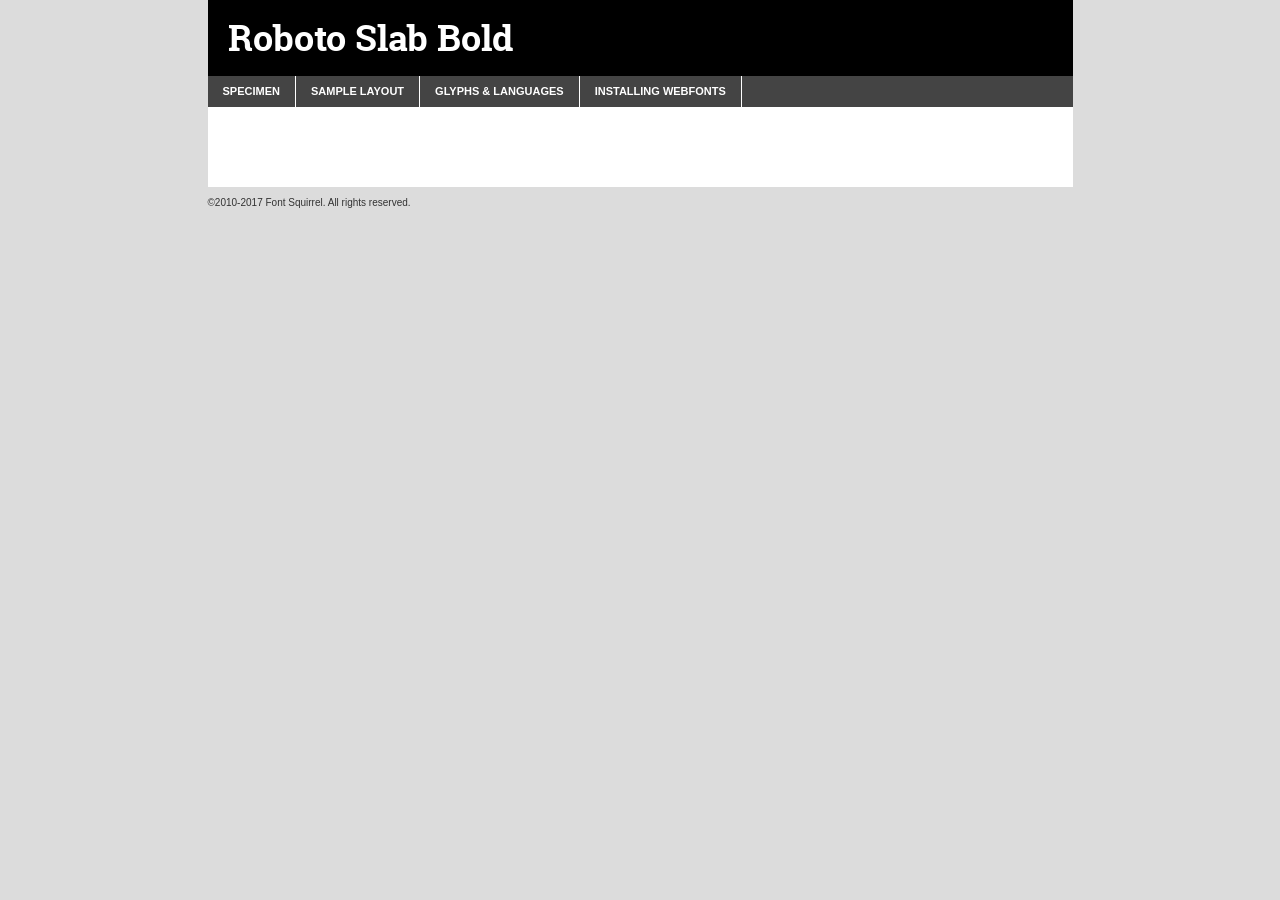
<file: assets/fonts/robotoslab-bold-demo.html>
<!DOCTYPE html PUBLIC "-//W3C//DTD XHTML 1.0 Transitional//EN"
	"http://www.w3.org/TR/xhtml1/DTD/xhtml1-transitional.dtd">

<html xmlns="http://www.w3.org/1999/xhtml" xml:lang="en" lang="en">
<head>
	<meta http-equiv="Content-Type" content="text/html; charset=utf-8" />
	<script src="http://ajax.googleapis.com/ajax/libs/jquery/1.7.2/jquery.min.js" type="text/javascript" charset="utf-8"></script>
	<script type="text/javascript">
	(function($){$.fn.easyTabs=function(option){var param=jQuery.extend({fadeSpeed:"fast",defaultContent:1,activeClass:'active'},option);$(this).each(function(){var thisId="#"+this.id;if(param.defaultContent==''){param.defaultContent=1;}
	if(typeof param.defaultContent=="number")
	{var defaultTab=$(thisId+" .tabs li:eq("+(param.defaultContent-1)+") a").attr('href').substr(1);}else{var defaultTab=param.defaultContent;}
	$(thisId+" .tabs li a").each(function(){var tabToHide=$(this).attr('href').substr(1);$("#"+tabToHide).addClass('easytabs-tab-content');});hideAll();changeContent(defaultTab);function hideAll(){$(thisId+" .easytabs-tab-content").hide();}
	function changeContent(tabId){hideAll();$(thisId+" .tabs li").removeClass(param.activeClass);$(thisId+" .tabs li a[href=#"+tabId+"]").closest('li').addClass(param.activeClass);if(param.fadeSpeed!="none")
	{$(thisId+" #"+tabId).fadeIn(param.fadeSpeed);}else{$(thisId+" #"+tabId).show();}}
	$(thisId+" .tabs li").click(function(){var tabId=$(this).find('a').attr('href').substr(1);changeContent(tabId);return false;});});}})(jQuery);
	</script>
	<link rel="stylesheet" href="specimen_files/specimen_stylesheet.css" type="text/css" charset="utf-8" />
	<link rel="stylesheet" href="stylesheet.css" type="text/css" charset="utf-8" />

	<style type="text/css">
					body{
				font-family: 'roboto_slabbold';
							}
		</style>

	<title>Roboto Slab Bold Specimen</title>
	
	
	<script type="text/javascript" charset="utf-8">
		$(document).ready(function() {
			$('#container').easyTabs({defaultContent:1});
		});
	</script>
</head>

<body>
<div id="container">
	<div id="header">
		Roboto Slab Bold	</div>
	<ul class="tabs">
		<li><a href="#specimen">Specimen</a></li>
		<li><a href="#layout">Sample Layout</a></li>
				<li><a href="#glyphs">Glyphs &amp; Languages</a></li>
		<li><a href="#installing">Installing Webfonts</a></li>
		
	</ul>
	
	<div id="main_content">

		
			<div id="specimen">
		
				<div class="section">
					<div class="grid12 firstcol">
						<div class="huge">AaBb</div>
					</div>
				</div>
		
				<div class="section">
					<div class="glyph_range">A&#x200B;B&#x200b;C&#x200b;D&#x200b;E&#x200b;F&#x200b;G&#x200b;H&#x200b;I&#x200b;J&#x200b;K&#x200b;L&#x200b;M&#x200b;N&#x200b;O&#x200b;P&#x200b;Q&#x200b;R&#x200b;S&#x200b;T&#x200b;U&#x200b;V&#x200b;W&#x200b;X&#x200b;Y&#x200b;Z&#x200b;a&#x200b;b&#x200b;c&#x200b;d&#x200b;e&#x200b;f&#x200b;g&#x200b;h&#x200b;i&#x200b;j&#x200b;k&#x200b;l&#x200b;m&#x200b;n&#x200b;o&#x200b;p&#x200b;q&#x200b;r&#x200b;s&#x200b;t&#x200b;u&#x200b;v&#x200b;w&#x200b;x&#x200b;y&#x200b;z&#x200b;1&#x200b;2&#x200b;3&#x200b;4&#x200b;5&#x200b;6&#x200b;7&#x200b;8&#x200b;9&#x200b;0&#x200b;&amp;&#x200b;.&#x200b;,&#x200b;?&#x200b;!&#x200b;&#64;&#x200b;(&#x200b;)&#x200b;#&#x200b;$&#x200b;%&#x200b;*&#x200b;+&#x200b;-&#x200b;=&#x200b;:&#x200b;;</div>
				</div>
				<div class="section">
					<div class="grid12 firstcol">
						<table class="sample_table">
							<tr><td>10</td><td class="size10">abcdefghijklmnopqrstuvwxyzABCDEFGHIJKLMNOPQRSTUVWXYZ0123456789abcdefghijklmnopqrstuvwxyzABCDEFGHIJKLMNOPQRSTUVWXYZ0123456789abcdefghijklmnopqrstuvwxyzABCDEFGHIJKLMNOPQRSTUVWXYZ</td></tr>
							<tr><td>11</td><td class="size11">abcdefghijklmnopqrstuvwxyzABCDEFGHIJKLMNOPQRSTUVWXYZ0123456789abcdefghijklmnopqrstuvwxyzABCDEFGHIJKLMNOPQRSTUVWXYZ0123456789abcdefghijklmnopqrstuvwxyzABCDEFGHIJKLMNOPQRSTUVWXYZ</td></tr>
							<tr><td>12</td><td class="size12">abcdefghijklmnopqrstuvwxyzABCDEFGHIJKLMNOPQRSTUVWXYZ0123456789abcdefghijklmnopqrstuvwxyzABCDEFGHIJKLMNOPQRSTUVWXYZ0123456789abcdefghijklmnopqrstuvwxyzABCDEFGHIJKLMNOPQRSTUVWXYZ</td></tr>
							<tr><td>13</td><td class="size13">abcdefghijklmnopqrstuvwxyzABCDEFGHIJKLMNOPQRSTUVWXYZ0123456789abcdefghijklmnopqrstuvwxyzABCDEFGHIJKLMNOPQRSTUVWXYZ0123456789abcdefghijklmnopqrstuvwxyzABCDEFGHIJKLMNOPQRSTUVWXYZ</td></tr>
							<tr><td>14</td><td class="size14">abcdefghijklmnopqrstuvwxyzABCDEFGHIJKLMNOPQRSTUVWXYZ0123456789abcdefghijklmnopqrstuvwxyzABCDEFGHIJKLMNOPQRSTUVWXYZ0123456789abcdefghijklmnopqrstuvwxyzABCDEFGHIJKLMNOPQRSTUVWXYZ</td></tr>
							<tr><td>16</td><td class="size16">abcdefghijklmnopqrstuvwxyzABCDEFGHIJKLMNOPQRSTUVWXYZ0123456789abcdefghijklmnopqrstuvwxyzABCDEFGHIJKLMNOPQRSTUVWXYZ</td></tr>
							<tr><td>18</td><td class="size18">abcdefghijklmnopqrstuvwxyzABCDEFGHIJKLMNOPQRSTUVWXYZ0123456789abcdefghijklmnopqrstuvwxyzABCDEFGHIJKLMNOPQRSTUVWXYZ</td></tr>
							<tr><td>20</td><td class="size20">abcdefghijklmnopqrstuvwxyzABCDEFGHIJKLMNOPQRSTUVWXYZ0123456789abcdefghijklmnopqrstuvwxyzABCDEFGHIJKLMNOPQRSTUVWXYZ</td></tr>
							<tr><td>24</td><td class="size24">abcdefghijklmnopqrstuvwxyzABCDEFGHIJKLMNOPQRSTUVWXYZ0123456789abcdefghijklmnopqrstuvwxyzABCDEFGHIJKLMNOPQRSTUVWXYZ</td></tr>
							<tr><td>30</td><td class="size30">abcdefghijklmnopqrstuvwxyzABCDEFGHIJKLMNOPQRSTUVWXYZ0123456789abcdefghijklmnopqrstuvwxyzABCDEFGHIJKLMNOPQRSTUVWXYZ</td></tr>
							<tr><td>36</td><td class="size36">abcdefghijklmnopqrstuvwxyzABCDEFGHIJKLMNOPQRSTUVWXYZ0123456789abcdefghijklmnopqrstuvwxyzABCDEFGHIJKLMNOPQRSTUVWXYZ</td></tr>
							<tr><td>48</td><td class="size48">abcdefghijklmnopqrstuvwxyzABCDEFGHIJKLMNOPQRSTUVWXYZ0123456789abcdefghijklmnopqrstuvwxyzABCDEFGHIJKLMNOPQRSTUVWXYZ</td></tr>
							<tr><td>60</td><td class="size60">abcdefghijklmnopqrstuvwxyzABCDEFGHIJKLMNOPQRSTUVWXYZ0123456789abcdefghijklmnopqrstuvwxyzABCDEFGHIJKLMNOPQRSTUVWXYZ</td></tr>
							<tr><td>72</td><td class="size72">abcdefghijklmnopqrstuvwxyzABCDEFGHIJKLMNOPQRSTUVWXYZ0123456789abcdefghijklmnopqrstuvwxyzABCDEFGHIJKLMNOPQRSTUVWXYZ</td></tr>
							<tr><td>90</td><td class="size90">abcdefghijklmnopqrstuvwxyzABCDEFGHIJKLMNOPQRSTUVWXYZ0123456789abcdefghijklmnopqrstuvwxyzABCDEFGHIJKLMNOPQRSTUVWXYZ</td></tr>
						</table>
				
					</div>
			
				</div>
		
		
		
								<div class="section" id="bodycomparison">


										<div id="xheight">
				<div class="fontbody">&#x25FC;&#x25FC;&#x25FC;&#x25FC;&#x25FC;&#x25FC;&#x25FC;&#x25FC;&#x25FC;&#x25FC;&#x25FC;&#x25FC;&#x25FC;&#x25FC;&#x25FC;&#x25FC;&#x25FC;&#x25FC;&#x25FC;&#x25FC;&#x25FC;&#x25FC;&#x25FC;&#x25FC;&#x25FC;&#x25FC;&#x25FC;&#x25FC;&#x25FC;&#x25FC;&#x25FC;&#x25FC;&#x25FC;&#x25FC;&#x25FC;&#x25FC;&#x25FC;&#x25FC;&#x25FC;&#x25FC;&#x25FC;&#x25FC;&#x25FC;&#x25FC;&#x25FC;&#x25FC;&#x25FC;&#x25FC;&#x25FC;&#x25FC;&#x25FC;&#x25FC;&#x25FC;&#x25FC;&#x25FC;&#x25FC;&#x25FC;&#x25FC;&#x25FC;&#x25FC;&#x25FC;&#x25FC;&#x25FC;&#x25FC;&#x25FC;&#x25FC;&#x25FC;&#x25FC;&#x25FC;&#x25FC;&#x25FC;&#x25FC;&#x25FC;&#x25FC;&#x25FC;&#x25FC;&#x25FC;&#x25FC;&#x25FC;&#x25FC;&#x25FC;&#x25FC;&#x25FC;&#x25FC;&#x25FC;&#x25FC;&#x25FC;&#x25FC;&#x25FC;&#x25FC;&#x25FC;&#x25FC;&#x25FC;&#x25FC;&#x25FC;&#x25FC;&#x25FC;&#x25FC;&#x25FC;body</div><div class="arialbody">body</div><div class="verdanabody">body</div><div class="georgiabody">body</div></div>
										<div class="fontbody" style="z-index:1">
											body<span>Roboto Slab Bold</span>
										</div>
										<div class="arialbody" style="z-index:1">
											body<span>Arial</span>
										</div>
										<div class="verdanabody" style="z-index:1">
											body<span>Verdana</span>
										</div>
										<div class="georgiabody" style="z-index:1">
											body<span>Georgia</span>
										</div>



								</div>
		
		
				<div class="section psample psample_row1" id="">
					
					<div class="grid2 firstcol">
						<p class="size10"><span>10.</span>Aenean lacinia bibendum nulla sed consectetur. Fusce dapibus, tellus ac cursus commodo, tortor mauris condimentum nibh, ut fermentum massa justo sit amet risus. Nullam id dolor id nibh ultricies vehicula ut id elit. Cum sociis natoque penatibus et magnis dis parturient montes, nascetur ridiculus mus. Nulla vitae elit libero, a pharetra augue.</p>
			
					</div>
					<div class="grid3">
						<p class="size11"><span>11.</span>Aenean lacinia bibendum nulla sed consectetur. Fusce dapibus, tellus ac cursus commodo, tortor mauris condimentum nibh, ut fermentum massa justo sit amet risus. Nullam id dolor id nibh ultricies vehicula ut id elit. Cum sociis natoque penatibus et magnis dis parturient montes, nascetur ridiculus mus. Nulla vitae elit libero, a pharetra augue.</p>
			
					</div>
					<div class="grid3">
						<p class="size12"><span>12.</span>Aenean lacinia bibendum nulla sed consectetur. Fusce dapibus, tellus ac cursus commodo, tortor mauris condimentum nibh, ut fermentum massa justo sit amet risus. Nullam id dolor id nibh ultricies vehicula ut id elit. Cum sociis natoque penatibus et magnis dis parturient montes, nascetur ridiculus mus. Nulla vitae elit libero, a pharetra augue.</p>
			
					</div>
					<div class="grid4">
						<p class="size13"><span>13.</span>Aenean lacinia bibendum nulla sed consectetur. Fusce dapibus, tellus ac cursus commodo, tortor mauris condimentum nibh, ut fermentum massa justo sit amet risus. Nullam id dolor id nibh ultricies vehicula ut id elit. Cum sociis natoque penatibus et magnis dis parturient montes, nascetur ridiculus mus. Nulla vitae elit libero, a pharetra augue.</p>
			
					</div>
					<div class="white_blend"></div>
					
				</div>
				<div class="section psample psample_row2" id="">
					<div class="grid3 firstcol">
						<p class="size14"><span>14.</span>Aenean lacinia bibendum nulla sed consectetur. Fusce dapibus, tellus ac cursus commodo, tortor mauris condimentum nibh, ut fermentum massa justo sit amet risus. Nullam id dolor id nibh ultricies vehicula ut id elit. Cum sociis natoque penatibus et magnis dis parturient montes, nascetur ridiculus mus. Nulla vitae elit libero, a pharetra augue.</p>
			
					</div>
					<div class="grid4">
						<p class="size16"><span>16.</span>Aenean lacinia bibendum nulla sed consectetur. Fusce dapibus, tellus ac cursus commodo, tortor mauris condimentum nibh, ut fermentum massa justo sit amet risus. Nullam id dolor id nibh ultricies vehicula ut id elit. Cum sociis natoque penatibus et magnis dis parturient montes, nascetur ridiculus mus. Nulla vitae elit libero, a pharetra augue.</p>
			
					</div>
					<div class="grid5">
						<p class="size18"><span>18.</span>Aenean lacinia bibendum nulla sed consectetur. Fusce dapibus, tellus ac cursus commodo, tortor mauris condimentum nibh, ut fermentum massa justo sit amet risus. Nullam id dolor id nibh ultricies vehicula ut id elit. Cum sociis natoque penatibus et magnis dis parturient montes, nascetur ridiculus mus. Nulla vitae elit libero, a pharetra augue.</p>
			
					</div>

					<div class="white_blend"></div>

				</div>
				
				<div class="section psample psample_row3" id="">
					<div class="grid5 firstcol">
						<p class="size20"><span>20.</span>Aenean lacinia bibendum nulla sed consectetur. Fusce dapibus, tellus ac cursus commodo, tortor mauris condimentum nibh, ut fermentum massa justo sit amet risus. Nullam id dolor id nibh ultricies vehicula ut id elit. Cum sociis natoque penatibus et magnis dis parturient montes, nascetur ridiculus mus. Nulla vitae elit libero, a pharetra augue.</p>
					</div>
					<div class="grid7">
						<p class="size24"><span>24.</span>Aenean lacinia bibendum nulla sed consectetur. Fusce dapibus, tellus ac cursus commodo, tortor mauris condimentum nibh, ut fermentum massa justo sit amet risus. Nullam id dolor id nibh ultricies vehicula ut id elit. Cum sociis natoque penatibus et magnis dis parturient montes, nascetur ridiculus mus. Nulla vitae elit libero, a pharetra augue.</p>
					</div>
					
					<div class="white_blend"></div>
					
				</div>
				
				<div class="section psample psample_row4" id="">
					<div class="grid12 firstcol">
						<p class="size30"><span>30.</span>Aenean lacinia bibendum nulla sed consectetur. Fusce dapibus, tellus ac cursus commodo, tortor mauris condimentum nibh, ut fermentum massa justo sit amet risus. Nullam id dolor id nibh ultricies vehicula ut id elit. Cum sociis natoque penatibus et magnis dis parturient montes, nascetur ridiculus mus. Nulla vitae elit libero, a pharetra augue.</p>
					</div>
					<div class="white_blend"></div>
					
				</div>
				
				
				
				<div class="section psample psample_row1 fullreverse">
					<div class="grid2 firstcol">
						<p class="size10"><span>10.</span>Aenean lacinia bibendum nulla sed consectetur. Fusce dapibus, tellus ac cursus commodo, tortor mauris condimentum nibh, ut fermentum massa justo sit amet risus. Nullam id dolor id nibh ultricies vehicula ut id elit. Cum sociis natoque penatibus et magnis dis parturient montes, nascetur ridiculus mus. Nulla vitae elit libero, a pharetra augue.</p>
			
					</div>
					<div class="grid3">
						<p class="size11"><span>11.</span>Aenean lacinia bibendum nulla sed consectetur. Fusce dapibus, tellus ac cursus commodo, tortor mauris condimentum nibh, ut fermentum massa justo sit amet risus. Nullam id dolor id nibh ultricies vehicula ut id elit. Cum sociis natoque penatibus et magnis dis parturient montes, nascetur ridiculus mus. Nulla vitae elit libero, a pharetra augue.</p>
			
					</div>
					<div class="grid3">
						<p class="size12"><span>12.</span>Aenean lacinia bibendum nulla sed consectetur. Fusce dapibus, tellus ac cursus commodo, tortor mauris condimentum nibh, ut fermentum massa justo sit amet risus. Nullam id dolor id nibh ultricies vehicula ut id elit. Cum sociis natoque penatibus et magnis dis parturient montes, nascetur ridiculus mus. Nulla vitae elit libero, a pharetra augue.</p>
			
					</div>
					<div class="grid4">
						<p class="size13"><span>13.</span>Aenean lacinia bibendum nulla sed consectetur. Fusce dapibus, tellus ac cursus commodo, tortor mauris condimentum nibh, ut fermentum massa justo sit amet risus. Nullam id dolor id nibh ultricies vehicula ut id elit. Cum sociis natoque penatibus et magnis dis parturient montes, nascetur ridiculus mus. Nulla vitae elit libero, a pharetra augue.</p>
			
					</div>
					<div class="black_blend"></div>
					
				</div>
				
				<div class="section psample psample_row2 fullreverse">
					<div class="grid3 firstcol">
						<p class="size14"><span>14.</span>Aenean lacinia bibendum nulla sed consectetur. Fusce dapibus, tellus ac cursus commodo, tortor mauris condimentum nibh, ut fermentum massa justo sit amet risus. Nullam id dolor id nibh ultricies vehicula ut id elit. Cum sociis natoque penatibus et magnis dis parturient montes, nascetur ridiculus mus. Nulla vitae elit libero, a pharetra augue.</p>
			
					</div>
					<div class="grid4">
						<p class="size16"><span>16.</span>Aenean lacinia bibendum nulla sed consectetur. Fusce dapibus, tellus ac cursus commodo, tortor mauris condimentum nibh, ut fermentum massa justo sit amet risus. Nullam id dolor id nibh ultricies vehicula ut id elit. Cum sociis natoque penatibus et magnis dis parturient montes, nascetur ridiculus mus. Nulla vitae elit libero, a pharetra augue.</p>
			
					</div>
					<div class="grid5">
						<p class="size18"><span>18.</span>Aenean lacinia bibendum nulla sed consectetur. Fusce dapibus, tellus ac cursus commodo, tortor mauris condimentum nibh, ut fermentum massa justo sit amet risus. Nullam id dolor id nibh ultricies vehicula ut id elit. Cum sociis natoque penatibus et magnis dis parturient montes, nascetur ridiculus mus. Nulla vitae elit libero, a pharetra augue.</p>
			
					</div>
					<div class="black_blend"></div>

				</div>
				
				<div class="section psample fullreverse psample_row3" id="">
					<div class="grid5 firstcol">
						<p class="size20"><span>20.</span>Aenean lacinia bibendum nulla sed consectetur. Fusce dapibus, tellus ac cursus commodo, tortor mauris condimentum nibh, ut fermentum massa justo sit amet risus. Nullam id dolor id nibh ultricies vehicula ut id elit. Cum sociis natoque penatibus et magnis dis parturient montes, nascetur ridiculus mus. Nulla vitae elit libero, a pharetra augue.</p>
					</div>
					<div class="grid7">
						<p class="size24"><span>24.</span>Aenean lacinia bibendum nulla sed consectetur. Fusce dapibus, tellus ac cursus commodo, tortor mauris condimentum nibh, ut fermentum massa justo sit amet risus. Nullam id dolor id nibh ultricies vehicula ut id elit. Cum sociis natoque penatibus et magnis dis parturient montes, nascetur ridiculus mus. Nulla vitae elit libero, a pharetra augue.</p>
					</div>
					
					<div class="black_blend"></div>
					
				</div>
				
				<div class="section psample fullreverse psample_row4" id="" style="border-bottom: 20px #000 solid;">
					<div class="grid12 firstcol">
						<p class="size30"><span>30.</span>Aenean lacinia bibendum nulla sed consectetur. Fusce dapibus, tellus ac cursus commodo, tortor mauris condimentum nibh, ut fermentum massa justo sit amet risus. Nullam id dolor id nibh ultricies vehicula ut id elit. Cum sociis natoque penatibus et magnis dis parturient montes, nascetur ridiculus mus. Nulla vitae elit libero, a pharetra augue.</p>
					</div>
					<div class="black_blend"></div>
					
				</div>
				
				
				
				
			</div>
			
			<div id="layout">
				
				<div class="section">
					
					<div class="grid12 firstcol">
						<h1>Lorem Ipsum Dolor</h1>
						<h2>Etiam porta sem malesuada magna mollis euismod</h2>
						
						<p class="byline">By <a href="#link">Aenean Lacinia</a></p>
					</div>
				</div>
				<div class="section">
					<div class="grid8 firstcol">
						<p class="large">Donec sed odio dui. Morbi leo risus, porta ac consectetur ac, vestibulum at eros. Fusce dapibus, tellus ac cursus commodo, tortor mauris condimentum nibh, ut fermentum massa justo sit amet risus. </p>

						
						<h3>Pellentesque ornare sem</h3>

						<p>Maecenas sed diam eget risus varius blandit sit amet non magna. Maecenas faucibus mollis interdum. Donec ullamcorper nulla non metus auctor fringilla. Nullam id dolor id nibh ultricies vehicula ut id elit. Nullam id dolor id nibh ultricies vehicula ut id elit. </p>

						<p>Aenean eu leo quam. Pellentesque ornare sem lacinia quam venenatis vestibulum. Lorem ipsum dolor sit amet, consectetur adipiscing elit. Cum sociis natoque penatibus et magnis dis parturient montes, nascetur ridiculus mus. </p>

						<p>Nulla vitae elit libero, a pharetra augue. Praesent commodo cursus magna, vel scelerisque nisl consectetur et. Aenean lacinia bibendum nulla sed consectetur. </p>

						<p>Nullam quis risus eget urna mollis ornare vel eu leo. Nullam quis risus eget urna mollis ornare vel eu leo. Maecenas sed diam eget risus varius blandit sit amet non magna. Donec ullamcorper nulla non metus auctor fringilla. </p>

						<h3>Cras mattis consectetur</h3>

						<p>Aenean eu leo quam. Pellentesque ornare sem lacinia quam venenatis vestibulum. Aenean lacinia bibendum nulla sed consectetur. Integer posuere erat a ante venenatis dapibus posuere velit aliquet. Cras mattis consectetur purus sit amet fermentum. </p>

						<p>Nullam id dolor id nibh ultricies vehicula ut id elit. Nullam quis risus eget urna mollis ornare vel eu leo. Cras mattis consectetur purus sit amet fermentum.</p>
					</div>
					
					<div class="grid4 sidebar">
						
						<div class="box reverse">
							<p class="last">Nullam quis risus eget urna mollis ornare vel eu leo. Donec ullamcorper nulla non metus auctor fringilla. Cras mattis consectetur purus sit amet fermentum. Sed posuere consectetur est at lobortis. Lorem ipsum dolor sit amet, consectetur adipiscing elit. </p>
						</div>
						
						<p class="caption">Maecenas sed diam eget risus varius.</p>

						<p>Vestibulum id ligula porta felis euismod semper. Integer posuere erat a ante venenatis dapibus posuere velit aliquet. Vestibulum id ligula porta felis euismod semper. Sed posuere consectetur est at lobortis. Maecenas sed diam eget risus varius blandit sit amet non magna. Fusce dapibus, tellus ac cursus commodo, tortor mauris condimentum nibh, ut fermentum massa justo sit amet risus. </p>

					

						<p>Duis mollis, est non commodo luctus, nisi erat porttitor ligula, eget lacinia odio sem nec elit. Aenean lacinia bibendum nulla sed consectetur. Vivamus sagittis lacus vel augue laoreet rutrum faucibus dolor auctor. Aenean lacinia bibendum nulla sed consectetur. Nullam quis risus eget urna mollis ornare vel eu leo. </p>

						<p>Praesent commodo cursus magna, vel scelerisque nisl consectetur et. Donec ullamcorper nulla non metus auctor fringilla. Maecenas faucibus mollis interdum. Fusce dapibus, tellus ac cursus commodo, tortor mauris condimentum nibh, ut fermentum massa justo sit amet risus. </p>

					</div>
				</div>
				
			</div>


			



		<div id="glyphs">
			<div class="section">
				<div class="grid12 firstcol">
			
				<h1>Language Support</h1>
				<p>The subset of Roboto Slab Bold in this kit supports the following languages:<br />
			
					Albanian, Basque, Breton, Chamorro, Danish, Dutch, English, Faroese, Finnish, French, Frisian, Galician, German, Icelandic, Italian, Malagasy, Norwegian, Portuguese, Spanish, Swedish, Alsatian, Aragonese, Arapaho, Arrernte, Asturian, Aymara, Bislama, Cebuano, Corsican, Fijian, French_creole, Genoese, Gilbertese, Greenlandic, Haitian_creole, Hiligaynon, Hmong, Hopi, Ibanag, Iloko_ilokano, Indonesian, Interglossa_glosa, Interlingua, Irish_gaelic, Jerriais, Lojban, Lombard, Luxembourgeois, Manx, Mohawk, Norfolk_pitcairnese, Occitan, Oromo, Pangasinan, Papiamento, Piedmontese, Potawatomi, Rhaeto-romance, Romansh, Rotokas, Sami_lule, Samoan, Sardinian, Scots_gaelic, Seychelles_creole, Shona, Sicilian, Somali, Southern_ndebele, Swahili, Swati_swazi, Tagalog_filipino_pilipino, Tetum, Tok_pisin, Uyghur_latinized, Volapuk, Walloon, Warlpiri, Xhosa, Yapese, Zulu, Latinbasic, Ubasic, Demo				</p>
				<h1>Glyph Chart</h1>
				<p>The subset of Roboto Slab Bold in this kit includes all the glyphs listed below. Unicode entities are included above each glyph to help you insert individual characters into your layout.</p>
				<div id="glyph_chart">
			
																				 <div><p>&amp;#2;</p>&#2;</div>
																				 <div><p>&amp;#9;</p>&#9;</div>
																				 <div><p>&amp;#13;</p>&#13;</div>
																				 <div><p>&amp;#32;</p>&#32;</div>
																				 <div><p>&amp;#33;</p>&#33;</div>
																				 <div><p>&amp;#34;</p>&#34;</div>
																				 <div><p>&amp;#35;</p>&#35;</div>
																				 <div><p>&amp;#36;</p>&#36;</div>
																				 <div><p>&amp;#37;</p>&#37;</div>
																				 <div><p>&amp;#38;</p>&#38;</div>
																				 <div><p>&amp;#39;</p>&#39;</div>
																				 <div><p>&amp;#40;</p>&#40;</div>
																				 <div><p>&amp;#41;</p>&#41;</div>
																				 <div><p>&amp;#42;</p>&#42;</div>
																				 <div><p>&amp;#43;</p>&#43;</div>
																				 <div><p>&amp;#44;</p>&#44;</div>
																				 <div><p>&amp;#45;</p>&#45;</div>
																				 <div><p>&amp;#46;</p>&#46;</div>
																				 <div><p>&amp;#47;</p>&#47;</div>
																				 <div><p>&amp;#48;</p>&#48;</div>
																				 <div><p>&amp;#49;</p>&#49;</div>
																				 <div><p>&amp;#50;</p>&#50;</div>
																				 <div><p>&amp;#51;</p>&#51;</div>
																				 <div><p>&amp;#52;</p>&#52;</div>
																				 <div><p>&amp;#53;</p>&#53;</div>
																				 <div><p>&amp;#54;</p>&#54;</div>
																				 <div><p>&amp;#55;</p>&#55;</div>
																				 <div><p>&amp;#56;</p>&#56;</div>
																				 <div><p>&amp;#57;</p>&#57;</div>
																				 <div><p>&amp;#58;</p>&#58;</div>
																				 <div><p>&amp;#59;</p>&#59;</div>
																				 <div><p>&amp;#60;</p>&#60;</div>
																				 <div><p>&amp;#61;</p>&#61;</div>
																				 <div><p>&amp;#62;</p>&#62;</div>
																				 <div><p>&amp;#63;</p>&#63;</div>
																				 <div><p>&amp;#64;</p>&#64;</div>
																				 <div><p>&amp;#65;</p>&#65;</div>
																				 <div><p>&amp;#66;</p>&#66;</div>
																				 <div><p>&amp;#67;</p>&#67;</div>
																				 <div><p>&amp;#68;</p>&#68;</div>
																				 <div><p>&amp;#69;</p>&#69;</div>
																				 <div><p>&amp;#70;</p>&#70;</div>
																				 <div><p>&amp;#71;</p>&#71;</div>
																				 <div><p>&amp;#72;</p>&#72;</div>
																				 <div><p>&amp;#73;</p>&#73;</div>
																				 <div><p>&amp;#74;</p>&#74;</div>
																				 <div><p>&amp;#75;</p>&#75;</div>
																				 <div><p>&amp;#76;</p>&#76;</div>
																				 <div><p>&amp;#77;</p>&#77;</div>
																				 <div><p>&amp;#78;</p>&#78;</div>
																				 <div><p>&amp;#79;</p>&#79;</div>
																				 <div><p>&amp;#80;</p>&#80;</div>
																				 <div><p>&amp;#81;</p>&#81;</div>
																				 <div><p>&amp;#82;</p>&#82;</div>
																				 <div><p>&amp;#83;</p>&#83;</div>
																				 <div><p>&amp;#84;</p>&#84;</div>
																				 <div><p>&amp;#85;</p>&#85;</div>
																				 <div><p>&amp;#86;</p>&#86;</div>
																				 <div><p>&amp;#87;</p>&#87;</div>
																				 <div><p>&amp;#88;</p>&#88;</div>
																				 <div><p>&amp;#89;</p>&#89;</div>
																				 <div><p>&amp;#90;</p>&#90;</div>
																				 <div><p>&amp;#91;</p>&#91;</div>
																				 <div><p>&amp;#92;</p>&#92;</div>
																				 <div><p>&amp;#93;</p>&#93;</div>
																				 <div><p>&amp;#94;</p>&#94;</div>
																				 <div><p>&amp;#95;</p>&#95;</div>
																				 <div><p>&amp;#96;</p>&#96;</div>
																				 <div><p>&amp;#97;</p>&#97;</div>
																				 <div><p>&amp;#98;</p>&#98;</div>
																				 <div><p>&amp;#99;</p>&#99;</div>
																				 <div><p>&amp;#100;</p>&#100;</div>
																				 <div><p>&amp;#101;</p>&#101;</div>
																				 <div><p>&amp;#102;</p>&#102;</div>
																				 <div><p>&amp;#103;</p>&#103;</div>
																				 <div><p>&amp;#104;</p>&#104;</div>
																				 <div><p>&amp;#105;</p>&#105;</div>
																				 <div><p>&amp;#106;</p>&#106;</div>
																				 <div><p>&amp;#107;</p>&#107;</div>
																				 <div><p>&amp;#108;</p>&#108;</div>
																				 <div><p>&amp;#109;</p>&#109;</div>
																				 <div><p>&amp;#110;</p>&#110;</div>
																				 <div><p>&amp;#111;</p>&#111;</div>
																				 <div><p>&amp;#112;</p>&#112;</div>
																				 <div><p>&amp;#113;</p>&#113;</div>
																				 <div><p>&amp;#114;</p>&#114;</div>
																				 <div><p>&amp;#115;</p>&#115;</div>
																				 <div><p>&amp;#116;</p>&#116;</div>
																				 <div><p>&amp;#117;</p>&#117;</div>
																				 <div><p>&amp;#118;</p>&#118;</div>
																				 <div><p>&amp;#119;</p>&#119;</div>
																				 <div><p>&amp;#120;</p>&#120;</div>
																				 <div><p>&amp;#121;</p>&#121;</div>
																				 <div><p>&amp;#122;</p>&#122;</div>
																				 <div><p>&amp;#123;</p>&#123;</div>
																				 <div><p>&amp;#124;</p>&#124;</div>
																				 <div><p>&amp;#125;</p>&#125;</div>
																				 <div><p>&amp;#126;</p>&#126;</div>
																				 <div><p>&amp;#160;</p>&#160;</div>
																				 <div><p>&amp;#161;</p>&#161;</div>
																				 <div><p>&amp;#162;</p>&#162;</div>
																				 <div><p>&amp;#163;</p>&#163;</div>
																				 <div><p>&amp;#164;</p>&#164;</div>
																				 <div><p>&amp;#165;</p>&#165;</div>
																				 <div><p>&amp;#166;</p>&#166;</div>
																				 <div><p>&amp;#167;</p>&#167;</div>
																				 <div><p>&amp;#168;</p>&#168;</div>
																				 <div><p>&amp;#169;</p>&#169;</div>
																				 <div><p>&amp;#170;</p>&#170;</div>
																				 <div><p>&amp;#171;</p>&#171;</div>
																				 <div><p>&amp;#172;</p>&#172;</div>
																				 <div><p>&amp;#173;</p>&#173;</div>
																				 <div><p>&amp;#174;</p>&#174;</div>
																				 <div><p>&amp;#175;</p>&#175;</div>
																				 <div><p>&amp;#176;</p>&#176;</div>
																				 <div><p>&amp;#177;</p>&#177;</div>
																				 <div><p>&amp;#178;</p>&#178;</div>
																				 <div><p>&amp;#179;</p>&#179;</div>
																				 <div><p>&amp;#180;</p>&#180;</div>
																				 <div><p>&amp;#181;</p>&#181;</div>
																				 <div><p>&amp;#182;</p>&#182;</div>
																				 <div><p>&amp;#183;</p>&#183;</div>
																				 <div><p>&amp;#184;</p>&#184;</div>
																				 <div><p>&amp;#185;</p>&#185;</div>
																				 <div><p>&amp;#186;</p>&#186;</div>
																				 <div><p>&amp;#187;</p>&#187;</div>
																				 <div><p>&amp;#188;</p>&#188;</div>
																				 <div><p>&amp;#189;</p>&#189;</div>
																				 <div><p>&amp;#190;</p>&#190;</div>
																				 <div><p>&amp;#191;</p>&#191;</div>
																				 <div><p>&amp;#192;</p>&#192;</div>
																				 <div><p>&amp;#193;</p>&#193;</div>
																				 <div><p>&amp;#194;</p>&#194;</div>
																				 <div><p>&amp;#195;</p>&#195;</div>
																				 <div><p>&amp;#196;</p>&#196;</div>
																				 <div><p>&amp;#197;</p>&#197;</div>
																				 <div><p>&amp;#198;</p>&#198;</div>
																				 <div><p>&amp;#199;</p>&#199;</div>
																				 <div><p>&amp;#200;</p>&#200;</div>
																				 <div><p>&amp;#201;</p>&#201;</div>
																				 <div><p>&amp;#202;</p>&#202;</div>
																				 <div><p>&amp;#203;</p>&#203;</div>
																				 <div><p>&amp;#204;</p>&#204;</div>
																				 <div><p>&amp;#205;</p>&#205;</div>
																				 <div><p>&amp;#206;</p>&#206;</div>
																				 <div><p>&amp;#207;</p>&#207;</div>
																				 <div><p>&amp;#208;</p>&#208;</div>
																				 <div><p>&amp;#209;</p>&#209;</div>
																				 <div><p>&amp;#210;</p>&#210;</div>
																				 <div><p>&amp;#211;</p>&#211;</div>
																				 <div><p>&amp;#212;</p>&#212;</div>
																				 <div><p>&amp;#213;</p>&#213;</div>
																				 <div><p>&amp;#214;</p>&#214;</div>
																				 <div><p>&amp;#215;</p>&#215;</div>
																				 <div><p>&amp;#216;</p>&#216;</div>
																				 <div><p>&amp;#217;</p>&#217;</div>
																				 <div><p>&amp;#218;</p>&#218;</div>
																				 <div><p>&amp;#219;</p>&#219;</div>
																				 <div><p>&amp;#220;</p>&#220;</div>
																				 <div><p>&amp;#221;</p>&#221;</div>
																				 <div><p>&amp;#222;</p>&#222;</div>
																				 <div><p>&amp;#223;</p>&#223;</div>
																				 <div><p>&amp;#224;</p>&#224;</div>
																				 <div><p>&amp;#225;</p>&#225;</div>
																				 <div><p>&amp;#226;</p>&#226;</div>
																				 <div><p>&amp;#227;</p>&#227;</div>
																				 <div><p>&amp;#228;</p>&#228;</div>
																				 <div><p>&amp;#229;</p>&#229;</div>
																				 <div><p>&amp;#230;</p>&#230;</div>
																				 <div><p>&amp;#231;</p>&#231;</div>
																				 <div><p>&amp;#232;</p>&#232;</div>
																				 <div><p>&amp;#233;</p>&#233;</div>
																				 <div><p>&amp;#234;</p>&#234;</div>
																				 <div><p>&amp;#235;</p>&#235;</div>
																				 <div><p>&amp;#236;</p>&#236;</div>
																				 <div><p>&amp;#237;</p>&#237;</div>
																				 <div><p>&amp;#238;</p>&#238;</div>
																				 <div><p>&amp;#239;</p>&#239;</div>
																				 <div><p>&amp;#240;</p>&#240;</div>
																				 <div><p>&amp;#241;</p>&#241;</div>
																				 <div><p>&amp;#242;</p>&#242;</div>
																				 <div><p>&amp;#243;</p>&#243;</div>
																				 <div><p>&amp;#244;</p>&#244;</div>
																				 <div><p>&amp;#245;</p>&#245;</div>
																				 <div><p>&amp;#246;</p>&#246;</div>
																				 <div><p>&amp;#247;</p>&#247;</div>
																				 <div><p>&amp;#248;</p>&#248;</div>
																				 <div><p>&amp;#249;</p>&#249;</div>
																				 <div><p>&amp;#250;</p>&#250;</div>
																				 <div><p>&amp;#251;</p>&#251;</div>
																				 <div><p>&amp;#252;</p>&#252;</div>
																				 <div><p>&amp;#253;</p>&#253;</div>
																				 <div><p>&amp;#254;</p>&#254;</div>
																				 <div><p>&amp;#255;</p>&#255;</div>
																				 <div><p>&amp;#338;</p>&#338;</div>
																				 <div><p>&amp;#339;</p>&#339;</div>
																				 <div><p>&amp;#376;</p>&#376;</div>
																				 <div><p>&amp;#710;</p>&#710;</div>
																				 <div><p>&amp;#732;</p>&#732;</div>
																				 <div><p>&amp;#8192;</p>&#8192;</div>
																				 <div><p>&amp;#8193;</p>&#8193;</div>
																				 <div><p>&amp;#8194;</p>&#8194;</div>
																				 <div><p>&amp;#8195;</p>&#8195;</div>
																				 <div><p>&amp;#8196;</p>&#8196;</div>
																				 <div><p>&amp;#8197;</p>&#8197;</div>
																				 <div><p>&amp;#8198;</p>&#8198;</div>
																				 <div><p>&amp;#8199;</p>&#8199;</div>
																				 <div><p>&amp;#8200;</p>&#8200;</div>
																				 <div><p>&amp;#8201;</p>&#8201;</div>
																				 <div><p>&amp;#8202;</p>&#8202;</div>
																				 <div><p>&amp;#8208;</p>&#8208;</div>
																				 <div><p>&amp;#8209;</p>&#8209;</div>
																				 <div><p>&amp;#8210;</p>&#8210;</div>
																				 <div><p>&amp;#8211;</p>&#8211;</div>
																				 <div><p>&amp;#8212;</p>&#8212;</div>
																				 <div><p>&amp;#8216;</p>&#8216;</div>
																				 <div><p>&amp;#8217;</p>&#8217;</div>
																				 <div><p>&amp;#8218;</p>&#8218;</div>
																				 <div><p>&amp;#8220;</p>&#8220;</div>
																				 <div><p>&amp;#8221;</p>&#8221;</div>
																				 <div><p>&amp;#8222;</p>&#8222;</div>
																				 <div><p>&amp;#8226;</p>&#8226;</div>
																				 <div><p>&amp;#8230;</p>&#8230;</div>
																				 <div><p>&amp;#8239;</p>&#8239;</div>
																				 <div><p>&amp;#8249;</p>&#8249;</div>
																				 <div><p>&amp;#8250;</p>&#8250;</div>
																				 <div><p>&amp;#8287;</p>&#8287;</div>
																				 <div><p>&amp;#8364;</p>&#8364;</div>
																				 <div><p>&amp;#8482;</p>&#8482;</div>
																				 <div><p>&amp;#9724;</p>&#9724;</div>
																				 <div><p>&amp;#64257;</p>&#64257;</div>
																				 <div><p>&amp;#64258;</p>&#64258;</div>
																				 <div><p>&amp;#64259;</p>&#64259;</div>
																				 <div><p>&amp;#64260;</p>&#64260;</div>
																																						</div>	
				</div>
		
		
			</div>
		</div>
		
		
		<div id="specs">
			
		</div>
	
		<div id="installing">
			<div class="section">
				<div class="grid7 firstcol">
					<h1>Installing Webfonts</h1>
					
					<p>Webfonts are supported by all major browser platforms but not all in the same way. There are currently four different font formats that must be included in order to target all browsers. This includes TTF, WOFF, EOT and SVG.</p>
					
					<h2>1. Upload your webfonts</h2>
					<p>You must upload your webfont kit to your website. They should be in or near the same directory as your CSS files.</p>
					
					<h2>2. Include the webfont stylesheet</h2>
					<p>A special CSS @font-face declaration helps the various browsers select the appropriate font it needs without causing you a bunch of headaches. Learn more about this syntax by reading the <a href="https://www.fontspring.com/blog/further-hardening-of-the-bulletproof-syntax">Fontspring blog post</a> about it. The code for it is as follows:</p>


<code>
@font-face{ 
	font-family: 'MyWebFont';
	src: url('WebFont.eot');
	src: url('WebFont.eot?#iefix') format('embedded-opentype'),
	     url('WebFont.woff') format('woff'),
	     url('WebFont.ttf') format('truetype'),
	     url('WebFont.svg#webfont') format('svg');
}
</code>

	<p>We've already gone ahead and generated the code for you. All you have to do is link to the stylesheet in your HTML, like this:</p>
	<code>&lt;link rel=&quot;stylesheet&quot; href=&quot;stylesheet.css&quot; type=&quot;text/css&quot; charset=&quot;utf-8&quot; /&gt;</code>

					<h2>3. Modify your own stylesheet</h2>
					<p>To take advantage of your new fonts, you must tell your stylesheet to use them. Look at the original @font-face declaration above and find the property called "font-family." The name linked there will be what you use to reference the font. Prepend that webfont name to the font stack in the "font-family" property, inside the selector you want to change. For example:</p>
<code>p { font-family: 'WebFont', Arial, sans-serif; }</code>

<h2>4. Test</h2>
<p>Getting webfonts to work cross-browser <em>can</em> be tricky. Use the information in the sidebar to help you if you find that fonts aren't loading in a particular browser.</p>
				</div>
				
				<div class="grid5 sidebar">
					<div class="box">
						<h2>Troubleshooting<br />Font-Face Problems</h2>
						<p>Having trouble getting your webfonts to load in your new website? Here are some tips to sort out what might be the problem.</p>

						<h3>Fonts not showing in any browser</h3>

						<p>This sounds like you need to work on the plumbing. You either did not upload the fonts to the correct directory, or you did not link the fonts properly in the CSS. If you've confirmed that all this is correct and you still have a problem, take a look at your .htaccess file and see if requests are getting intercepted.</p>

						<h3>Fonts not loading in iPhone or iPad</h3>

						<p>The most common problem here is that you are serving the fonts from an IIS server. IIS refuses to serve files that have unknown MIME types. If that is the case, you must set the MIME type for SVG to "image/svg+xml" in the server settings. Follow these instructions from Microsoft if you need help.</p>

						<h3>Fonts not loading in Firefox</h3>

						<p>The primary reason for this failure? You are still using a version Firefox older than 3.5. So upgrade already! If that isn't it, then you are very likely serving fonts from a different domain. Firefox requires that all font assets be served from the same domain. Lastly it is possible that you need to add WOFF to your list of MIME types (if you are serving via IIS.)</p>

						<h3>Fonts not loading in IE</h3>

						<p>Are you looking at Internet Explorer on an actual Windows machine or are you cheating by using a service like Adobe BrowserLab? Many of these screenshot services do not render @font-face for IE. Best to test it on a real machine.</p>

						<h3>Fonts not loading in IE9</h3>

						<p>IE9, like Firefox, requires that fonts be served from the same domain as the website. Make sure that is the case.</p>
					</div>
				</div>
			</div>
			
		</div>
	
	</div>
	<div id="footer">
		<p>&copy;2010-2017 Font Squirrel. All rights reserved.</p>
	</div>
</div>
</body>
</html>
</file>
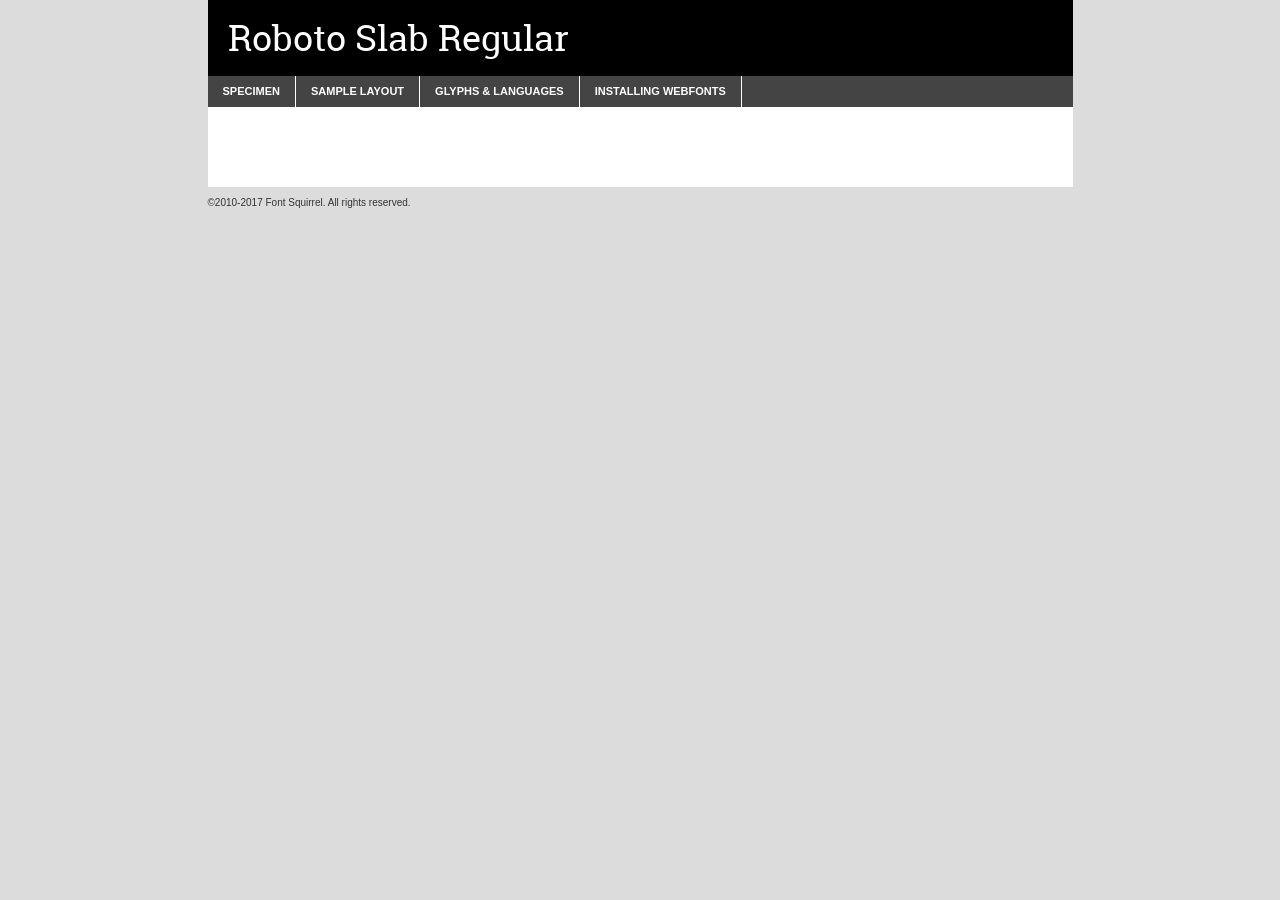
<file: assets/fonts/robotoslab-regular-demo.html>
<!DOCTYPE html PUBLIC "-//W3C//DTD XHTML 1.0 Transitional//EN"
	"http://www.w3.org/TR/xhtml1/DTD/xhtml1-transitional.dtd">

<html xmlns="http://www.w3.org/1999/xhtml" xml:lang="en" lang="en">
<head>
	<meta http-equiv="Content-Type" content="text/html; charset=utf-8" />
	<script src="http://ajax.googleapis.com/ajax/libs/jquery/1.7.2/jquery.min.js" type="text/javascript" charset="utf-8"></script>
	<script type="text/javascript">
	(function($){$.fn.easyTabs=function(option){var param=jQuery.extend({fadeSpeed:"fast",defaultContent:1,activeClass:'active'},option);$(this).each(function(){var thisId="#"+this.id;if(param.defaultContent==''){param.defaultContent=1;}
	if(typeof param.defaultContent=="number")
	{var defaultTab=$(thisId+" .tabs li:eq("+(param.defaultContent-1)+") a").attr('href').substr(1);}else{var defaultTab=param.defaultContent;}
	$(thisId+" .tabs li a").each(function(){var tabToHide=$(this).attr('href').substr(1);$("#"+tabToHide).addClass('easytabs-tab-content');});hideAll();changeContent(defaultTab);function hideAll(){$(thisId+" .easytabs-tab-content").hide();}
	function changeContent(tabId){hideAll();$(thisId+" .tabs li").removeClass(param.activeClass);$(thisId+" .tabs li a[href=#"+tabId+"]").closest('li').addClass(param.activeClass);if(param.fadeSpeed!="none")
	{$(thisId+" #"+tabId).fadeIn(param.fadeSpeed);}else{$(thisId+" #"+tabId).show();}}
	$(thisId+" .tabs li").click(function(){var tabId=$(this).find('a').attr('href').substr(1);changeContent(tabId);return false;});});}})(jQuery);
	</script>
	<link rel="stylesheet" href="specimen_files/specimen_stylesheet.css" type="text/css" charset="utf-8" />
	<link rel="stylesheet" href="stylesheet.css" type="text/css" charset="utf-8" />

	<style type="text/css">
					body{
				font-family: 'roboto_slabregular';
							}
		</style>

	<title>Roboto Slab Regular Specimen</title>
	
	
	<script type="text/javascript" charset="utf-8">
		$(document).ready(function() {
			$('#container').easyTabs({defaultContent:1});
		});
	</script>
</head>

<body>
<div id="container">
	<div id="header">
		Roboto Slab Regular	</div>
	<ul class="tabs">
		<li><a href="#specimen">Specimen</a></li>
		<li><a href="#layout">Sample Layout</a></li>
				<li><a href="#glyphs">Glyphs &amp; Languages</a></li>
		<li><a href="#installing">Installing Webfonts</a></li>
		
	</ul>
	
	<div id="main_content">

		
			<div id="specimen">
		
				<div class="section">
					<div class="grid12 firstcol">
						<div class="huge">AaBb</div>
					</div>
				</div>
		
				<div class="section">
					<div class="glyph_range">A&#x200B;B&#x200b;C&#x200b;D&#x200b;E&#x200b;F&#x200b;G&#x200b;H&#x200b;I&#x200b;J&#x200b;K&#x200b;L&#x200b;M&#x200b;N&#x200b;O&#x200b;P&#x200b;Q&#x200b;R&#x200b;S&#x200b;T&#x200b;U&#x200b;V&#x200b;W&#x200b;X&#x200b;Y&#x200b;Z&#x200b;a&#x200b;b&#x200b;c&#x200b;d&#x200b;e&#x200b;f&#x200b;g&#x200b;h&#x200b;i&#x200b;j&#x200b;k&#x200b;l&#x200b;m&#x200b;n&#x200b;o&#x200b;p&#x200b;q&#x200b;r&#x200b;s&#x200b;t&#x200b;u&#x200b;v&#x200b;w&#x200b;x&#x200b;y&#x200b;z&#x200b;1&#x200b;2&#x200b;3&#x200b;4&#x200b;5&#x200b;6&#x200b;7&#x200b;8&#x200b;9&#x200b;0&#x200b;&amp;&#x200b;.&#x200b;,&#x200b;?&#x200b;!&#x200b;&#64;&#x200b;(&#x200b;)&#x200b;#&#x200b;$&#x200b;%&#x200b;*&#x200b;+&#x200b;-&#x200b;=&#x200b;:&#x200b;;</div>
				</div>
				<div class="section">
					<div class="grid12 firstcol">
						<table class="sample_table">
							<tr><td>10</td><td class="size10">abcdefghijklmnopqrstuvwxyzABCDEFGHIJKLMNOPQRSTUVWXYZ0123456789abcdefghijklmnopqrstuvwxyzABCDEFGHIJKLMNOPQRSTUVWXYZ0123456789abcdefghijklmnopqrstuvwxyzABCDEFGHIJKLMNOPQRSTUVWXYZ</td></tr>
							<tr><td>11</td><td class="size11">abcdefghijklmnopqrstuvwxyzABCDEFGHIJKLMNOPQRSTUVWXYZ0123456789abcdefghijklmnopqrstuvwxyzABCDEFGHIJKLMNOPQRSTUVWXYZ0123456789abcdefghijklmnopqrstuvwxyzABCDEFGHIJKLMNOPQRSTUVWXYZ</td></tr>
							<tr><td>12</td><td class="size12">abcdefghijklmnopqrstuvwxyzABCDEFGHIJKLMNOPQRSTUVWXYZ0123456789abcdefghijklmnopqrstuvwxyzABCDEFGHIJKLMNOPQRSTUVWXYZ0123456789abcdefghijklmnopqrstuvwxyzABCDEFGHIJKLMNOPQRSTUVWXYZ</td></tr>
							<tr><td>13</td><td class="size13">abcdefghijklmnopqrstuvwxyzABCDEFGHIJKLMNOPQRSTUVWXYZ0123456789abcdefghijklmnopqrstuvwxyzABCDEFGHIJKLMNOPQRSTUVWXYZ0123456789abcdefghijklmnopqrstuvwxyzABCDEFGHIJKLMNOPQRSTUVWXYZ</td></tr>
							<tr><td>14</td><td class="size14">abcdefghijklmnopqrstuvwxyzABCDEFGHIJKLMNOPQRSTUVWXYZ0123456789abcdefghijklmnopqrstuvwxyzABCDEFGHIJKLMNOPQRSTUVWXYZ0123456789abcdefghijklmnopqrstuvwxyzABCDEFGHIJKLMNOPQRSTUVWXYZ</td></tr>
							<tr><td>16</td><td class="size16">abcdefghijklmnopqrstuvwxyzABCDEFGHIJKLMNOPQRSTUVWXYZ0123456789abcdefghijklmnopqrstuvwxyzABCDEFGHIJKLMNOPQRSTUVWXYZ</td></tr>
							<tr><td>18</td><td class="size18">abcdefghijklmnopqrstuvwxyzABCDEFGHIJKLMNOPQRSTUVWXYZ0123456789abcdefghijklmnopqrstuvwxyzABCDEFGHIJKLMNOPQRSTUVWXYZ</td></tr>
							<tr><td>20</td><td class="size20">abcdefghijklmnopqrstuvwxyzABCDEFGHIJKLMNOPQRSTUVWXYZ0123456789abcdefghijklmnopqrstuvwxyzABCDEFGHIJKLMNOPQRSTUVWXYZ</td></tr>
							<tr><td>24</td><td class="size24">abcdefghijklmnopqrstuvwxyzABCDEFGHIJKLMNOPQRSTUVWXYZ0123456789abcdefghijklmnopqrstuvwxyzABCDEFGHIJKLMNOPQRSTUVWXYZ</td></tr>
							<tr><td>30</td><td class="size30">abcdefghijklmnopqrstuvwxyzABCDEFGHIJKLMNOPQRSTUVWXYZ0123456789abcdefghijklmnopqrstuvwxyzABCDEFGHIJKLMNOPQRSTUVWXYZ</td></tr>
							<tr><td>36</td><td class="size36">abcdefghijklmnopqrstuvwxyzABCDEFGHIJKLMNOPQRSTUVWXYZ0123456789abcdefghijklmnopqrstuvwxyzABCDEFGHIJKLMNOPQRSTUVWXYZ</td></tr>
							<tr><td>48</td><td class="size48">abcdefghijklmnopqrstuvwxyzABCDEFGHIJKLMNOPQRSTUVWXYZ0123456789abcdefghijklmnopqrstuvwxyzABCDEFGHIJKLMNOPQRSTUVWXYZ</td></tr>
							<tr><td>60</td><td class="size60">abcdefghijklmnopqrstuvwxyzABCDEFGHIJKLMNOPQRSTUVWXYZ0123456789abcdefghijklmnopqrstuvwxyzABCDEFGHIJKLMNOPQRSTUVWXYZ</td></tr>
							<tr><td>72</td><td class="size72">abcdefghijklmnopqrstuvwxyzABCDEFGHIJKLMNOPQRSTUVWXYZ0123456789abcdefghijklmnopqrstuvwxyzABCDEFGHIJKLMNOPQRSTUVWXYZ</td></tr>
							<tr><td>90</td><td class="size90">abcdefghijklmnopqrstuvwxyzABCDEFGHIJKLMNOPQRSTUVWXYZ0123456789abcdefghijklmnopqrstuvwxyzABCDEFGHIJKLMNOPQRSTUVWXYZ</td></tr>
						</table>
				
					</div>
			
				</div>
		
		
		
								<div class="section" id="bodycomparison">


										<div id="xheight">
				<div class="fontbody">&#x25FC;&#x25FC;&#x25FC;&#x25FC;&#x25FC;&#x25FC;&#x25FC;&#x25FC;&#x25FC;&#x25FC;&#x25FC;&#x25FC;&#x25FC;&#x25FC;&#x25FC;&#x25FC;&#x25FC;&#x25FC;&#x25FC;&#x25FC;&#x25FC;&#x25FC;&#x25FC;&#x25FC;&#x25FC;&#x25FC;&#x25FC;&#x25FC;&#x25FC;&#x25FC;&#x25FC;&#x25FC;&#x25FC;&#x25FC;&#x25FC;&#x25FC;&#x25FC;&#x25FC;&#x25FC;&#x25FC;&#x25FC;&#x25FC;&#x25FC;&#x25FC;&#x25FC;&#x25FC;&#x25FC;&#x25FC;&#x25FC;&#x25FC;&#x25FC;&#x25FC;&#x25FC;&#x25FC;&#x25FC;&#x25FC;&#x25FC;&#x25FC;&#x25FC;&#x25FC;&#x25FC;&#x25FC;&#x25FC;&#x25FC;&#x25FC;&#x25FC;&#x25FC;&#x25FC;&#x25FC;&#x25FC;&#x25FC;&#x25FC;&#x25FC;&#x25FC;&#x25FC;&#x25FC;&#x25FC;&#x25FC;&#x25FC;&#x25FC;&#x25FC;&#x25FC;&#x25FC;&#x25FC;&#x25FC;&#x25FC;&#x25FC;&#x25FC;&#x25FC;&#x25FC;&#x25FC;&#x25FC;&#x25FC;&#x25FC;&#x25FC;&#x25FC;&#x25FC;&#x25FC;&#x25FC;body</div><div class="arialbody">body</div><div class="verdanabody">body</div><div class="georgiabody">body</div></div>
										<div class="fontbody" style="z-index:1">
											body<span>Roboto Slab Regular</span>
										</div>
										<div class="arialbody" style="z-index:1">
											body<span>Arial</span>
										</div>
										<div class="verdanabody" style="z-index:1">
											body<span>Verdana</span>
										</div>
										<div class="georgiabody" style="z-index:1">
											body<span>Georgia</span>
										</div>



								</div>
		
		
				<div class="section psample psample_row1" id="">
					
					<div class="grid2 firstcol">
						<p class="size10"><span>10.</span>Aenean lacinia bibendum nulla sed consectetur. Fusce dapibus, tellus ac cursus commodo, tortor mauris condimentum nibh, ut fermentum massa justo sit amet risus. Nullam id dolor id nibh ultricies vehicula ut id elit. Cum sociis natoque penatibus et magnis dis parturient montes, nascetur ridiculus mus. Nulla vitae elit libero, a pharetra augue.</p>
			
					</div>
					<div class="grid3">
						<p class="size11"><span>11.</span>Aenean lacinia bibendum nulla sed consectetur. Fusce dapibus, tellus ac cursus commodo, tortor mauris condimentum nibh, ut fermentum massa justo sit amet risus. Nullam id dolor id nibh ultricies vehicula ut id elit. Cum sociis natoque penatibus et magnis dis parturient montes, nascetur ridiculus mus. Nulla vitae elit libero, a pharetra augue.</p>
			
					</div>
					<div class="grid3">
						<p class="size12"><span>12.</span>Aenean lacinia bibendum nulla sed consectetur. Fusce dapibus, tellus ac cursus commodo, tortor mauris condimentum nibh, ut fermentum massa justo sit amet risus. Nullam id dolor id nibh ultricies vehicula ut id elit. Cum sociis natoque penatibus et magnis dis parturient montes, nascetur ridiculus mus. Nulla vitae elit libero, a pharetra augue.</p>
			
					</div>
					<div class="grid4">
						<p class="size13"><span>13.</span>Aenean lacinia bibendum nulla sed consectetur. Fusce dapibus, tellus ac cursus commodo, tortor mauris condimentum nibh, ut fermentum massa justo sit amet risus. Nullam id dolor id nibh ultricies vehicula ut id elit. Cum sociis natoque penatibus et magnis dis parturient montes, nascetur ridiculus mus. Nulla vitae elit libero, a pharetra augue.</p>
			
					</div>
					<div class="white_blend"></div>
					
				</div>
				<div class="section psample psample_row2" id="">
					<div class="grid3 firstcol">
						<p class="size14"><span>14.</span>Aenean lacinia bibendum nulla sed consectetur. Fusce dapibus, tellus ac cursus commodo, tortor mauris condimentum nibh, ut fermentum massa justo sit amet risus. Nullam id dolor id nibh ultricies vehicula ut id elit. Cum sociis natoque penatibus et magnis dis parturient montes, nascetur ridiculus mus. Nulla vitae elit libero, a pharetra augue.</p>
			
					</div>
					<div class="grid4">
						<p class="size16"><span>16.</span>Aenean lacinia bibendum nulla sed consectetur. Fusce dapibus, tellus ac cursus commodo, tortor mauris condimentum nibh, ut fermentum massa justo sit amet risus. Nullam id dolor id nibh ultricies vehicula ut id elit. Cum sociis natoque penatibus et magnis dis parturient montes, nascetur ridiculus mus. Nulla vitae elit libero, a pharetra augue.</p>
			
					</div>
					<div class="grid5">
						<p class="size18"><span>18.</span>Aenean lacinia bibendum nulla sed consectetur. Fusce dapibus, tellus ac cursus commodo, tortor mauris condimentum nibh, ut fermentum massa justo sit amet risus. Nullam id dolor id nibh ultricies vehicula ut id elit. Cum sociis natoque penatibus et magnis dis parturient montes, nascetur ridiculus mus. Nulla vitae elit libero, a pharetra augue.</p>
			
					</div>

					<div class="white_blend"></div>

				</div>
				
				<div class="section psample psample_row3" id="">
					<div class="grid5 firstcol">
						<p class="size20"><span>20.</span>Aenean lacinia bibendum nulla sed consectetur. Fusce dapibus, tellus ac cursus commodo, tortor mauris condimentum nibh, ut fermentum massa justo sit amet risus. Nullam id dolor id nibh ultricies vehicula ut id elit. Cum sociis natoque penatibus et magnis dis parturient montes, nascetur ridiculus mus. Nulla vitae elit libero, a pharetra augue.</p>
					</div>
					<div class="grid7">
						<p class="size24"><span>24.</span>Aenean lacinia bibendum nulla sed consectetur. Fusce dapibus, tellus ac cursus commodo, tortor mauris condimentum nibh, ut fermentum massa justo sit amet risus. Nullam id dolor id nibh ultricies vehicula ut id elit. Cum sociis natoque penatibus et magnis dis parturient montes, nascetur ridiculus mus. Nulla vitae elit libero, a pharetra augue.</p>
					</div>
					
					<div class="white_blend"></div>
					
				</div>
				
				<div class="section psample psample_row4" id="">
					<div class="grid12 firstcol">
						<p class="size30"><span>30.</span>Aenean lacinia bibendum nulla sed consectetur. Fusce dapibus, tellus ac cursus commodo, tortor mauris condimentum nibh, ut fermentum massa justo sit amet risus. Nullam id dolor id nibh ultricies vehicula ut id elit. Cum sociis natoque penatibus et magnis dis parturient montes, nascetur ridiculus mus. Nulla vitae elit libero, a pharetra augue.</p>
					</div>
					<div class="white_blend"></div>
					
				</div>
				
				
				
				<div class="section psample psample_row1 fullreverse">
					<div class="grid2 firstcol">
						<p class="size10"><span>10.</span>Aenean lacinia bibendum nulla sed consectetur. Fusce dapibus, tellus ac cursus commodo, tortor mauris condimentum nibh, ut fermentum massa justo sit amet risus. Nullam id dolor id nibh ultricies vehicula ut id elit. Cum sociis natoque penatibus et magnis dis parturient montes, nascetur ridiculus mus. Nulla vitae elit libero, a pharetra augue.</p>
			
					</div>
					<div class="grid3">
						<p class="size11"><span>11.</span>Aenean lacinia bibendum nulla sed consectetur. Fusce dapibus, tellus ac cursus commodo, tortor mauris condimentum nibh, ut fermentum massa justo sit amet risus. Nullam id dolor id nibh ultricies vehicula ut id elit. Cum sociis natoque penatibus et magnis dis parturient montes, nascetur ridiculus mus. Nulla vitae elit libero, a pharetra augue.</p>
			
					</div>
					<div class="grid3">
						<p class="size12"><span>12.</span>Aenean lacinia bibendum nulla sed consectetur. Fusce dapibus, tellus ac cursus commodo, tortor mauris condimentum nibh, ut fermentum massa justo sit amet risus. Nullam id dolor id nibh ultricies vehicula ut id elit. Cum sociis natoque penatibus et magnis dis parturient montes, nascetur ridiculus mus. Nulla vitae elit libero, a pharetra augue.</p>
			
					</div>
					<div class="grid4">
						<p class="size13"><span>13.</span>Aenean lacinia bibendum nulla sed consectetur. Fusce dapibus, tellus ac cursus commodo, tortor mauris condimentum nibh, ut fermentum massa justo sit amet risus. Nullam id dolor id nibh ultricies vehicula ut id elit. Cum sociis natoque penatibus et magnis dis parturient montes, nascetur ridiculus mus. Nulla vitae elit libero, a pharetra augue.</p>
			
					</div>
					<div class="black_blend"></div>
					
				</div>
				
				<div class="section psample psample_row2 fullreverse">
					<div class="grid3 firstcol">
						<p class="size14"><span>14.</span>Aenean lacinia bibendum nulla sed consectetur. Fusce dapibus, tellus ac cursus commodo, tortor mauris condimentum nibh, ut fermentum massa justo sit amet risus. Nullam id dolor id nibh ultricies vehicula ut id elit. Cum sociis natoque penatibus et magnis dis parturient montes, nascetur ridiculus mus. Nulla vitae elit libero, a pharetra augue.</p>
			
					</div>
					<div class="grid4">
						<p class="size16"><span>16.</span>Aenean lacinia bibendum nulla sed consectetur. Fusce dapibus, tellus ac cursus commodo, tortor mauris condimentum nibh, ut fermentum massa justo sit amet risus. Nullam id dolor id nibh ultricies vehicula ut id elit. Cum sociis natoque penatibus et magnis dis parturient montes, nascetur ridiculus mus. Nulla vitae elit libero, a pharetra augue.</p>
			
					</div>
					<div class="grid5">
						<p class="size18"><span>18.</span>Aenean lacinia bibendum nulla sed consectetur. Fusce dapibus, tellus ac cursus commodo, tortor mauris condimentum nibh, ut fermentum massa justo sit amet risus. Nullam id dolor id nibh ultricies vehicula ut id elit. Cum sociis natoque penatibus et magnis dis parturient montes, nascetur ridiculus mus. Nulla vitae elit libero, a pharetra augue.</p>
			
					</div>
					<div class="black_blend"></div>

				</div>
				
				<div class="section psample fullreverse psample_row3" id="">
					<div class="grid5 firstcol">
						<p class="size20"><span>20.</span>Aenean lacinia bibendum nulla sed consectetur. Fusce dapibus, tellus ac cursus commodo, tortor mauris condimentum nibh, ut fermentum massa justo sit amet risus. Nullam id dolor id nibh ultricies vehicula ut id elit. Cum sociis natoque penatibus et magnis dis parturient montes, nascetur ridiculus mus. Nulla vitae elit libero, a pharetra augue.</p>
					</div>
					<div class="grid7">
						<p class="size24"><span>24.</span>Aenean lacinia bibendum nulla sed consectetur. Fusce dapibus, tellus ac cursus commodo, tortor mauris condimentum nibh, ut fermentum massa justo sit amet risus. Nullam id dolor id nibh ultricies vehicula ut id elit. Cum sociis natoque penatibus et magnis dis parturient montes, nascetur ridiculus mus. Nulla vitae elit libero, a pharetra augue.</p>
					</div>
					
					<div class="black_blend"></div>
					
				</div>
				
				<div class="section psample fullreverse psample_row4" id="" style="border-bottom: 20px #000 solid;">
					<div class="grid12 firstcol">
						<p class="size30"><span>30.</span>Aenean lacinia bibendum nulla sed consectetur. Fusce dapibus, tellus ac cursus commodo, tortor mauris condimentum nibh, ut fermentum massa justo sit amet risus. Nullam id dolor id nibh ultricies vehicula ut id elit. Cum sociis natoque penatibus et magnis dis parturient montes, nascetur ridiculus mus. Nulla vitae elit libero, a pharetra augue.</p>
					</div>
					<div class="black_blend"></div>
					
				</div>
				
				
				
				
			</div>
			
			<div id="layout">
				
				<div class="section">
					
					<div class="grid12 firstcol">
						<h1>Lorem Ipsum Dolor</h1>
						<h2>Etiam porta sem malesuada magna mollis euismod</h2>
						
						<p class="byline">By <a href="#link">Aenean Lacinia</a></p>
					</div>
				</div>
				<div class="section">
					<div class="grid8 firstcol">
						<p class="large">Donec sed odio dui. Morbi leo risus, porta ac consectetur ac, vestibulum at eros. Fusce dapibus, tellus ac cursus commodo, tortor mauris condimentum nibh, ut fermentum massa justo sit amet risus. </p>

						
						<h3>Pellentesque ornare sem</h3>

						<p>Maecenas sed diam eget risus varius blandit sit amet non magna. Maecenas faucibus mollis interdum. Donec ullamcorper nulla non metus auctor fringilla. Nullam id dolor id nibh ultricies vehicula ut id elit. Nullam id dolor id nibh ultricies vehicula ut id elit. </p>

						<p>Aenean eu leo quam. Pellentesque ornare sem lacinia quam venenatis vestibulum. Lorem ipsum dolor sit amet, consectetur adipiscing elit. Cum sociis natoque penatibus et magnis dis parturient montes, nascetur ridiculus mus. </p>

						<p>Nulla vitae elit libero, a pharetra augue. Praesent commodo cursus magna, vel scelerisque nisl consectetur et. Aenean lacinia bibendum nulla sed consectetur. </p>

						<p>Nullam quis risus eget urna mollis ornare vel eu leo. Nullam quis risus eget urna mollis ornare vel eu leo. Maecenas sed diam eget risus varius blandit sit amet non magna. Donec ullamcorper nulla non metus auctor fringilla. </p>

						<h3>Cras mattis consectetur</h3>

						<p>Aenean eu leo quam. Pellentesque ornare sem lacinia quam venenatis vestibulum. Aenean lacinia bibendum nulla sed consectetur. Integer posuere erat a ante venenatis dapibus posuere velit aliquet. Cras mattis consectetur purus sit amet fermentum. </p>

						<p>Nullam id dolor id nibh ultricies vehicula ut id elit. Nullam quis risus eget urna mollis ornare vel eu leo. Cras mattis consectetur purus sit amet fermentum.</p>
					</div>
					
					<div class="grid4 sidebar">
						
						<div class="box reverse">
							<p class="last">Nullam quis risus eget urna mollis ornare vel eu leo. Donec ullamcorper nulla non metus auctor fringilla. Cras mattis consectetur purus sit amet fermentum. Sed posuere consectetur est at lobortis. Lorem ipsum dolor sit amet, consectetur adipiscing elit. </p>
						</div>
						
						<p class="caption">Maecenas sed diam eget risus varius.</p>

						<p>Vestibulum id ligula porta felis euismod semper. Integer posuere erat a ante venenatis dapibus posuere velit aliquet. Vestibulum id ligula porta felis euismod semper. Sed posuere consectetur est at lobortis. Maecenas sed diam eget risus varius blandit sit amet non magna. Fusce dapibus, tellus ac cursus commodo, tortor mauris condimentum nibh, ut fermentum massa justo sit amet risus. </p>

					

						<p>Duis mollis, est non commodo luctus, nisi erat porttitor ligula, eget lacinia odio sem nec elit. Aenean lacinia bibendum nulla sed consectetur. Vivamus sagittis lacus vel augue laoreet rutrum faucibus dolor auctor. Aenean lacinia bibendum nulla sed consectetur. Nullam quis risus eget urna mollis ornare vel eu leo. </p>

						<p>Praesent commodo cursus magna, vel scelerisque nisl consectetur et. Donec ullamcorper nulla non metus auctor fringilla. Maecenas faucibus mollis interdum. Fusce dapibus, tellus ac cursus commodo, tortor mauris condimentum nibh, ut fermentum massa justo sit amet risus. </p>

					</div>
				</div>
				
			</div>


			



		<div id="glyphs">
			<div class="section">
				<div class="grid12 firstcol">
			
				<h1>Language Support</h1>
				<p>The subset of Roboto Slab Regular in this kit supports the following languages:<br />
			
					Albanian, Basque, Breton, Chamorro, Danish, Dutch, English, Faroese, Finnish, French, Frisian, Galician, German, Icelandic, Italian, Malagasy, Norwegian, Portuguese, Spanish, Swedish, Alsatian, Aragonese, Arapaho, Arrernte, Asturian, Aymara, Bislama, Cebuano, Corsican, Fijian, French_creole, Genoese, Gilbertese, Greenlandic, Haitian_creole, Hiligaynon, Hmong, Hopi, Ibanag, Iloko_ilokano, Indonesian, Interglossa_glosa, Interlingua, Irish_gaelic, Jerriais, Lojban, Lombard, Luxembourgeois, Manx, Mohawk, Norfolk_pitcairnese, Occitan, Oromo, Pangasinan, Papiamento, Piedmontese, Potawatomi, Rhaeto-romance, Romansh, Rotokas, Sami_lule, Samoan, Sardinian, Scots_gaelic, Seychelles_creole, Shona, Sicilian, Somali, Southern_ndebele, Swahili, Swati_swazi, Tagalog_filipino_pilipino, Tetum, Tok_pisin, Uyghur_latinized, Volapuk, Walloon, Warlpiri, Xhosa, Yapese, Zulu, Latinbasic, Ubasic, Demo				</p>
				<h1>Glyph Chart</h1>
				<p>The subset of Roboto Slab Regular in this kit includes all the glyphs listed below. Unicode entities are included above each glyph to help you insert individual characters into your layout.</p>
				<div id="glyph_chart">
			
																				 <div><p>&amp;#2;</p>&#2;</div>
																				 <div><p>&amp;#9;</p>&#9;</div>
																				 <div><p>&amp;#13;</p>&#13;</div>
																				 <div><p>&amp;#32;</p>&#32;</div>
																				 <div><p>&amp;#33;</p>&#33;</div>
																				 <div><p>&amp;#34;</p>&#34;</div>
																				 <div><p>&amp;#35;</p>&#35;</div>
																				 <div><p>&amp;#36;</p>&#36;</div>
																				 <div><p>&amp;#37;</p>&#37;</div>
																				 <div><p>&amp;#38;</p>&#38;</div>
																				 <div><p>&amp;#39;</p>&#39;</div>
																				 <div><p>&amp;#40;</p>&#40;</div>
																				 <div><p>&amp;#41;</p>&#41;</div>
																				 <div><p>&amp;#42;</p>&#42;</div>
																				 <div><p>&amp;#43;</p>&#43;</div>
																				 <div><p>&amp;#44;</p>&#44;</div>
																				 <div><p>&amp;#45;</p>&#45;</div>
																				 <div><p>&amp;#46;</p>&#46;</div>
																				 <div><p>&amp;#47;</p>&#47;</div>
																				 <div><p>&amp;#48;</p>&#48;</div>
																				 <div><p>&amp;#49;</p>&#49;</div>
																				 <div><p>&amp;#50;</p>&#50;</div>
																				 <div><p>&amp;#51;</p>&#51;</div>
																				 <div><p>&amp;#52;</p>&#52;</div>
																				 <div><p>&amp;#53;</p>&#53;</div>
																				 <div><p>&amp;#54;</p>&#54;</div>
																				 <div><p>&amp;#55;</p>&#55;</div>
																				 <div><p>&amp;#56;</p>&#56;</div>
																				 <div><p>&amp;#57;</p>&#57;</div>
																				 <div><p>&amp;#58;</p>&#58;</div>
																				 <div><p>&amp;#59;</p>&#59;</div>
																				 <div><p>&amp;#60;</p>&#60;</div>
																				 <div><p>&amp;#61;</p>&#61;</div>
																				 <div><p>&amp;#62;</p>&#62;</div>
																				 <div><p>&amp;#63;</p>&#63;</div>
																				 <div><p>&amp;#64;</p>&#64;</div>
																				 <div><p>&amp;#65;</p>&#65;</div>
																				 <div><p>&amp;#66;</p>&#66;</div>
																				 <div><p>&amp;#67;</p>&#67;</div>
																				 <div><p>&amp;#68;</p>&#68;</div>
																				 <div><p>&amp;#69;</p>&#69;</div>
																				 <div><p>&amp;#70;</p>&#70;</div>
																				 <div><p>&amp;#71;</p>&#71;</div>
																				 <div><p>&amp;#72;</p>&#72;</div>
																				 <div><p>&amp;#73;</p>&#73;</div>
																				 <div><p>&amp;#74;</p>&#74;</div>
																				 <div><p>&amp;#75;</p>&#75;</div>
																				 <div><p>&amp;#76;</p>&#76;</div>
																				 <div><p>&amp;#77;</p>&#77;</div>
																				 <div><p>&amp;#78;</p>&#78;</div>
																				 <div><p>&amp;#79;</p>&#79;</div>
																				 <div><p>&amp;#80;</p>&#80;</div>
																				 <div><p>&amp;#81;</p>&#81;</div>
																				 <div><p>&amp;#82;</p>&#82;</div>
																				 <div><p>&amp;#83;</p>&#83;</div>
																				 <div><p>&amp;#84;</p>&#84;</div>
																				 <div><p>&amp;#85;</p>&#85;</div>
																				 <div><p>&amp;#86;</p>&#86;</div>
																				 <div><p>&amp;#87;</p>&#87;</div>
																				 <div><p>&amp;#88;</p>&#88;</div>
																				 <div><p>&amp;#89;</p>&#89;</div>
																				 <div><p>&amp;#90;</p>&#90;</div>
																				 <div><p>&amp;#91;</p>&#91;</div>
																				 <div><p>&amp;#92;</p>&#92;</div>
																				 <div><p>&amp;#93;</p>&#93;</div>
																				 <div><p>&amp;#94;</p>&#94;</div>
																				 <div><p>&amp;#95;</p>&#95;</div>
																				 <div><p>&amp;#96;</p>&#96;</div>
																				 <div><p>&amp;#97;</p>&#97;</div>
																				 <div><p>&amp;#98;</p>&#98;</div>
																				 <div><p>&amp;#99;</p>&#99;</div>
																				 <div><p>&amp;#100;</p>&#100;</div>
																				 <div><p>&amp;#101;</p>&#101;</div>
																				 <div><p>&amp;#102;</p>&#102;</div>
																				 <div><p>&amp;#103;</p>&#103;</div>
																				 <div><p>&amp;#104;</p>&#104;</div>
																				 <div><p>&amp;#105;</p>&#105;</div>
																				 <div><p>&amp;#106;</p>&#106;</div>
																				 <div><p>&amp;#107;</p>&#107;</div>
																				 <div><p>&amp;#108;</p>&#108;</div>
																				 <div><p>&amp;#109;</p>&#109;</div>
																				 <div><p>&amp;#110;</p>&#110;</div>
																				 <div><p>&amp;#111;</p>&#111;</div>
																				 <div><p>&amp;#112;</p>&#112;</div>
																				 <div><p>&amp;#113;</p>&#113;</div>
																				 <div><p>&amp;#114;</p>&#114;</div>
																				 <div><p>&amp;#115;</p>&#115;</div>
																				 <div><p>&amp;#116;</p>&#116;</div>
																				 <div><p>&amp;#117;</p>&#117;</div>
																				 <div><p>&amp;#118;</p>&#118;</div>
																				 <div><p>&amp;#119;</p>&#119;</div>
																				 <div><p>&amp;#120;</p>&#120;</div>
																				 <div><p>&amp;#121;</p>&#121;</div>
																				 <div><p>&amp;#122;</p>&#122;</div>
																				 <div><p>&amp;#123;</p>&#123;</div>
																				 <div><p>&amp;#124;</p>&#124;</div>
																				 <div><p>&amp;#125;</p>&#125;</div>
																				 <div><p>&amp;#126;</p>&#126;</div>
																				 <div><p>&amp;#160;</p>&#160;</div>
																				 <div><p>&amp;#161;</p>&#161;</div>
																				 <div><p>&amp;#162;</p>&#162;</div>
																				 <div><p>&amp;#163;</p>&#163;</div>
																				 <div><p>&amp;#164;</p>&#164;</div>
																				 <div><p>&amp;#165;</p>&#165;</div>
																				 <div><p>&amp;#166;</p>&#166;</div>
																				 <div><p>&amp;#167;</p>&#167;</div>
																				 <div><p>&amp;#168;</p>&#168;</div>
																				 <div><p>&amp;#169;</p>&#169;</div>
																				 <div><p>&amp;#170;</p>&#170;</div>
																				 <div><p>&amp;#171;</p>&#171;</div>
																				 <div><p>&amp;#172;</p>&#172;</div>
																				 <div><p>&amp;#173;</p>&#173;</div>
																				 <div><p>&amp;#174;</p>&#174;</div>
																				 <div><p>&amp;#175;</p>&#175;</div>
																				 <div><p>&amp;#176;</p>&#176;</div>
																				 <div><p>&amp;#177;</p>&#177;</div>
																				 <div><p>&amp;#178;</p>&#178;</div>
																				 <div><p>&amp;#179;</p>&#179;</div>
																				 <div><p>&amp;#180;</p>&#180;</div>
																				 <div><p>&amp;#181;</p>&#181;</div>
																				 <div><p>&amp;#182;</p>&#182;</div>
																				 <div><p>&amp;#183;</p>&#183;</div>
																				 <div><p>&amp;#184;</p>&#184;</div>
																				 <div><p>&amp;#185;</p>&#185;</div>
																				 <div><p>&amp;#186;</p>&#186;</div>
																				 <div><p>&amp;#187;</p>&#187;</div>
																				 <div><p>&amp;#188;</p>&#188;</div>
																				 <div><p>&amp;#189;</p>&#189;</div>
																				 <div><p>&amp;#190;</p>&#190;</div>
																				 <div><p>&amp;#191;</p>&#191;</div>
																				 <div><p>&amp;#192;</p>&#192;</div>
																				 <div><p>&amp;#193;</p>&#193;</div>
																				 <div><p>&amp;#194;</p>&#194;</div>
																				 <div><p>&amp;#195;</p>&#195;</div>
																				 <div><p>&amp;#196;</p>&#196;</div>
																				 <div><p>&amp;#197;</p>&#197;</div>
																				 <div><p>&amp;#198;</p>&#198;</div>
																				 <div><p>&amp;#199;</p>&#199;</div>
																				 <div><p>&amp;#200;</p>&#200;</div>
																				 <div><p>&amp;#201;</p>&#201;</div>
																				 <div><p>&amp;#202;</p>&#202;</div>
																				 <div><p>&amp;#203;</p>&#203;</div>
																				 <div><p>&amp;#204;</p>&#204;</div>
																				 <div><p>&amp;#205;</p>&#205;</div>
																				 <div><p>&amp;#206;</p>&#206;</div>
																				 <div><p>&amp;#207;</p>&#207;</div>
																				 <div><p>&amp;#208;</p>&#208;</div>
																				 <div><p>&amp;#209;</p>&#209;</div>
																				 <div><p>&amp;#210;</p>&#210;</div>
																				 <div><p>&amp;#211;</p>&#211;</div>
																				 <div><p>&amp;#212;</p>&#212;</div>
																				 <div><p>&amp;#213;</p>&#213;</div>
																				 <div><p>&amp;#214;</p>&#214;</div>
																				 <div><p>&amp;#215;</p>&#215;</div>
																				 <div><p>&amp;#216;</p>&#216;</div>
																				 <div><p>&amp;#217;</p>&#217;</div>
																				 <div><p>&amp;#218;</p>&#218;</div>
																				 <div><p>&amp;#219;</p>&#219;</div>
																				 <div><p>&amp;#220;</p>&#220;</div>
																				 <div><p>&amp;#221;</p>&#221;</div>
																				 <div><p>&amp;#222;</p>&#222;</div>
																				 <div><p>&amp;#223;</p>&#223;</div>
																				 <div><p>&amp;#224;</p>&#224;</div>
																				 <div><p>&amp;#225;</p>&#225;</div>
																				 <div><p>&amp;#226;</p>&#226;</div>
																				 <div><p>&amp;#227;</p>&#227;</div>
																				 <div><p>&amp;#228;</p>&#228;</div>
																				 <div><p>&amp;#229;</p>&#229;</div>
																				 <div><p>&amp;#230;</p>&#230;</div>
																				 <div><p>&amp;#231;</p>&#231;</div>
																				 <div><p>&amp;#232;</p>&#232;</div>
																				 <div><p>&amp;#233;</p>&#233;</div>
																				 <div><p>&amp;#234;</p>&#234;</div>
																				 <div><p>&amp;#235;</p>&#235;</div>
																				 <div><p>&amp;#236;</p>&#236;</div>
																				 <div><p>&amp;#237;</p>&#237;</div>
																				 <div><p>&amp;#238;</p>&#238;</div>
																				 <div><p>&amp;#239;</p>&#239;</div>
																				 <div><p>&amp;#240;</p>&#240;</div>
																				 <div><p>&amp;#241;</p>&#241;</div>
																				 <div><p>&amp;#242;</p>&#242;</div>
																				 <div><p>&amp;#243;</p>&#243;</div>
																				 <div><p>&amp;#244;</p>&#244;</div>
																				 <div><p>&amp;#245;</p>&#245;</div>
																				 <div><p>&amp;#246;</p>&#246;</div>
																				 <div><p>&amp;#247;</p>&#247;</div>
																				 <div><p>&amp;#248;</p>&#248;</div>
																				 <div><p>&amp;#249;</p>&#249;</div>
																				 <div><p>&amp;#250;</p>&#250;</div>
																				 <div><p>&amp;#251;</p>&#251;</div>
																				 <div><p>&amp;#252;</p>&#252;</div>
																				 <div><p>&amp;#253;</p>&#253;</div>
																				 <div><p>&amp;#254;</p>&#254;</div>
																				 <div><p>&amp;#255;</p>&#255;</div>
																				 <div><p>&amp;#338;</p>&#338;</div>
																				 <div><p>&amp;#339;</p>&#339;</div>
																				 <div><p>&amp;#376;</p>&#376;</div>
																				 <div><p>&amp;#710;</p>&#710;</div>
																				 <div><p>&amp;#732;</p>&#732;</div>
																				 <div><p>&amp;#8192;</p>&#8192;</div>
																				 <div><p>&amp;#8193;</p>&#8193;</div>
																				 <div><p>&amp;#8194;</p>&#8194;</div>
																				 <div><p>&amp;#8195;</p>&#8195;</div>
																				 <div><p>&amp;#8196;</p>&#8196;</div>
																				 <div><p>&amp;#8197;</p>&#8197;</div>
																				 <div><p>&amp;#8198;</p>&#8198;</div>
																				 <div><p>&amp;#8199;</p>&#8199;</div>
																				 <div><p>&amp;#8200;</p>&#8200;</div>
																				 <div><p>&amp;#8201;</p>&#8201;</div>
																				 <div><p>&amp;#8202;</p>&#8202;</div>
																				 <div><p>&amp;#8208;</p>&#8208;</div>
																				 <div><p>&amp;#8209;</p>&#8209;</div>
																				 <div><p>&amp;#8210;</p>&#8210;</div>
																				 <div><p>&amp;#8211;</p>&#8211;</div>
																				 <div><p>&amp;#8212;</p>&#8212;</div>
																				 <div><p>&amp;#8216;</p>&#8216;</div>
																				 <div><p>&amp;#8217;</p>&#8217;</div>
																				 <div><p>&amp;#8218;</p>&#8218;</div>
																				 <div><p>&amp;#8220;</p>&#8220;</div>
																				 <div><p>&amp;#8221;</p>&#8221;</div>
																				 <div><p>&amp;#8222;</p>&#8222;</div>
																				 <div><p>&amp;#8226;</p>&#8226;</div>
																				 <div><p>&amp;#8230;</p>&#8230;</div>
																				 <div><p>&amp;#8239;</p>&#8239;</div>
																				 <div><p>&amp;#8249;</p>&#8249;</div>
																				 <div><p>&amp;#8250;</p>&#8250;</div>
																				 <div><p>&amp;#8287;</p>&#8287;</div>
																				 <div><p>&amp;#8364;</p>&#8364;</div>
																				 <div><p>&amp;#8482;</p>&#8482;</div>
																				 <div><p>&amp;#9724;</p>&#9724;</div>
																				 <div><p>&amp;#64257;</p>&#64257;</div>
																				 <div><p>&amp;#64258;</p>&#64258;</div>
																				 <div><p>&amp;#64259;</p>&#64259;</div>
																				 <div><p>&amp;#64260;</p>&#64260;</div>
																																						</div>	
				</div>
		
		
			</div>
		</div>
		
		
		<div id="specs">
			
		</div>
	
		<div id="installing">
			<div class="section">
				<div class="grid7 firstcol">
					<h1>Installing Webfonts</h1>
					
					<p>Webfonts are supported by all major browser platforms but not all in the same way. There are currently four different font formats that must be included in order to target all browsers. This includes TTF, WOFF, EOT and SVG.</p>
					
					<h2>1. Upload your webfonts</h2>
					<p>You must upload your webfont kit to your website. They should be in or near the same directory as your CSS files.</p>
					
					<h2>2. Include the webfont stylesheet</h2>
					<p>A special CSS @font-face declaration helps the various browsers select the appropriate font it needs without causing you a bunch of headaches. Learn more about this syntax by reading the <a href="https://www.fontspring.com/blog/further-hardening-of-the-bulletproof-syntax">Fontspring blog post</a> about it. The code for it is as follows:</p>


<code>
@font-face{ 
	font-family: 'MyWebFont';
	src: url('WebFont.eot');
	src: url('WebFont.eot?#iefix') format('embedded-opentype'),
	     url('WebFont.woff') format('woff'),
	     url('WebFont.ttf') format('truetype'),
	     url('WebFont.svg#webfont') format('svg');
}
</code>

	<p>We've already gone ahead and generated the code for you. All you have to do is link to the stylesheet in your HTML, like this:</p>
	<code>&lt;link rel=&quot;stylesheet&quot; href=&quot;stylesheet.css&quot; type=&quot;text/css&quot; charset=&quot;utf-8&quot; /&gt;</code>

					<h2>3. Modify your own stylesheet</h2>
					<p>To take advantage of your new fonts, you must tell your stylesheet to use them. Look at the original @font-face declaration above and find the property called "font-family." The name linked there will be what you use to reference the font. Prepend that webfont name to the font stack in the "font-family" property, inside the selector you want to change. For example:</p>
<code>p { font-family: 'WebFont', Arial, sans-serif; }</code>

<h2>4. Test</h2>
<p>Getting webfonts to work cross-browser <em>can</em> be tricky. Use the information in the sidebar to help you if you find that fonts aren't loading in a particular browser.</p>
				</div>
				
				<div class="grid5 sidebar">
					<div class="box">
						<h2>Troubleshooting<br />Font-Face Problems</h2>
						<p>Having trouble getting your webfonts to load in your new website? Here are some tips to sort out what might be the problem.</p>

						<h3>Fonts not showing in any browser</h3>

						<p>This sounds like you need to work on the plumbing. You either did not upload the fonts to the correct directory, or you did not link the fonts properly in the CSS. If you've confirmed that all this is correct and you still have a problem, take a look at your .htaccess file and see if requests are getting intercepted.</p>

						<h3>Fonts not loading in iPhone or iPad</h3>

						<p>The most common problem here is that you are serving the fonts from an IIS server. IIS refuses to serve files that have unknown MIME types. If that is the case, you must set the MIME type for SVG to "image/svg+xml" in the server settings. Follow these instructions from Microsoft if you need help.</p>

						<h3>Fonts not loading in Firefox</h3>

						<p>The primary reason for this failure? You are still using a version Firefox older than 3.5. So upgrade already! If that isn't it, then you are very likely serving fonts from a different domain. Firefox requires that all font assets be served from the same domain. Lastly it is possible that you need to add WOFF to your list of MIME types (if you are serving via IIS.)</p>

						<h3>Fonts not loading in IE</h3>

						<p>Are you looking at Internet Explorer on an actual Windows machine or are you cheating by using a service like Adobe BrowserLab? Many of these screenshot services do not render @font-face for IE. Best to test it on a real machine.</p>

						<h3>Fonts not loading in IE9</h3>

						<p>IE9, like Firefox, requires that fonts be served from the same domain as the website. Make sure that is the case.</p>
					</div>
				</div>
			</div>
			
		</div>
	
	</div>
	<div id="footer">
		<p>&copy;2010-2017 Font Squirrel. All rights reserved.</p>
	</div>
</div>
</body>
</html>
</file>
<file: assets/fonts/specimen_files/specimen_stylesheet.css>
@import url('grid_12-825-55-15.css');

/*  
	CSS Reset by Eric Meyer - Released under Public Domain
    http://meyerweb.com/eric/tools/css/reset/
*/
html, body, div, span, applet, object, iframe,
h1, h2, h3, h4, h5, h6, p, blockquote, pre,
a, abbr, acronym, address, big, cite, code,
del, dfn, em, font, img, ins, kbd, q, s, samp,
small, strike, strong, sub, sup, tt, var,
b, u, i, center, dl, dt, dd, ol, ul, li,
fieldset, form, label, legend, table, 
caption, tbody, tfoot, thead, tr, th, td 
                  {margin: 0;padding: 0;border: 0;outline: 0;
                  font-size: 100%;vertical-align: baseline;
                  background: transparent;}
body              {line-height: 1;}
ol, ul            {list-style: none;}
blockquote, q     {quotes: none;}
blockquote:before, blockquote:after,
q:before, q:after {content: '';	content: none;}
:focus            {outline: 0;}
ins               {text-decoration: none;}
del               {text-decoration: line-through;}
table             {border-collapse: collapse;border-spacing: 0;}




body {
	color: #000;
	background-color: #dcdcdc;
}

a {
	text-decoration: none;
	color: #1883ba;
}

h1{
	font-size: 32px;
	font-weight: normal;
	font-style: normal;
	margin-bottom: 18px;
}

h2{
	font-size: 18px;
}

#container {
	width: 865px;
	margin: 0px auto;
}


#header {
	padding: 20px;
	font-size: 36px;
	background-color: #000;
	color: #fff;
}

#header span {
	color: #666;
}
#main_content {
	background-color: #fff;
	padding: 60px 20px 20px;
}


#footer p {
	margin: 0;
	padding-top: 10px;
	padding-bottom: 50px;
	color: #333;
	font: 10px Arial, sans-serif;
}

.tabs {
	width: 100%;
	height: 31px;
	background-color: #444;
}
.tabs li {
	float:  left;
	margin: 0;
	overflow: hidden;
	background-color: #444;
}
.tabs li a {
	display: block;
	color: #fff;
	text-decoration: none;
	font: bold 11px/11px 'Arial';
	text-transform: uppercase;
	padding: 10px 15px;
	border-right: 1px solid #fff;
}

.tabs li a:hover {
		background-color: #00b3ff;

}

.tabs li.active a {
	color:  #000;
	background-color: #fff;
}



div.huge {
	
	font-size: 300px;
	line-height: 1em;
	padding: 0;
	letter-spacing: -.02em;
	overflow: hidden;
}
div.glyph_range {
	font-size: 72px;
	line-height: 1.1em;
}

.size10{ font-size: 10px; }
.size11{ font-size: 11px; }
.size12{ font-size: 12px; }
.size13{ font-size: 13px; }
.size14{ font-size: 14px; }
.size16{ font-size: 16px; }
.size18{ font-size: 18px; }
.size20{ font-size: 20px; }
.size24{ font-size: 24px; }
.size30{ font-size: 30px; }
.size36{ font-size: 36px; }
.size48{ font-size: 48px; }
.size60{ font-size: 60px; }
.size72{ font-size: 72px; }
.size90{ font-size: 90px; }


.psample_row1 {	height: 120px;}
.psample_row1 {	height: 120px;}
.psample_row2 {	height: 160px;}
.psample_row3 {	height: 160px;}
.psample_row4 {	height: 160px;}

.psample {
	overflow: hidden;
	position: relative;
}
.psample p {
	line-height: 1.3em;
	display: block;
	overflow: hidden;
	margin: 0;
}

.psample span {
	margin-right: .5em;
}

.white_blend {
	width: 100%;
	height: 61px;
	background-image: url([data-uri]);
	position: absolute;
	bottom: 0;
}
.black_blend {
	width: 100%;
	height: 61px;
	background-image: url([data-uri]);
	position: absolute;
	bottom: 0;
}
.fullreverse {
	background:  #000 !important;
	color:  #fff !important;
	margin-left: -20px;
	padding-left: 20px;
	margin-right: -20px;
	padding-right: 20px;
	padding: 20px;
	margin-bottom:0;
}


.sample_table td {
	padding-top: 3px;
	padding-bottom:5px;
	padding-left: 5px;
	vertical-align: middle;
	line-height: 1.2em;
}

.sample_table td:first-child {
	background-color: #eee;
	text-align: right;
	padding-right: 5px;
	padding-left: 0;
	padding: 5px;
	font: 11px/12px "Courier New", Courier, mono;
}

code {
	white-space: pre;
	background-color: #eee;
	display: block;
	padding: 10px;
	margin-bottom: 18px;
	overflow: auto;
}


.bottom,.last 	{margin-bottom:0 !important; padding-bottom:0 !important;}

.box  { 
  padding: 18px; 
  margin-bottom: 18px; 
  background: #eee; 
}

.reverse,.reversed { background:  #000 !important;color:  #fff !important; border: none !important;}

#bodycomparison {
	position: relative;
	overflow: hidden;
	font-size: 72px;
	height: 90px;
	white-space: nowrap;
}

#bodycomparison div{
	font-size: 72px;
	line-height: 90px;
	display: inline;
	margin: 0 15px 0 0;
	padding: 0;
}

#bodycomparison div span{
	font: 10px Arial;
	position: absolute;
	left: 0;
}
#xheight {
	float: none;
	position: absolute;
	color: #d9f3ff;
	font-size: 72px;
	line-height: 90px;
}

.fontbody {
 position: relative;
}
.arialbody{
	font-family: Arial;
	position: relative;
}
.verdanabody{
	font-family: Verdana;
	position: relative;
}
.georgiabody{
	font-family: Georgia;
	position: relative;
}

/* @group Layout page
 */

#layout h1 {
	font-size: 36px;
	line-height: 42px;
	font-weight: normal;
	font-style: normal;
}

#layout h2 {
	font-size: 24px;
	line-height: 23px;
	font-weight: normal;
	font-style: normal;
}

#layout h3 {
	font-size: 22px;
	line-height: 1.4em;
	margin-top: 1em;
	font-weight: normal;
	font-style: normal;
}


#layout p.byline {
	font-size: 12px;
	margin-top: 18px;
	line-height: 12px;
	margin-bottom: 0;
}
#layout p {
	font-size: 14px;
	line-height: 21px;
	margin-bottom: .5em;
}

#layout p.large{
	font-size: 18px;
	line-height: 26px;
}

#layout .sidebar p{
	font-size: 12px;
	line-height: 1.4em;
}

#layout p.caption {
	font-size: 10px;
	margin-top: -16px;
	margin-bottom: 18px;
}

/* @end */

/* @group Glyphs */

#glyph_chart div{
	background-color: #d9f3ff;
	color: black;
	float: left;
	font-size: 36px;
	height: 1.2em;
	line-height: 1.2em;
	margin-bottom: 1px;
	margin-right: 1px;
	text-align: center;
	width: 1.2em;
	position: relative;
	padding: .6em .2em .2em;
}

#glyph_chart div p {
	position: absolute;
	left: 0;
	top: 0;
	display: block;
	text-align: center;
	font: bold 9px Arial, sans-serif;
	background-color: #3a768f;
	width: 100%;
	color: #fff;
	padding: 2px 0;
}


#glyphs h1 {
	font-family: Arial, sans-serif;
}
/* @end */

/* @group Installing */

#installing {
	font: 13px Arial, sans-serif;
}

#installing p,
#glyphs p{
	line-height: 1.2em;
	margin-bottom: 18px;
	font: 13px Arial, sans-serif;
}



#installing h3{
	font-size: 15px;
	margin-top: 18px;
}

/* @end */

#rendering h1 {
	font-family: Arial, sans-serif;
}
.render_table td {
	font: 11px "Courier New", Courier, mono;
	vertical-align: middle;
}
</file>
<file: assets/fonts/stylesheet.css>
/*! Generated by Font Squirrel (https://www.fontsquirrel.com) on June 16, 2019 */



@font-face {
    font-family: 'comfortaaregular';
    src: url('comfortaawght-webfont.woff2') format('woff2'),
         url('comfortaawght-webfont.woff') format('woff');
    font-weight: normal;
    font-style: normal;

}




@font-face {
    font-family: 'robotoregular';
    src: url('roboto-regular-webfont.woff2') format('woff2'),
         url('roboto-regular-webfont.woff') format('woff');
    font-weight: normal;
    font-style: normal;

}




@font-face {
    font-family: 'roboto_slabregular';
    src: url('robotoslab-regular-webfont.woff2') format('woff2'),
         url('robotoslab-regular-webfont.woff') format('woff');
    font-weight: normal;
    font-style: normal;

}




@font-face {
    font-family: 'roboto_slabbold';
    src: url('robotoslab-bold-webfont.woff2') format('woff2'),
         url('robotoslab-bold-webfont.woff') format('woff');
    font-weight: normal;
    font-style: normal;

}




@font-face {
    font-family: 'robotobold';
    src: url('roboto-bold-webfont.woff2') format('woff2'),
         url('roboto-bold-webfont.woff') format('woff');
    font-weight: normal;
    font-style: normal;

}




@font-face {
    font-family: 'robotobold_italic';
    src: url('roboto-bolditalic-webfont.woff2') format('woff2'),
         url('roboto-bolditalic-webfont.woff') format('woff');
    font-weight: normal;
    font-style: normal;

}




@font-face {
    font-family: 'robotoitalic';
    src: url('roboto-italic-webfont.woff2') format('woff2'),
         url('roboto-italic-webfont.woff') format('woff');
    font-weight: normal;
    font-style: normal;

}
</file>
